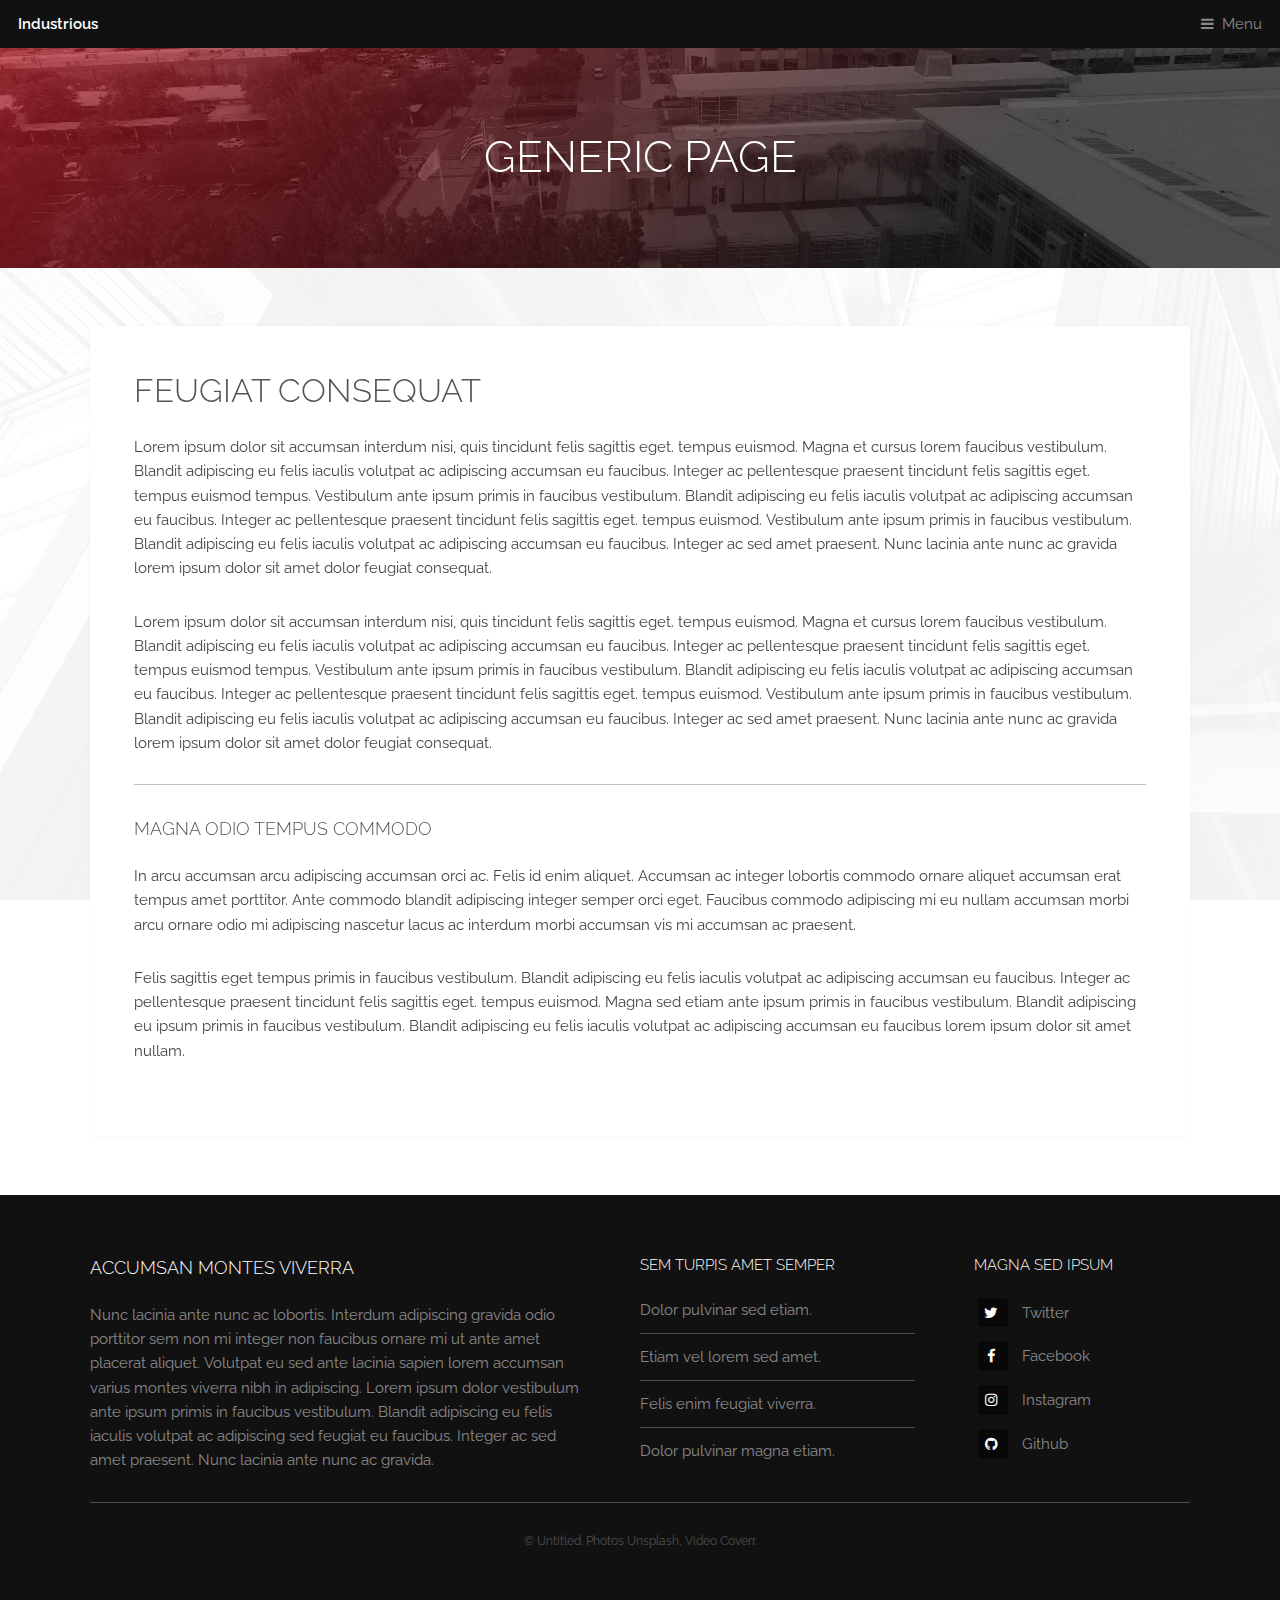
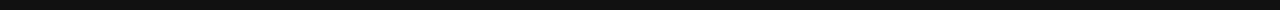
<file: generic.html>
<!DOCTYPE HTML>
<!--
	Industrious by TEMPLATED
	templated.co @templatedco
	Released for free under the Creative Commons Attribution 3.0 license (templated.co/license)
-->
<html>
	<head>
		<title>Generic Page - Industrious by TEMPLATED</title>
		<meta charset="utf-8" />
		<meta name="viewport" content="width=device-width, initial-scale=1, user-scalable=no" />
		<meta name="description" content="" />
		<meta name="keywords" content="" />
		<link rel="stylesheet" href="assets/css/main.css" />
	</head>
	<body class="is-preload">

		<!-- Header -->
			<header id="header">
				<a class="logo" href="index.html">Industrious</a>
				<nav>
					<a href="#menu">Menu</a>
				</nav>
			</header>

		<!-- Nav -->
			<nav id="menu">
				<ul class="links">
					<li><a href="index.html">Home</a></li>
					<li><a href="elements.html">Elements</a></li>
					<li><a href="generic.html">Generic</a></li>
				</ul>
			</nav>

		<!-- Heading -->
			<div id="heading" >
				<h1>Generic Page</h1>
			</div>

		<!-- Main -->
			<section id="main" class="wrapper">
				<div class="inner">
					<div class="content">
						<header>
							<h2>Feugiat consequat</h2>
						</header>
						<p>Lorem ipsum dolor sit accumsan interdum nisi, quis tincidunt felis sagittis eget. tempus euismod. Magna et cursus lorem faucibus vestibulum. Blandit adipiscing eu felis iaculis volutpat ac adipiscing accumsan eu faucibus. Integer ac pellentesque praesent tincidunt felis sagittis eget. tempus euismod tempus. Vestibulum ante ipsum primis in faucibus vestibulum. Blandit adipiscing eu felis iaculis volutpat ac adipiscing accumsan eu faucibus. Integer ac pellentesque praesent tincidunt felis sagittis eget. tempus euismod. Vestibulum ante ipsum primis in faucibus vestibulum. Blandit adipiscing eu felis iaculis volutpat ac adipiscing accumsan eu faucibus. Integer ac sed amet praesent. Nunc lacinia ante nunc ac gravida lorem ipsum dolor sit amet dolor feugiat consequat. </p>
						<p>Lorem ipsum dolor sit accumsan interdum nisi, quis tincidunt felis sagittis eget. tempus euismod. Magna et cursus lorem faucibus vestibulum. Blandit adipiscing eu felis iaculis volutpat ac adipiscing accumsan eu faucibus. Integer ac pellentesque praesent tincidunt felis sagittis eget. tempus euismod tempus. Vestibulum ante ipsum primis in faucibus vestibulum. Blandit adipiscing eu felis iaculis volutpat ac adipiscing accumsan eu faucibus. Integer ac pellentesque praesent tincidunt felis sagittis eget. tempus euismod. Vestibulum ante ipsum primis in faucibus vestibulum. Blandit adipiscing eu felis iaculis volutpat ac adipiscing accumsan eu faucibus. Integer ac sed amet praesent. Nunc lacinia ante nunc ac gravida lorem ipsum dolor sit amet dolor feugiat consequat. </p>
						<hr />
						<h3>Magna odio tempus commodo</h3>
						<p>In arcu accumsan arcu adipiscing accumsan orci ac. Felis id enim aliquet. Accumsan ac integer lobortis commodo ornare aliquet accumsan erat tempus amet porttitor. Ante commodo blandit adipiscing integer semper orci eget. Faucibus commodo adipiscing mi eu nullam accumsan morbi arcu ornare odio mi adipiscing nascetur lacus ac interdum morbi accumsan vis mi accumsan ac praesent.</p>
						<p>Felis sagittis eget tempus primis in faucibus vestibulum. Blandit adipiscing eu felis iaculis volutpat ac adipiscing accumsan eu faucibus. Integer ac pellentesque praesent tincidunt felis sagittis eget. tempus euismod. Magna sed etiam ante ipsum primis in faucibus vestibulum. Blandit adipiscing eu ipsum primis in faucibus vestibulum. Blandit adipiscing eu felis iaculis volutpat ac adipiscing accumsan eu faucibus lorem ipsum dolor sit amet nullam.</p>
					</div>
				</div>
			</section>

		<!-- Footer -->
			<footer id="footer">
				<div class="inner">
					<div class="content">
						<section>
							<h3>Accumsan montes viverra</h3>
							<p>Nunc lacinia ante nunc ac lobortis. Interdum adipiscing gravida odio porttitor sem non mi integer non faucibus ornare mi ut ante amet placerat aliquet. Volutpat eu sed ante lacinia sapien lorem accumsan varius montes viverra nibh in adipiscing. Lorem ipsum dolor vestibulum ante ipsum primis in faucibus vestibulum. Blandit adipiscing eu felis iaculis volutpat ac adipiscing sed feugiat eu faucibus. Integer ac sed amet praesent. Nunc lacinia ante nunc ac gravida.</p>
						</section>
						<section>
							<h4>Sem turpis amet semper</h4>
							<ul class="alt">
								<li><a href="#">Dolor pulvinar sed etiam.</a></li>
								<li><a href="#">Etiam vel lorem sed amet.</a></li>
								<li><a href="#">Felis enim feugiat viverra.</a></li>
								<li><a href="#">Dolor pulvinar magna etiam.</a></li>
							</ul>
						</section>
						<section>
							<h4>Magna sed ipsum</h4>
							<ul class="plain">
								<li><a href="#"><i class="icon fa-twitter">&nbsp;</i>Twitter</a></li>
								<li><a href="#"><i class="icon fa-facebook">&nbsp;</i>Facebook</a></li>
								<li><a href="#"><i class="icon fa-instagram">&nbsp;</i>Instagram</a></li>
								<li><a href="#"><i class="icon fa-github">&nbsp;</i>Github</a></li>
							</ul>
						</section>
					</div>
					<div class="copyright">
						&copy; Untitled. Photos <a href="https://unsplash.co">Unsplash</a>, Video <a href="https://coverr.co">Coverr</a>.
					</div>
				</div>
			</footer>

		<!-- Scripts -->
			<script src="assets/js/jquery.min.js"></script>
			<script src="assets/js/browser.min.js"></script>
			<script src="assets/js/breakpoints.min.js"></script>
			<script src="assets/js/util.js"></script>
			<script src="assets/js/main.js"></script>

	</body>
</html>
</file>
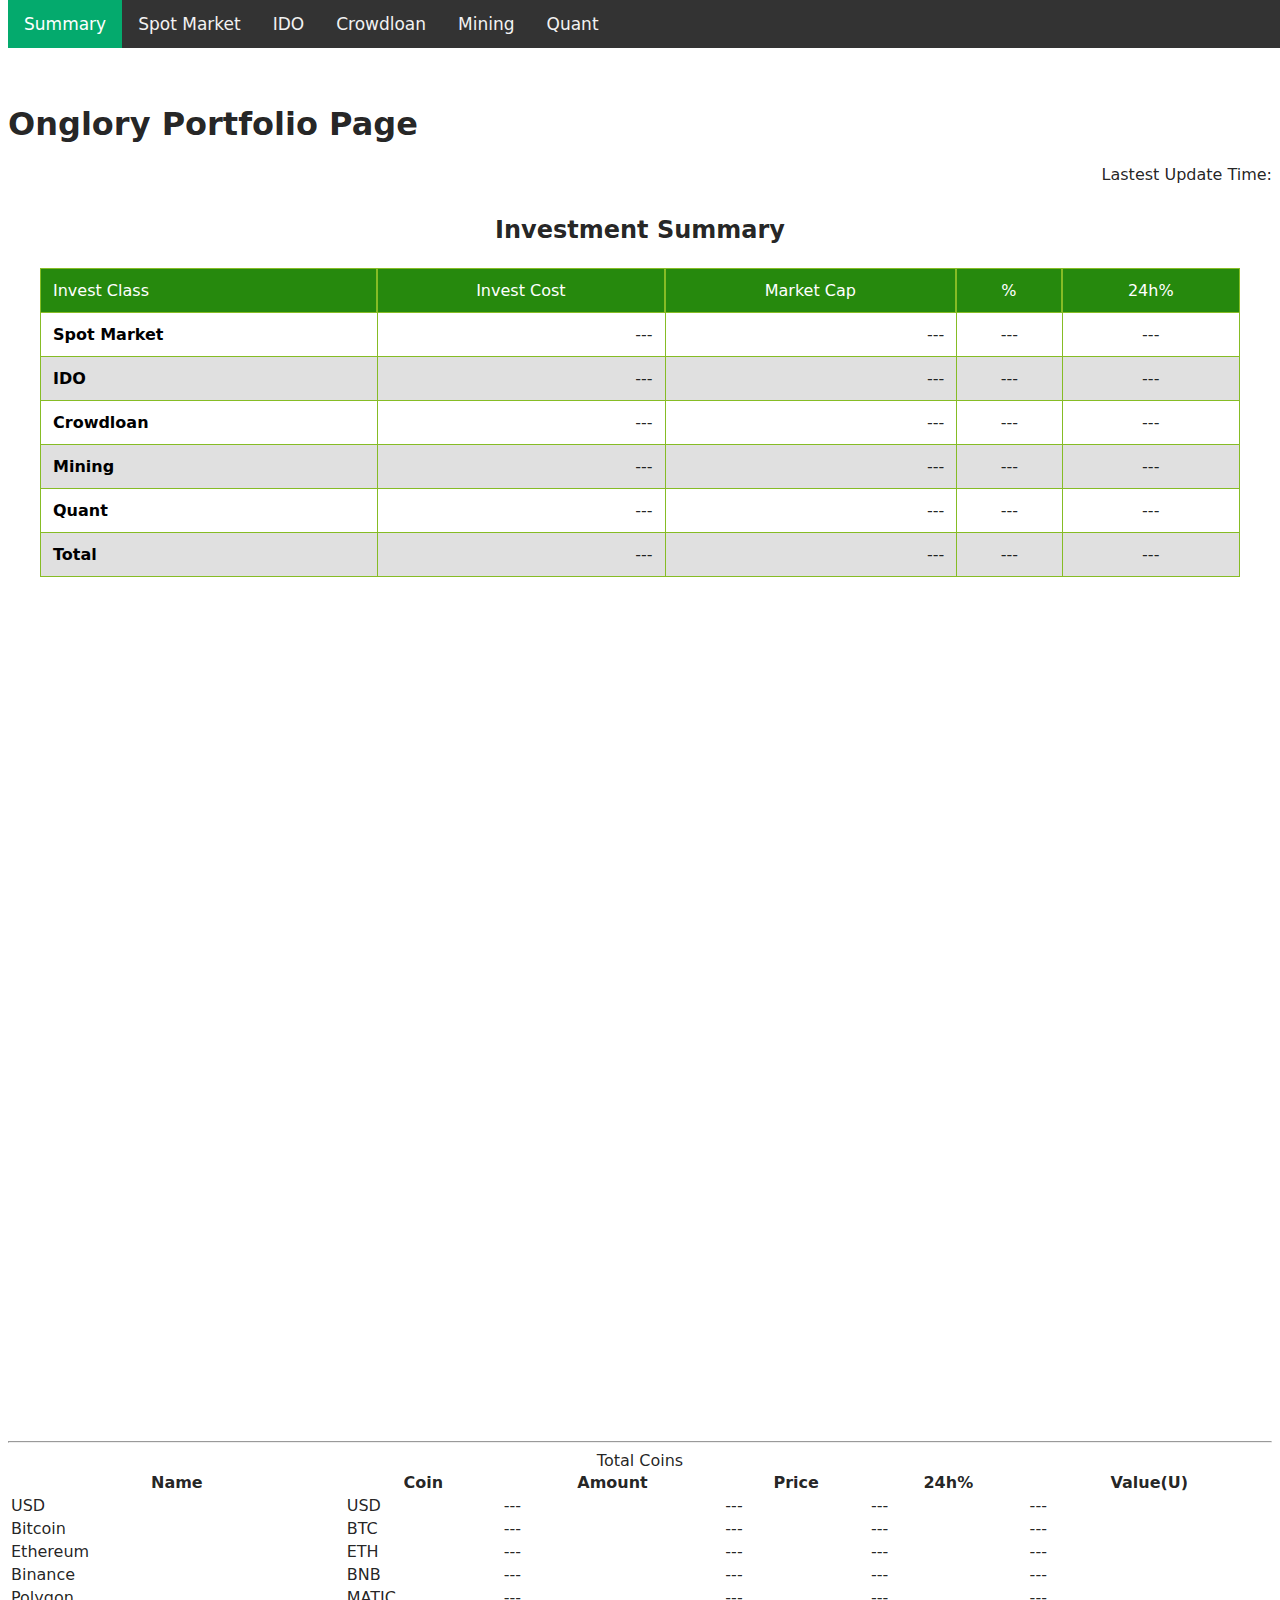
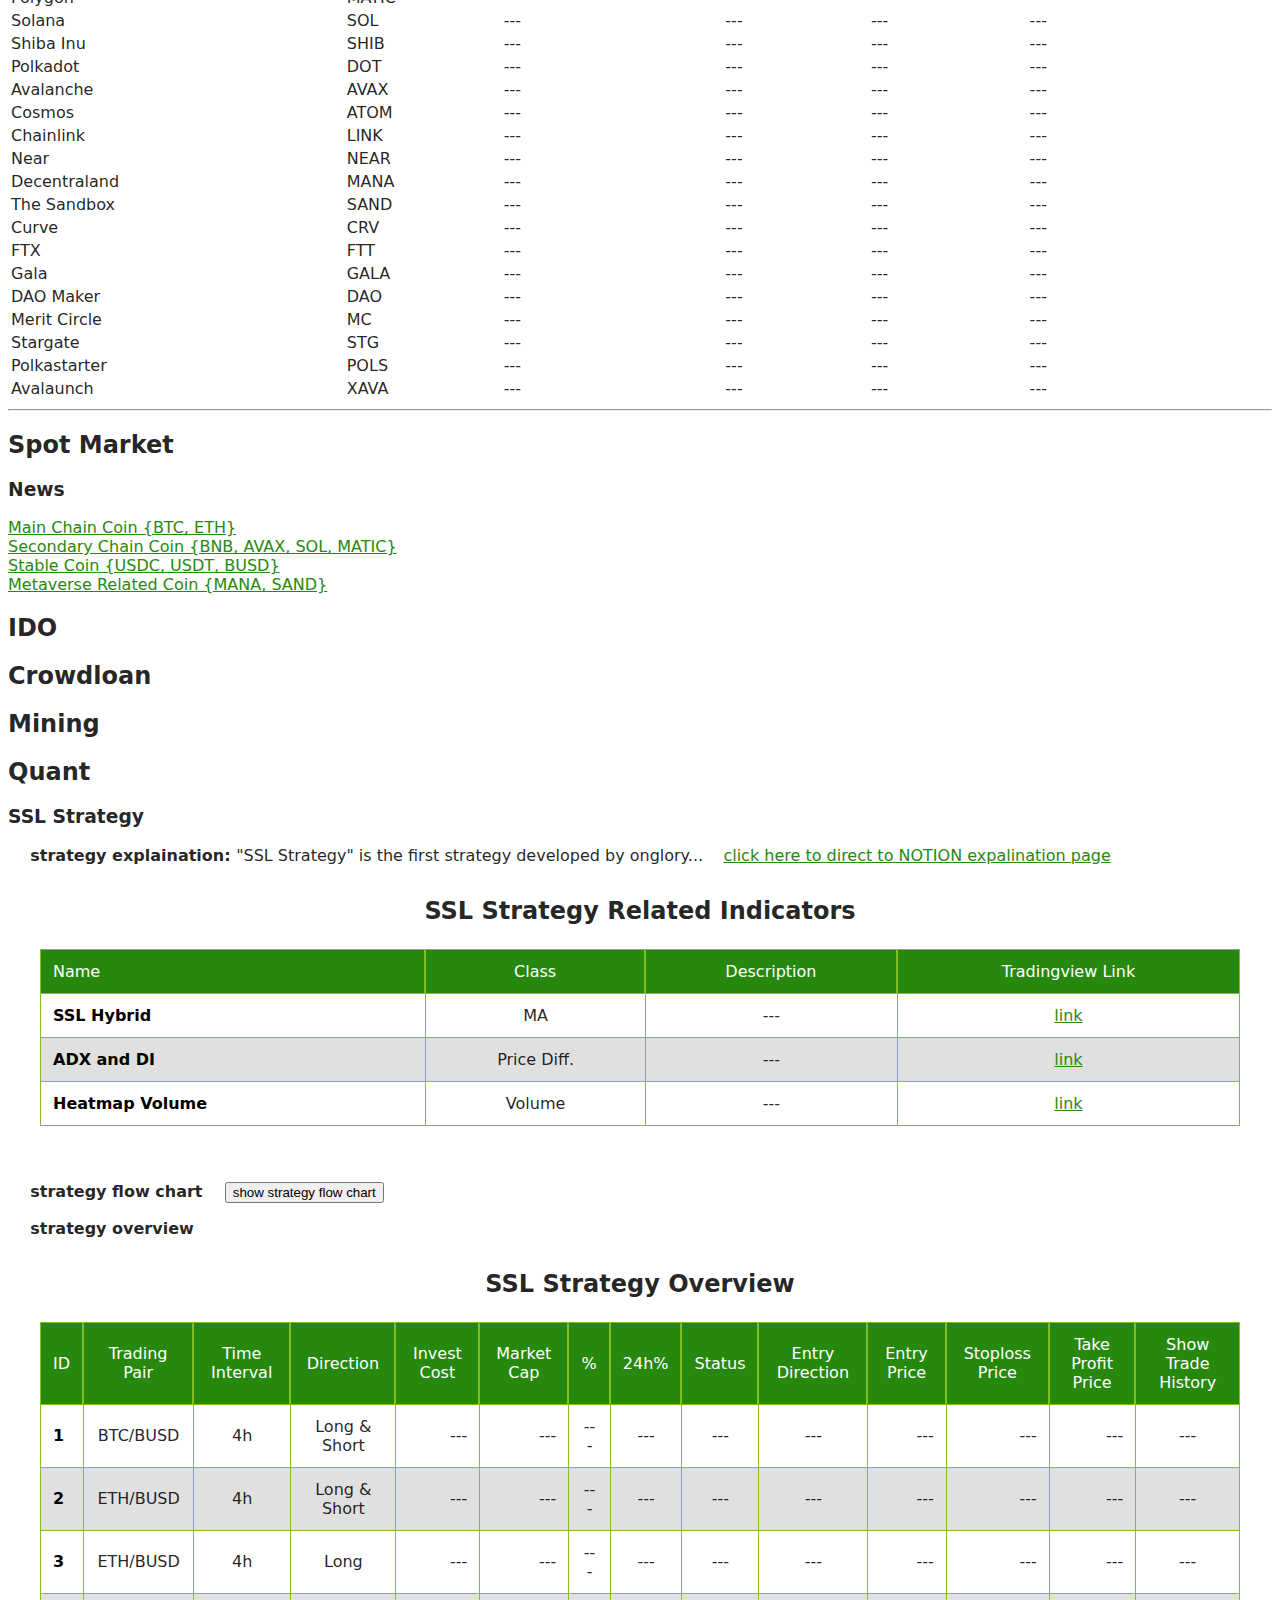
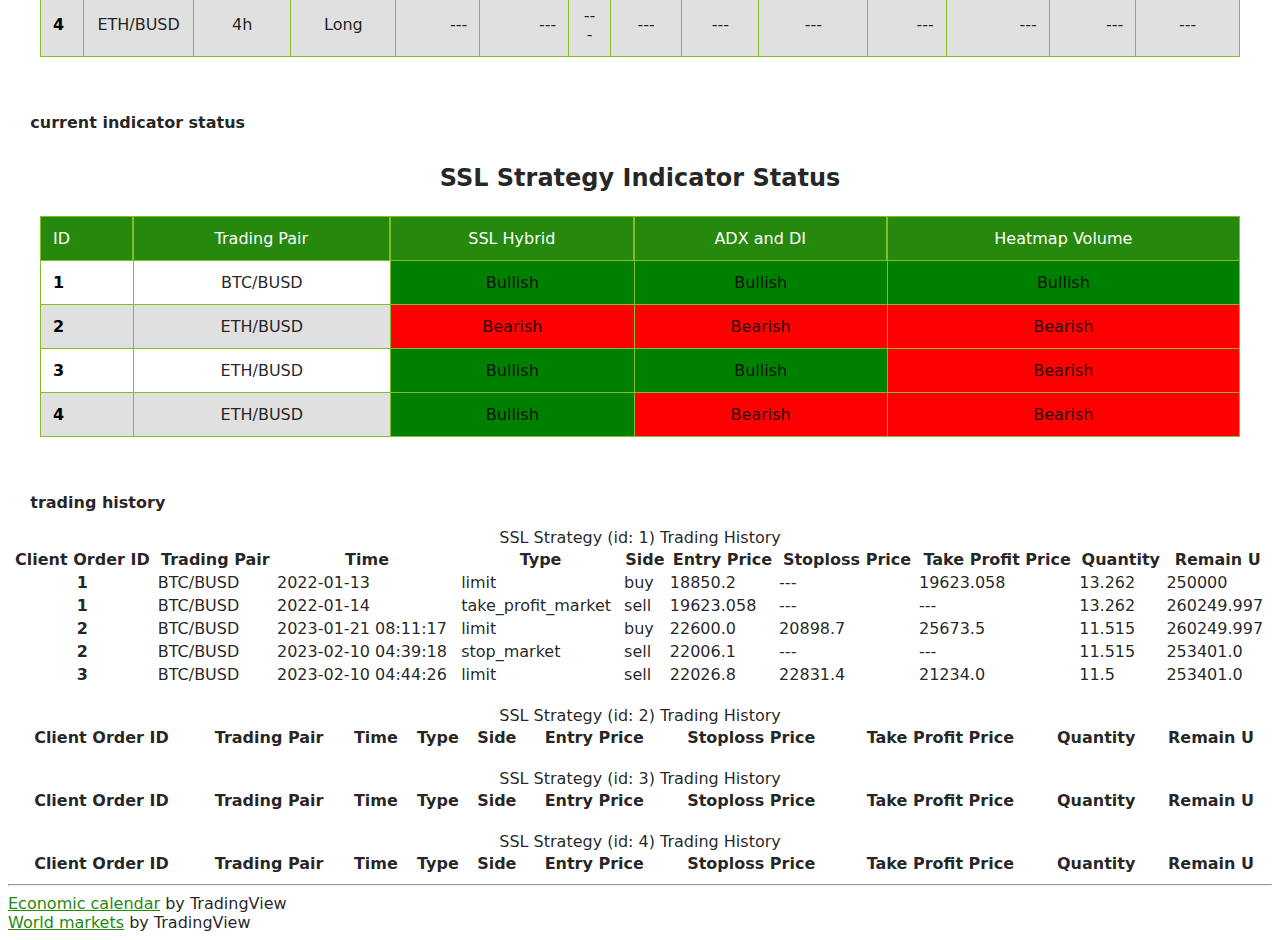
<file: onglory.html>
<!DOCTYPE html>
<html lan="en">

<head>
    <meta charset="UTF-8">
    <meta http-equiv="X-UA-Compatible" content="IE=edge">
    <meta name="viewport" content="width=device-width, initial-scale=1.0">
    <link rel="stylesheet" href="onglory.css">
    <link rel="stylesheet" href="https://cdnjs.cloudflare.com/ajax/libs/font-awesome/4.7.0/css/font-awesome.min.css">
    <title>Onglory protfolio</title>
    <!-- https://www.anychart.com/blog/2017/12/06/pie-chart-create-javascript/ -->
    <script src="https://cdn.anychart.com/releases/8.0.1/js/anychart-core.min.js"></script>
    <script src="https://cdn.anychart.com/releases/8.0.1/js/anychart-pie.min.js"></script>
</head>

<body>

    <br><br><br><br>
    <h1>Onglory Portfolio Page</h1>

    <p id="update_time" ; style="text-align:right;">Lastest Update Time: </p>
    <!-- <h1 id="ethereum-price">---</h1> -->

    <section id="summary">
        <div class="container" style="overflow-x: auto;">
            <table class="responsive-table">
                <caption>Investment Summary</caption>
                <thead>
                    <tr>
                        <th scope="col">Invest Class</th>
                        <th scope="col">Invest Cost</th>
                        <th scope="col">Market Cap</th>
                        <th scope="col">%</th>
                        <th scope="col">24h%</th>
                        <!-- <th scope="col">X</th> -->
                        <!-- <th scope="col">XXX</th> -->
                    </tr>
                </thead>
                <!-- <tfoot>
                    <tr>
                        <td colspan="7">Sources: <a
                                href="http://en.wikipedia.org/wiki/List_of_highest-grossing_animated_films"
                                rel="external">Wikipedia</a> &amp; <a
                                href="http://www.boxofficemojo.com/genres/chart/?id=animation.htm" rel="external">Box
                                Office Mojo</a>. Data is current as of March 31, 2021.</td>
                    </tr>
                </tfoot> -->
                <tbody>
                    <tr>
                        <th scope="row">Spot Market</th>
                        <td id="spot_cost" data-title="Invest Cost" data-type="currency">---</td>
                        <td id="spot_mc" data-title="Market Cap" data-type="currency">---</td>
                        <td id="spot_per" data-title="%">---</td>
                        <td id="spot_24" data-title="24h%">---</td>
                        <!-- <td id="spot_x" data-title="X">---</td> -->
                        <!-- <td id="spot_xxx" data-title="XXX">---</td> -->
                    </tr>
                    <tr>
                        <th scope="row">IDO</th>
                        <td id="ido_cost" data-title="Invest Cost" data-type="currency">---</td>
                        <td id="ido_mc" data-title="Market Cap" data-type="currency">---</td>
                        <td id="ido_per" data-title="%">---</td>
                        <td id="ido_24" data-title="24h%">---</td>
                        <!-- <td id="ido_x" data-title="X">---</td> -->
                        <!-- <td id="ido_xxx" data-title="XXX">---</td> -->
                    </tr>
                    <tr>
                        <th scope="row">Crowdloan</th>
                        <td id="crowdloan_cost" data-title="Invest Cost" data-type="currency">---</td>
                        <td id="crowdloan_mc" data-title="Market Cap" data-type="currency">---</td>
                        <td id="crowdloan_per" data-title="%">---</td>
                        <td id="crowdloan_24" data-title="24h%">---</td>
                        <!-- <td id="crowdloan_x" data-title="X">---</td> -->
                        <!-- <td id="crowdloan_xxx" data-title="XXX">---</td> -->
                    </tr>
                    <tr>
                        <th scope="row">Mining</th>
                        <td id="mining_cost" data-title="Invest Cost" data-type="currency">---</td>
                        <td id="mining_mc" data-title="Market Cap" data-type="currency">---</td>
                        <td id="mining_per" data-title="%">---</td>
                        <td id="mining_24" data-title="24h%">---</td>
                        <!-- <td id="mining_x" data-title="X">---</td> -->
                        <!-- <td id="mining_xxx" data-title="XXX">---</td> -->
                    </tr>
                    <tr>
                        <th scope="row">Quant</th>
                        <td id="quant_cost" data-title="Invest Cost" data-type="currency">---</td>
                        <td id="quant_mc" data-title="Market Cap" data-type="currency">---</td>
                        <td id="quant_per" data-title="%">---</td>
                        <td id="quant_24" data-title="24h%">---</td>
                        <!-- <td id="quant_x" data-title="X">---</td> -->
                        <!-- <td id="quant_xxx" data-title="XXX">---</td> -->
                    </tr>
                    <tr>
                        <th scope="row">Total</th>
                        <td id="total_cost" data-title="Invest Cost" data-type="currency">---</td>
                        <td id="total_mc" data-title="Market Cap" data-type="currency">---</td>
                        <td id="total_per" data-title="%">---</td>
                        <td id="total_24" data-title="24h%">---</td>
                        <!-- <td id="total_x" data-title="X">---</td> -->
                        <!-- <td id="total_xxx" data-title="XXX">---</td> -->
                    </tr>
                </tbody>
            </table>
        </div>

        <div id="pie_chart" style="width: 100%; height: 800px"></div>

        <hr>
        <!-- sortable? -->
        <table style="width: 100%; overflow-x: auto;" class="SortTable">
            <caption>Total Coins</caption>
            <tr>
                <th rolspan=“2”>Name</th>
                <th rolspan=“2”>Coin</th>
                <th rolspan=“2”>Amount</th>
                <th rolspan=“2”>Price</th>
                <th rolspan=“2”>24h%</th>
                <th rolspan=“2”>Value(U)</th>
            </tr>
            <!-- add data-title? -->
            <tr>
                <td>USD</td>
                <td id="usd_symbol">USD</td>
                <td id="usd_total_amount">---</td>
                <td id="usd_price">---</td>
                <td id="usd_24">---</td>
                <td id="usd_total_val" ; tag="sort_idx">---</td>
            </tr>
            <tr>
                <td>Bitcoin</td>
                <td id="bitcoin_symbol">BTC</td>
                <td id="bitcoin_total_amount">---</td>
                <td id="bitcoin_price">---</td>
                <td id="bitcoin_24">---</td>
                <td id="bitcoin_total_val" ; tag="sort_idx">---</td>
            </tr>
            <tr>
                <td>Ethereum</td>
                <td id="ethereum_symbol">ETH</td>
                <td id="ethereum_total_amount">---</td>
                <td id="ethereum_price">---</td>
                <td id="ethereum_24">---</td>
                <td id="ethereum_total_val" ; tag="sort_idx">---</td>
            </tr>
            <tr>
                <td>Binance</td>
                <td id="binancecoin_symbol">BNB</td>
                <td id="binancecoin_total_amount">---</td>
                <td id="binancecoin_price">---</td>
                <td id="binancecoin_24">---</td>
                <td id="binancecoin_total_val" ; tag="sort_idx">---</td>
            </tr>
            <tr>
                <td>Polygon</td>
                <td id="maticNetwork_symbol">MATIC</td>
                <td id="maticNetwork_total_amount">---</td>
                <td id="maticNetwork_price">---</td>
                <td id="maticNetwork_24">---</td>
                <td id="maticNetwork_total_val" ; tag="sort_idx">---</td>
            </tr>
            <tr>
                <td>Solana</td>
                <td id="solana_symbol">SOL</td>
                <td id="solana_total_amount">---</td>
                <td id="solana_price">---</td>
                <td id="solana_24">---</td>
                <td id="solana_total_val" ; tag="sort_idx">---</td>
            </tr>
            <tr>
                <td>Shiba Inu</td>
                <td id="shibaInu_symbol">SHIB</td>
                <td id="shibaInu_total_amount">---</td>
                <td id="shibaInu_price">---</td>
                <td id="shibaInu_24">---</td>
                <td id="shibaInu_total_val" ; tag="sort_idx">---</td>
            </tr>
            <tr>
                <td>Polkadot</td>
                <td id="polkadot_symbol">DOT</td>
                <td id="polkadot_total_amount">---</td>
                <td id="polkadot_price">---</td>
                <td id="polkadot_24">---</td>
                <td id="polkadot_total_val" ; tag="sort_idx">---</td>
            </tr>
            <tr>
                <td>Avalanche</td>
                <td id="avalanche_symbol">AVAX</td>
                <td id="avalanche_total_amount">---</td>
                <td id="avalanche_price">---</td>
                <td id="avalanche_24">---</td>
                <td id="avalanche_total_val" ; tag="sort_idx">---</td>
            </tr>
            <tr>
                <td>Cosmos</td>
                <td id="cosmos_symbol">ATOM</td>
                <td id="cosmos_total_amount">---</td>
                <td id="cosmos_price">---</td>
                <td id="cosmos_24">---</td>
                <td id="cosmos_total_val" ; tag="sort_idx">---</td>
            </tr>
            <tr>
                <td>Chainlink</td>
                <td id="chainlink_symbol">LINK</td>
                <td id="chainlink_total_amount">---</td>
                <td id="chainlink_price">---</td>
                <td id="chainlink_24">---</td>
                <td id="chainlink_total_val" ; tag="sort_idx">---</td>
            </tr>
            <tr>
                <td>Near</td>
                <td id="near_symbol">NEAR</td>
                <td id="near_total_amount">---</td>
                <td id="near_price">---</td>
                <td id="near_24">---</td>
                <td id="near_total_val" ; tag="sort_idx">---</td>
            </tr>
            <tr>
                <td>Decentraland</td>
                <td id="decentraland_symbol">MANA</td>
                <td id="decentraland_total_amount">---</td>
                <td id="decentraland_price">---</td>
                <td id="decentraland_24">---</td>
                <td id="decentraland_total_val" ; tag="sort_idx">---</td>
            </tr>
            <tr>
                <td>The Sandbox</td>
                <td id="theSandbox_symbol">SAND</td>
                <td id="theSandbox_total_amount">---</td>
                <td id="theSandbox_price">---</td>
                <td id="theSandbox_24">---</td>
                <td id="theSandbox_total_val" ; tag="sort_idx">---</td>
            </tr>
            <tr>
                <td>Curve</td>
                <td id="curveDaoToken_symbol">CRV</td>
                <td id="curveDaoToken_total_amount">---</td>
                <td id="curveDaoToken_price">---</td>
                <td id="curveDaoToken_24">---</td>
                <td id="curveDaoToken_total_val" ; tag="sort_idx">---</td>
            </tr>
            <tr>
                <td>FTX</td>
                <td id="ftxToken_symbol">FTT</td>
                <td id="ftxToken_total_amount">---</td>
                <td id="ftxToken_price">---</td>
                <td id="ftxToken_24">---</td>
                <td id="ftxToken_total_val" ; tag="sort_idx">---</td>
            </tr>
            <tr>
                <td>Gala</td>
                <td id="gala_symbol">GALA</td>
                <td id="gala_total_amount">---</td>
                <td id="gala_price">---</td>
                <td id="gala_24">---</td>
                <td id="gala_total_val" ; tag="sort_idx">---</td>
            </tr>
            <tr>
                <td>DAO Maker</td>
                <td id="daoMaker_symbol">DAO</td>
                <td id="daoMaker_total_amount">---</td>
                <td id="daoMaker_price">---</td>
                <td id="daoMaker_24">---</td>
                <td id="daoMaker_total_val" ; tag="sort_idx">---</td>
            </tr>
            <tr>
                <td>Merit Circle</td>
                <td id="meritCircle_symbol">MC</td>
                <td id="meritCircle_total_amount">---</td>
                <td id="meritCircle_price">---</td>
                <td id="meritCircle_24">---</td>
                <td id="meritCircle_total_val" ; tag="sort_idx">---</td>
            </tr>
            <tr>
                <td>Stargate</td>
                <td id="stargateFinance_symbol">STG</td>
                <td id="stargateFinance_total_amount">---</td>
                <td id="stargateFinance_price">---</td>
                <td id="stargateFinance_24">---</td>
                <td id="stargateFinance_total_val" ; tag="sort_idx">---</td>
            </tr>
            <tr>
                <td>Polkastarter</td>
                <td id="polkastarter_symbol">POLS</td>
                <td id="polkastarter_total_amount">---</td>
                <td id="polkastarter_price">---</td>
                <td id="polkastarter_24">---</td>
                <td id="polkastarter_total_val" ; tag="sort_idx">---</td>
            </tr>
            <tr>
                <td>Avalaunch</td>
                <td id="avalaunch_symbol">XAVA</td>
                <td id="avalaunch_total_amount">---</td>
                <td id="avalaunch_price">---</td>
                <td id="avalaunch_24">---</td>
                <td id="avalaunch_total_val" ; tag="sort_idx">---</td>
            </tr>
        </table>
        <hr>
    </section>

    <section id="spot">
        <h2>Spot Market</h2>

        <h3>News</h3>
        <!-- how to hide the news to make the page tidier? -->
        <!-- <button id=showMainChainCoinNews_button>Show Main Chain Coin News</button><br> -->
        <a href="https://cryptopanic.com/" target="_blank" data-news_feed="trending" data-bg_color="#FFFFFF"
            data-text_color="#333333" data-link_color="#0091C2" data-header_bg_color="#30343B" data-header_text_color="#FFFFFF"
            data-currencies="BTC,ETH" data-posts_limit="10" class="CryptoPanicWidget" id="cryptoPanicWidget_mainChainCoin"
            style="display:block">Main Chain Coin {BTC, ETH}</a>
        <!-- <button id=showSecondaryChainCoinNews_button>Show Secondary Chain Coin News</button><br> -->
        <a href="https://cryptopanic.com/" target="_blank" data-news_feed="trending" data-bg_color="#FFFFFF"
            data-text_color="#333333" data-link_color="#0091C2" data-header_bg_color="#30343B" data-header_text_color="#FFFFFF"
            data-currencies="BNB,AVAX,SOL,MATIC" data-posts_limit="10" class="CryptoPanicWidget"
            id="cryptoPanicWidget_secondaryChainCoin" style="display:block">Secondary Chain Coin {BNB, AVAX, SOL, MATIC}</a>
        
        <!-- <button id=showStableCoinNews_button>Show Stable Coin News</button><br> -->
        <a href="https://cryptopanic.com/" target="_blank" data-news_feed="trending" data-bg_color="#FFFFFF"
            data-text_color="#333333" data-link_color="#0091C2" data-header_bg_color="#30343B" data-header_text_color="#FFFFFF"
            data-currencies="USDC,USDT,BUSD" data-posts_limit="5" class="CryptoPanicWidget" id="cryptoPanicWidget_stableCoin"
            style="display:block">Stable Coin {USDC, USDT, BUSD}</a>
        
        <!-- <button id=showMetaverseRelatedCoinNews_button>Show Metaverse Related Coin News</button><br> -->
        <a href="https://cryptopanic.com/" target="_blank" data-news_feed="trending" data-bg_color="#FFFFFF"
            data-text_color="#333333" data-link_color="#0091C2" data-header_bg_color="#30343B" data-header_text_color="#FFFFFF"
            data-currencies="MANA,SAND" data-posts_limit="5" class="CryptoPanicWidget"
            id="cryptoPanicWidget_metaverseRelatedCoin" style="display:block">Metaverse Related Coin {MANA, SAND}</a>

        <script src="https://static.cryptopanic.com/static/js/widgets.min.js"></script>
    </section>

    <section id="ido"></section>
    <h2>IDO</h2>

    <section id="crowdloan"></section>
    <h2>Crowdloan</h2>

    <section id="mining"></section>
    <h2>Mining</h2>

    <section id="quant"></section>
    <h2>Quant</h2>
    <h3>SSL Strategy</h3>
    
    <p><strong>&nbsp;&nbsp;&nbsp;&nbsp;strategy explaination: </strong> "SSL Strategy" is the first strategy developed
        by onglory...&nbsp;&nbsp;&nbsp;&nbsp;<a
            href="https://www.notion.so/SSL-Hybrid-w-Heatmap-Volume-95ff538736fd4d83bd72189246e7047f?pvs=4">click here
            to direct to NOTION expalination page</a></p>
    <div class="container" style="overflow-x: auto;">
        <table class="responsive-table">
            <caption>SSL Strategy Related Indicators</caption>
            <thead>
                <tr>
                    <th scope="col">Name</th>
                    <th scope="col">Class</th>
                    <th scope="col">Description</th>
                    <th scope="col">Tradingview Link</th>
                </tr>
            </thead>
            <tbody>
                <tr>
                    <th scope="row">SSL Hybrid</th>
                    <td id="" data-title="Class">MA</td>
                    <td id="" data-title="Description">---</td>
                    <td id="" data-title="Tradingview Link"><a
                            href="https://in.tradingview.com/script/C3MlAWCw-SSL-Hybrid/">link</a></td>
                </tr>
                <tr>
                    <th scope="row">ADX and DI</th>
                    <td id="" data-title="Class">Price Diff.</td>
                    <td id="" data-title="Description">---</td>
                    <td id="" data-title="Tradingview Link"><a
                            href="https://in.tradingview.com/script/VTPMMOrx-ADX-and-DI/">link</a></td>
                </tr>
                <tr>
                    <th scope="row">Heatmap Volume</th>
                    <td id="" data-title="Class">Volume</td>
                    <td id="" data-title="Description">---</td>
                    <td id="" data-title="Tradingview Link"><a
                            href="https://in.tradingview.com/script/unWex8N4-Heatmap-Volume-xdecow/">link</a></td>
                </tr>
            </tbody>
        </table>
    </div>
    
    <p><strong>&nbsp;&nbsp;&nbsp;&nbsp;strategy flow chart&nbsp;&nbsp;&nbsp;&nbsp;</strong><button>show strategy flow chart</button></p>
    
    <p><strong>&nbsp;&nbsp;&nbsp;&nbsp;strategy overview </strong></p>
    <div class="container" style="overflow-x: auto;">
        <table class="responsive-table">
            <caption>SSL Strategy Overview</caption>
            <thead>
                <tr>
                    <th scope="col">ID</th>
                    <th scope="col">Trading Pair</th>
                    <th scope="col">Time Interval</th>
                    <th scope="col">Direction</th>
                    <th scope="col">Invest Cost</th>
                    <th scope="col">Market Cap</th>
                    <th scope="col">%</th>
                    <th scope="col">24h%</th>
                    <th scope="col">Status</th>
                    <th scope="col">Entry Direction</th>
                    <th scope="col">Entry Price</th>
                    <th scope="col">Stoploss Price</th>
                    <th scope="col">Take Profit Price</th>
                    <th scope="col">Show Trade History</th>
                </tr>
            </thead>
            <tbody>
                <tr>
                    <th scope="row">1</th>
                    <td id="" data-title="Trading Pair">BTC/BUSD</td>
                    <td id="" data-title="Time Interval">4h</td>
                    <td id="" data-title="Direction">Long & Short</td>
                    <td id="" data-title="Invest Cost" data-type="currency">---</td>
                    <td id="" data-title="Market Cap" data-type="currency">---</td>
                    <td id="" data-title="%">---</td>
                    <td id="" data-title="24h%">---</td>
                    <td id="" data-title="Status">---</td>
                    <td id="" data-title="Entry Direction">---</td>
                    <td id="" data-title="Entry Price" data-type="currency">---</td>
                    <td id="" data-title="Stoploss Price" data-type="currency">---</td>
                    <td id="" data-title="Take Profit Price" data-type="currency">---</td>
                    <td id="" data-title="Show Trade History">---</td>
                </tr>
                <tr>
                    <th scope="row">2</th>
                    <td id="" data-title="Trading Pair">ETH/BUSD</td>
                    <td id="" data-title="Time Interval">4h</td>
                    <td id="" data-title="Direction">Long & Short</td>
                    <td id="" data-title="Invest Cost" data-type="currency">---</td>
                    <td id="" data-title="Market Cap" data-type="currency">---</td>
                    <td id="" data-title="%">---</td>
                    <td id="" data-title="24h%">---</td>
                    <td id="" data-title="Status">---</td>
                    <td id="" data-title="Entry Direction">---</td>
                    <td id="" data-title="Entry Price" data-type="currency">---</td>
                    <td id="" data-title="Stoploss Price" data-type="currency">---</td>
                    <td id="" data-title="Take Profit Price" data-type="currency">---</td>
                    <td id="" data-title="Show Trade History">---</td>
                </tr>
                <tr>
                    <th scope="row">3</th>
                    <td id="" data-title="Trading Pair">ETH/BUSD</td>
                    <td id="" data-title="Time Interval">4h</td>
                    <td id="" data-title="Direction">Long</td>
                    <td id="" data-title="Invest Cost" data-type="currency">---</td>
                    <td id="" data-title="Market Cap" data-type="currency">---</td>
                    <td id="" data-title="%">---</td>
                    <td id="" data-title="24h%">---</td>
                    <td id="" data-title="Status">---</td>
                    <td id="" data-title="Entry Direction">---</td>
                    <td id="" data-title="Entry Price" data-type="currency">---</td>
                    <td id="" data-title="Stoploss Price" data-type="currency">---</td>
                    <td id="" data-title="Take Profit Price" data-type="currency">---</td>
                    <td id="" data-title="Show Trade History">---</td>
                </tr>
                <tr>
                    <th scope="row">4</th>
                    <td id="" data-title="Trading Pair">ETH/BUSD</td>
                    <td id="" data-title="Time Interval">4h</td>
                    <td id="" data-title="Direction">Long</td>
                    <td id="" data-title="Invest Cost" data-type="currency">---</td>
                    <td id="" data-title="Market Cap" data-type="currency">---</td>
                    <td id="" data-title="%">---</td>
                    <td id="" data-title="24h%">---</td>
                    <td id="" data-title="Status">---</td>
                    <td id="" data-title="Entry Direction">---</td>
                    <td id="" data-title="Entry Price" data-type="currency">---</td>
                    <td id="" data-title="Stoploss Price" data-type="currency">---</td>
                    <td id="" data-title="Take Profit Price" data-type="currency">---</td>
                    <td id="" data-title="Show Trade History">---</td>
                </tr>
            </tbody>
        </table>
    </div>

    <p><strong>&nbsp;&nbsp;&nbsp;&nbsp;current indicator status </strong></p>
    <div class="container" style="overflow-x: auto;">
        <table class="responsive-table">
            <caption>SSL Strategy Indicator Status</caption>
            <thead>
                <tr>
                    <th scope="col">ID</th>
                    <th scope="col">Trading Pair</th>
                    <th scope="col">SSL Hybrid</th>
                    <th scope="col">ADX and DI</th>
                    <th scope="col">Heatmap Volume</th>
                </tr>
            </thead>
            <tbody>
                <tr>
                    <th scope="row">1</th>
                    <td id="" data-title="Trading Pair">BTC/BUSD</td>
                    <td id="" data-title="SSL Hybrid" style="background-color: green;">Bullish</td>
                    <td id="" data-title="ADX and DI" style="background-color: green;">Bullish</td>
                    <td id="" data-title="Heatmap Volume" style="background-color: green;">Bullish</td>
                </tr>
                <tr>
                    <th scope="row">2</th>
                    <td id="" data-title="Trading Pair">ETH/BUSD</td>
                    <td id="" data-title="SSL Hybrid" style="background-color: red;">Bearish</td>
                    <td id="" data-title="ADX and DI" style="background-color: red;">Bearish</td>
                    <td id="" data-title="Heatmap Volume" style="background-color: red;">Bearish</td>
                </tr>
                <tr>
                    <th scope="row">3</th>
                    <td id="" data-title="Trading Pair">ETH/BUSD</td>
                    <td id="" data-title="SSL Hybrid" style="background-color: green;">Bullish</td>
                    <td id="" data-title="ADX and DI" style="background-color: green;">Bullish</td>
                    <td id="" data-title="Heatmap Volume" style="background-color: red;">Bearish</td>
                </tr>
                <tr>
                    <th scope="row">4</th>
                    <td id="" data-title="Trading Pair">ETH/BUSD</td>
                    <td id="" data-title="SSL Hybrid" style="background-color: green;">Bullish</td>
                    <td id="" data-title="ADX and DI" style="background-color: red;">Bearish</td>
                    <td id="" data-title="Heatmap Volume" style="background-color: red;">Bearish</td>
                </tr>
            </tbody>
        </table>
    </div>

    <p><strong>&nbsp;&nbsp;&nbsp;&nbsp;trading history </strong></p>
    <table style="width: 100%; overflow-x: auto;" class="SortTable">
        <caption>SSL Strategy (id: 1) Trading History</caption>
        <tr>
            <th scope="col">Client Order ID</th>
            <th scope="col">Trading Pair</th>
            <th scope="col">Time</th>
            <th scope="col">Type</th>
            <th scope="col">Side</th>
            <th scope="col">Entry Price</th>
            <th scope="col">Stoploss Price</th>
            <th scope="col">Take Profit Price</th>
            <th scope="col">Quantity</th>
            <th scope="col">Remain U</th>
        </tr>
        <!-- add data-title? -->
        <tr>
            <th scope="row">1</th>
            <td id="" data-title="Trading Pair">BTC/BUSD</td>
            <td id="" data-title="Time">2022-01-13</td>
            <td id="" data-title="Type">limit</td>
            <td id="" data-title="Side">buy</td>
            <td id="" data-title="Entry Price" data-type="currency">18850.2</td>
            <td id="" data-title="Stoploss Price" data-type="currency">---</td>
            <td id="" data-title="Take Profit Price" data-type="currency">19623.058</td>
            <td id="" data-title="Quantity" data-type="currency">13.262</td>
            <td id="" data-title="Remain U" data-type="currency">250000</td>
        </tr>
        <tr>
            <th scope="row">1</th>
            <td id="" data-title="Trading Pair">BTC/BUSD</td>
            <td id="" data-title="Time">2022-01-14</td>
            <td id="" data-title="Type">take_profit_market</td>
            <td id="" data-title="Side">sell</td>
            <td id="" data-title="Entry Price" data-type="currency">19623.058</td>
            <td id="" data-title="Stoploss Price" data-type="currency">---</td>
            <td id="" data-title="Take Profit Price" data-type="currency">---</td>
            <td id="" data-title="Quantity" data-type="currency">13.262</td>
            <td id="" data-title="Remain U" data-type="currency">260249.997</td>
        </tr>
        <tr>
            <th scope="row">2</th>
            <td id="" data-title="Trading Pair">BTC/BUSD</td>
            <td id="" data-title="Time">2023-01-21 08:11:17</td>
            <td id="" data-title="Type">limit</td>
            <td id="" data-title="Side">buy</td>
            <td id="" data-title="Entry Price" data-type="currency">22600.0</td>
            <td id="" data-title="Stoploss Price" data-type="currency">20898.7</td>
            <td id="" data-title="Take Profit Price" data-type="currency">25673.5</td>
            <td id="" data-title="Quantity" data-type="currency">11.515</td>
            <td id="" data-title="Remain U" data-type="currency">260249.997</td>
        </tr>
        <tr>
            <th scope="row">2</th>
            <td id="" data-title="Trading Pair">BTC/BUSD</td>
            <td id="" data-title="Time">2023-02-10 04:39:18</td>
            <td id="" data-title="Type">stop_market</td>
            <td id="" data-title="Side">sell</td>
            <td id="" data-title="Entry Price" data-type="currency">22006.1</td>
            <td id="" data-title="Stoploss Price" data-type="currency">---</td>
            <td id="" data-title="Take Profit Price" data-type="currency">---</td>
            <td id="" data-title="Quantity" data-type="currency">11.515</td>
            <td id="" data-title="Remain U" data-type="currency">253401.0</td>
        </tr>
        <tr>
            <th scope="row">3</th>
            <td id="" data-title="Trading Pair">BTC/BUSD</td>
            <td id="" data-title="Time">2023-02-10 04:44:26</td>
            <td id="" data-title="Type">limit</td>
            <td id="" data-title="Side">sell</td>
            <td id="" data-title="Entry Price" data-type="currency">22026.8</td>
            <td id="" data-title="Stoploss Price" data-type="currency">22831.4</td>
            <td id="" data-title="Take Profit Price" data-type="currency">21234.0</td>
            <td id="" data-title="Quantity" data-type="currency">11.5</td>
            <td id="" data-title="Remain U" data-type="currency">253401.0</td>
        </tr>
    </table>
    <br>
    <table style="width: 100%; overflow-x: auto;" class="SortTable">
        <caption>SSL Strategy (id: 2) Trading History</caption>
        <tr>
            <th scope="col">Client Order ID</th>
            <th scope="col">Trading Pair</th>
            <th scope="col">Time</th>
            <th scope="col">Type</th>
            <th scope="col">Side</th>
            <th scope="col">Entry Price</th>
            <th scope="col">Stoploss Price</th>
            <th scope="col">Take Profit Price</th>
            <th scope="col">Quantity</th>
            <th scope="col">Remain U</th>
        </tr>
    </table>
    <br>
    <table style="width: 100%; overflow-x: auto;" class="SortTable">
        <caption>SSL Strategy (id: 3) Trading History</caption>
        <tr>
            <th scope="col">Client Order ID</th>
            <th scope="col">Trading Pair</th>
            <th scope="col">Time</th>
            <th scope="col">Type</th>
            <th scope="col">Side</th>
            <th scope="col">Entry Price</th>
            <th scope="col">Stoploss Price</th>
            <th scope="col">Take Profit Price</th>
            <th scope="col">Quantity</th>
            <th scope="col">Remain U</th>
        </tr>
    </table>
    <br>
    <table style="width: 100%; overflow-x: auto;" class="SortTable">
        <caption>SSL Strategy (id: 4) Trading History</caption>
        <tr>
            <th scope="col">Client Order ID</th>
            <th scope="col">Trading Pair</th>
            <th scope="col">Time</th>
            <th scope="col">Type</th>
            <th scope="col">Side</th>
            <th scope="col">Entry Price</th>
            <th scope="col">Stoploss Price</th>
            <th scope="col">Take Profit Price</th>
            <th scope="col">Quantity</th>
            <th scope="col">Remain U</th>
        </tr>
    </table>

    <div class="topnav" id="myTopnav">
        <a href="#summary" class="active">Summary</a>
        <a href="#spot">Spot Market</a>
        <a href="#ido">IDO</a>
        <a href="#crowdloan">Crowdloan</a>
        <a href="#mining">Mining</a>
        <a href="#quant">Quant</a>
        </a>
    </div>

    <script src="onglory.js"></script>

    <hr>

    <!-- TradingView Widget BEGIN -->
    <div class="tradingview-widget-container">
    <div class="tradingview-widget-container__widget"></div>
    <div class="tradingview-widget-copyright"><a href="https://www.tradingview.com/economic-calendar/"
            rel="noopener" target="_blank"><span class="blue-text">Economic calendar</span></a> by TradingView</div>
    <script type="text/javascript" src="https://s3.tradingview.com/external-embedding/embed-widget-events.js" async>
        {
            "colorTheme": "light",
            "isTransparent": false,
            "width": "510",
            "height": "600",
            "locale": "en",
            "importanceFilter": "0,1",
            "currencyFilter": "USD,EUR,JPY,TWD,GBP"
        }</script>
    </div>
    <!-- TradingView Widget END -->

    <!-- TradingView Widget BEGIN -->
    <div class="tradingview-widget-container">
    <div class="tradingview-widget-container__widget"></div>
    <div class="tradingview-widget-copyright"><a href="https://www.tradingview.com/markets/" rel="noopener" target="_blank"><span class="blue-text">World markets</span></a> by TradingView</div>
    <script type="text/javascript" src="https://s3.tradingview.com/external-embedding/embed-widget-market-overview.js" async>
        {
        "colorTheme": "light",
        "dateRange": "12M",
        "showChart": true,
        "locale": "en",
        "largeChartUrl": "",
        "isTransparent": false,
        "showSymbolLogo": true,
        "showFloatingTooltip": false,
        "width": "400",
        "height": "660",
        "plotLineColorGrowing": "rgba(41, 98, 255, 1)",
        "plotLineColorFalling": "rgba(41, 98, 255, 1)",
        "gridLineColor": "rgba(240, 243, 250, 0)",
        "scaleFontColor": "rgba(106, 109, 120, 1)",
        "belowLineFillColorGrowing": "rgba(41, 98, 255, 0.12)",
        "belowLineFillColorFalling": "rgba(41, 98, 255, 0.12)",
        "belowLineFillColorGrowingBottom": "rgba(41, 98, 255, 0)",
        "belowLineFillColorFallingBottom": "rgba(41, 98, 255, 0)",
        "symbolActiveColor": "rgba(41, 98, 255, 0.12)",
        "tabs": [
        {
            "title": "Indices",
            "symbols": [
            {
                "s": "FOREXCOM:SPXUSD",
                "d": "S&P 500"
            },
            {
                "s": "FOREXCOM:NSXUSD",
                "d": "US 100"
            },
            {
                "s": "FOREXCOM:DJI",
                "d": "Dow 30"
            },
            {
                "s": "INDEX:NKY",
                "d": "Nikkei 225"
            },
            {
                "s": "INDEX:DEU40",
                "d": "DAX Index"
            },
            {
                "s": "FOREXCOM:UKXGBP",
                "d": "UK 100"
            }
            ],
            "originalTitle": "Indices"
        },
        {
            "title": "Futures",
            "symbols": [
            {
                "s": "CME_MINI:ES1!",
                "d": "S&P 500"
            },
            {
                "s": "CME:6E1!",
                "d": "Euro"
            },
            {
                "s": "COMEX:GC1!",
                "d": "Gold"
            },
            {
                "s": "NYMEX:CL1!",
                "d": "Crude Oil"
            },
            {
                "s": "NYMEX:NG1!",
                "d": "Natural Gas"
            },
            {
                "s": "CBOT:ZC1!",
                "d": "Corn"
            }
            ],
            "originalTitle": "Futures"
        },
        {
            "title": "Bonds",
            "symbols": [
            {
                "s": "CME:GE1!",
                "d": "Eurodollar"
            },
            {
                "s": "CBOT:ZB1!",
                "d": "T-Bond"
            },
            {
                "s": "CBOT:UB1!",
                "d": "Ultra T-Bond"
            },
            {
                "s": "EUREX:FGBL1!",
                "d": "Euro Bund"
            },
            {
                "s": "EUREX:FBTP1!",
                "d": "Euro BTP"
            },
            {
                "s": "EUREX:FGBM1!",
                "d": "Euro BOBL"
            }
            ],
            "originalTitle": "Bonds"
        },
        {
            "title": "Forex",
            "symbols": [
            {
                "s": "FX:EURUSD",
                "d": "EUR/USD"
            },
            {
                "s": "FX:GBPUSD",
                "d": "GBP/USD"
            },
            {
                "s": "FX:USDJPY",
                "d": "USD/JPY"
            },
            {
                "s": "FX:USDCHF",
                "d": "USD/CHF"
            },
            {
                "s": "FX:AUDUSD",
                "d": "AUD/USD"
            },
            {
                "s": "FX:USDCAD",
                "d": "USD/CAD"
            }
            ],
            "originalTitle": "Forex"
        }
        ]
    }
    </script>
    </div>
    <!-- TradingView Widget END -->

</body>

</html>
</file>
<file: onglory.css>
/* Split the screen in half */
.split {
    height: 100%;
    width: 50%;
    position: fixed;
    z-index: 1;
    top: 0;
    overflow-x: hidden;
    padding-top: 20px;
}

/* Control the left side */
.left {
    left: 0;
    /* background-color: #111; */
}

/* Control the right side */
.right {
    right: 0;
    /* background-color: red; */
}

/* If you want the content centered horizontally and vertically */
.centered {
    position: absolute;
    top: 50%;
    left: 50%;
    transform: translate(-50%, -50%);
    text-align: center;
}

/* Style the image inside the centered pie_chart, if needed */
.centered img {
    width: 150px;
    border-radius: 50%;
}

/* Add a black background color to the top navigation */
.topnav {
    background-color: #333;
    overflow: hidden;
    position: fixed;
    /* Set the navbar to fixed position */
    top: 0;
    /* Position the navbar at the top of the page */
    width: 100%;
    /* Full width */
}

/* Style the links inside the navigation bar */
.topnav a {
    float: left;
    display: block;
    color: #f2f2f2;
    text-align: center;
    padding: 14px 16px;
    text-decoration: none;
    font-size: 17px;
}

/* Change the color of links on hover */
.topnav a:hover {
    background-color: #ddd;
    color: black;
}

/* Add an active class to highlight the current page */
.topnav a.active {
    background-color: #04AA6D;
    color: white;
}

/* Hide the link that should open and close the topnav on small screens */
.topnav .icon {
    display: none;
}

html {
    box-sizing: border-box;
}

*,
*:before,
*:after {
    box-sizing: inherit;
}

body {
    font-family: system-ui, -apple-system, BlinkMacSystemFont, "Avenir Next", "Avenir", "Segoe UI", "Lucida Grande", "Helvetica Neue", "Helvetica", "Fira Sans", "Roboto", "Noto", "Droid Sans", "Cantarell", "Oxygen", "Ubuntu", "Franklin Gothic Medium", "Century Gothic", "Liberation Sans", sans-serif;
    color: rgba(0, 0, 0, 0.87);
}

a {
    color: #26890d;
}

a:hover,
a:focus {
    color: #046a38;
}

.container {
    margin: 5% 3%;
}

@media (min-width: 48em) {
    .container {
        margin: 2%;
    }
}

@media (min-width: 75em) {
    .container {
        margin: 2em auto;
        max-width: 75em;
    }
}

.responsive-table {
    width: 100%;
    margin-bottom: 1.5em;
    border-spacing: 0;
}

@media (min-width: 48em) {
    .responsive-table {
        font-size: 0.9em;
    }
}

@media (min-width: 62em) {
    .responsive-table {
        font-size: 1em;
    }
}

.responsive-table thead {
    position: absolute;
    clip: rect(1px 1px 1px 1px);
    /* IE6, IE7 */
    padding: 0;
    border: 0;
    height: 1px;
    width: 1px;
    overflow: hidden;
}

@media (min-width: 48em) {
    .responsive-table thead {
        position: relative;
        clip: auto;
        height: auto;
        width: auto;
        overflow: auto;
    }
}

.responsive-table thead th {
    background-color: #26890d;
    border: 1px solid #86bc25;
    font-weight: normal;
    text-align: center;
    color: white;
}

.responsive-table thead th:first-of-type {
    text-align: left;
}

.responsive-table tbody,
.responsive-table tr,
.responsive-table th,
.responsive-table td {
    display: block;
    padding: 0;
    text-align: left;
    white-space: normal;
}

@media (min-width: 48em) {
    .responsive-table tr {
        display: table-row;
    }
}

.responsive-table th,
.responsive-table td {
    padding: 0.5em;
    vertical-align: middle;
}

@media (min-width: 30em) {

    .responsive-table th,
    .responsive-table td {
        padding: 0.75em 0.5em;
    }
}

@media (min-width: 48em) {

    .responsive-table th,
    .responsive-table td {
        display: table-cell;
        padding: 0.5em;
    }
}

@media (min-width: 62em) {

    .responsive-table th,
    .responsive-table td {
        padding: 0.75em 0.5em;
    }
}

@media (min-width: 75em) {

    .responsive-table th,
    .responsive-table td {
        padding: 0.75em;
    }
}

.responsive-table caption {
    margin-bottom: 1em;
    font-size: 1em;
    font-weight: bold;
    text-align: center;
}

@media (min-width: 48em) {
    .responsive-table caption {
        font-size: 1.5em;
    }
}

.responsive-table tfoot {
    font-size: 0.8em;
    font-style: italic;
}

@media (min-width: 62em) {
    .responsive-table tfoot {
        font-size: 0.9em;
    }
}

@media (min-width: 48em) {
    .responsive-table tbody {
        display: table-row-group;
    }
}

.responsive-table tbody tr {
    margin-bottom: 1em;
}

@media (min-width: 48em) {
    .responsive-table tbody tr {
        display: table-row;
        border-width: 1px;
    }
}

.responsive-table tbody tr:last-of-type {
    margin-bottom: 0;
}

@media (min-width: 48em) {
    .responsive-table tbody tr:nth-of-type(even) {
        background-color: rgba(0, 0, 0, 0.12);
    }
}

.responsive-table tbody th[scope=row] {
    background-color: #26890d;
    color: white;
}

@media (min-width: 30em) {
    .responsive-table tbody th[scope=row] {
        border-left: 1px solid #86bc25;
        border-bottom: 1px solid #86bc25;
    }
}

@media (min-width: 48em) {
    .responsive-table tbody th[scope=row] {
        background-color: transparent;
        color: #000001;
        text-align: left;
    }
}

.responsive-table tbody td {
    text-align: right;
}

@media (min-width: 48em) {
    .responsive-table tbody td {
        border-left: 1px solid #86bc25;
        border-bottom: 1px solid #86bc25;
        text-align: center;
    }
}

@media (min-width: 48em) {
    .responsive-table tbody td:last-of-type {
        border-right: 1px solid #86bc25;
    }
}

.responsive-table tbody td[data-type=currency] {
    text-align: right;
}

.responsive-table tbody td[data-title]:before {
    content: attr(data-title);
    float: left;
    font-size: 0.8em;
    color: rgba(0, 0, 0, 0.54);
}

@media (min-width: 30em) {
    .responsive-table tbody td[data-title]:before {
        font-size: 0.9em;
    }
}

@media (min-width: 48em) {
    .responsive-table tbody td[data-title]:before {
        content: none;
    }
}
</file>
<file: assets/css/main.css>
@import url(font-awesome.min.css);
@import url("https://fonts.googleapis.com/css?family=Raleway:200,300,400,500,600");
/*
	Industrious by TEMPLATED
	templated.co @templatedco
	Released for free under the Creative Commons Attribution 3.0 license (templated.co/license)
*/
/* Basic */
@-ms-viewport {
  width: device-width; }
body {
  -ms-overflow-style: scrollbar; }

@media screen and (max-width: 480px) {
  html, body {
    min-width: 320px; } }
html {
  box-sizing: border-box; }

*, *:before, *:after {
  box-sizing: inherit; }

body {
  background: #ffffff; }
  body.is-preload *, body.is-preload *:before, body.is-preload *:after {
    -moz-animation: none !important;
    -webkit-animation: none !important;
    -ms-animation: none !important;
    animation: none !important;
    -moz-transition: none !important;
    -webkit-transition: none !important;
    -ms-transition: none !important;
    transition: none !important; }

html, body, div, span, applet, object,
iframe, h1, h2, h3, h4, h5, h6, p, blockquote,
pre, a, abbr, acronym, address, big, cite,
code, del, dfn, em, img, ins, kbd, q, s, samp,
small, strike, strong, sub, sup, tt, var, b,
u, i, center, dl, dt, dd, ol, ul, li, fieldset,
form, label, legend, table, caption, tbody,
tfoot, thead, tr, th, td, article, aside,
canvas, details, embed, figure, figcaption,
footer, header, hgroup, menu, nav, output, ruby,
section, summary, time, mark, audio, video {
  margin: 0;
  padding: 0;
  border: 0;
  font-size: 100%;
  font: inherit;
  vertical-align: baseline; }

article, aside, details, figcaption, figure,
footer, header, hgroup, menu, nav, section {
  display: block; }

body {
  line-height: 1; }

ol, ul {
  list-style: none; }

blockquote, q {
  quotes: none; }
  blockquote:before, blockquote:after, q:before, q:after {
    content: '';
    content: none; }

table {
  border-collapse: collapse;
  border-spacing: 0; }

body {
  -webkit-text-size-adjust: none; }

mark {
  background-color: transparent;
  color: inherit; }

input::-moz-focus-inner {
  border: 0;
  padding: 0; }

input, select, textarea {
  -moz-appearance: none;
  -webkit-appearance: none;
  -ms-appearance: none;
  appearance: none; }

/* Typography */
html {
  font-size: 13pt; }
  @media screen and (max-width: 1680px) {
    html {
      font-size: 11pt; } }
  @media screen and (max-width: 980px) {
    html {
      font-size: 12pt; } }
  @media screen and (max-width: 480px) {
    html {
      font-size: 11pt; } }

body {
  background-color: #ffffff;
  color: #444444; }

body, input, select, textarea {
  font-family: "Raleway", Arial, Helvetica, sans-serif;
  font-weight: 400;
  font-size: 1rem;
  line-height: 1.65; }

a {
  -moz-transition: color 0.2s ease-in-out;
  -webkit-transition: color 0.2s ease-in-out;
  -ms-transition: color 0.2s ease-in-out;
  transition: color 0.2s ease-in-out;
  text-decoration: underline; }
  a:hover {
    text-decoration: none; }

strong, b {
  font-weight: 600; }

em, i {
  font-style: italic; }

p {
  margin: 0 0 2rem 0; }

header.special {
  text-align: center;
  margin-bottom: 4rem; }
  header.special p {
    max-width: 75%;
    margin-left: auto;
    margin-right: auto; }

h1, h2, h3, h4, h5, h6 {
  font-weight: 300;
  line-height: 1.5;
  text-transform: uppercase;
  margin: 0 0 1.5rem 0; }
  h1 a, h2 a, h3 a, h4 a, h5 a, h6 a {
    color: inherit;
    text-decoration: none; }

h1 {
  font-size: 3rem;
  line-height: 1.2; }

h2 {
  font-size: 2.25rem;
  line-height: 1.3; }

h3 {
  font-size: 1.25rem; }

h4 {
  font-size: 1rem; }

h5 {
  font-size: 0.9rem; }

h6 {
  font-size: 0.7rem; }

@media screen and (max-width: 736px) {
  h1 {
    font-size: 2.75rem;
    line-height: 1.3; }

  h2 {
    font-size: 1.75rem;
    line-height: 1.5; }

  h3 {
    font-size: 1.25rem; } }
sub {
  font-size: 0.8rem;
  position: relative;
  top: 0.5rem; }

sup {
  font-size: 0.8rem;
  position: relative;
  top: -0.5rem; }

blockquote {
  border-left: solid 0.5rem;
  font-style: italic;
  margin: 0 0 2rem 0;
  padding: 1rem 0 1rem 2rem; }

code {
  border-radius: 4px;
  border: solid 1px;
  font-family: "Courier New", monospace;
  font-size: 0.9rem;
  margin: 0 0.25rem;
  padding: 0.25rem 0.65rem; }

pre {
  -webkit-overflow-scrolling: touch;
  font-family: "Courier New", monospace;
  font-size: 0.9rem;
  margin: 0 0 2rem 0; }
  pre code {
    display: block;
    line-height: 1.75;
    padding: 1rem 1.5rem;
    overflow-x: auto; }

hr {
  border: 0;
  border-bottom: solid 1px;
  margin: 2rem 0; }
  hr.major {
    margin: 4rem 0; }

input, select, textarea {
  color: #555555; }

a {
  color: #ce1b28; }

strong, b {
  color: #555555; }

h1, h2, h3, h4, h5, h6 {
  color: #555555; }

blockquote {
  border-left-color: rgba(0, 0, 0, 0.25); }

code {
  background: rgba(0, 0, 0, 0.075);
  border-color: rgba(0, 0, 0, 0.25); }

hr {
  border-bottom-color: rgba(0, 0, 0, 0.25); }

/* Inner */
.inner {
  margin: 0 auto;
  width: 75rem;
  max-width: calc(100% - 6rem); }
  @media screen and (max-width: 480px) {
    .inner {
      max-width: calc(100% - 3rem); } }

/* Button */
input[type="submit"],
input[type="reset"],
input[type="button"],
button,
.button {
  -moz-appearance: none;
  -webkit-appearance: none;
  -ms-appearance: none;
  appearance: none;
  -moz-transition: background-color 0.2s ease-in-out, box-shadow 0.2s ease-in-out, color 0.2s ease-in-out;
  -webkit-transition: background-color 0.2s ease-in-out, box-shadow 0.2s ease-in-out, color 0.2s ease-in-out;
  -ms-transition: background-color 0.2s ease-in-out, box-shadow 0.2s ease-in-out, color 0.2s ease-in-out;
  transition: background-color 0.2s ease-in-out, box-shadow 0.2s ease-in-out, color 0.2s ease-in-out;
  border: 0;
  border-radius: 4px;
  cursor: pointer;
  display: inline-block;
  font-weight: 600;
  height: 3.25rem;
  line-height: 3.25rem;
  padding: 0 1.75rem;
  text-align: center;
  text-decoration: none;
  white-space: nowrap; }
  input[type="submit"].small,
  input[type="reset"].small,
  input[type="button"].small,
  button.small,
  .button.small {
    font-size: 0.8rem;
    height: 2.4375rem;
    line-height: 2.4375rem;
    padding: 0 1.25rem; }
  input[type="submit"].large,
  input[type="reset"].large,
  input[type="button"].large,
  button.large,
  .button.large {
    font-size: 1.35rem;
    height: 4.0625rem;
    line-height: 4.0625rem;
    padding: 0 2rem; }
  input[type="submit"].wide,
  input[type="reset"].wide,
  input[type="button"].wide,
  button.wide,
  .button.wide {
    min-width: 13rem; }
  input[type="submit"].icon:before,
  input[type="reset"].icon:before,
  input[type="button"].icon:before,
  button.icon:before,
  .button.icon:before {
    margin-right: 0.5rem; }
  input[type="submit"].fit,
  input[type="reset"].fit,
  input[type="button"].fit,
  button.fit,
  .button.fit {
    width: 100%; }
  input[type="submit"].disabled, input[type="submit"]:disabled,
  input[type="reset"].disabled,
  input[type="reset"]:disabled,
  input[type="button"].disabled,
  input[type="button"]:disabled,
  button.disabled,
  button:disabled,
  .button.disabled,
  .button:disabled {
    pointer-events: none;
    opacity: 0.25; }

input[type="submit"],
input[type="reset"],
input[type="button"],
button,
.button {
  background-color: transparent;
  box-shadow: inset 0 0 0 1px #555555;
  color: #555555 !important; }
  input[type="submit"]:hover,
  input[type="reset"]:hover,
  input[type="button"]:hover,
  button:hover,
  .button:hover {
    box-shadow: inset 0 0 0 1px #ce1b28;
    color: #ce1b28 !important; }
    input[type="submit"]:hover:active,
    input[type="reset"]:hover:active,
    input[type="button"]:hover:active,
    button:hover:active,
    .button:hover:active {
      background-color: rgba(206, 27, 40, 0.25); }
  input[type="submit"].primary,
  input[type="reset"].primary,
  input[type="button"].primary,
  button.primary,
  .button.primary {
    box-shadow: none;
    background-color: #ce1b28;
    color: #ffffff !important; }
    input[type="submit"].primary:hover,
    input[type="reset"].primary:hover,
    input[type="button"].primary:hover,
    button.primary:hover,
    .button.primary:hover {
      background-color: #e2212f;
      box-shadow: none; }
      input[type="submit"].primary:hover:active,
      input[type="reset"].primary:hover:active,
      input[type="button"].primary:hover:active,
      button.primary:hover:active,
      .button.primary:hover:active {
        background-color: #b71824; }

/* Form */
form {
  margin: 0 0 2rem 0; }

input[type="text"],
input[type="password"],
input[type="email"],
input[type="tel"],
input[type="search"],
input[type="url"],
select,
textarea {
  -moz-appearance: none;
  -webkit-appearance: none;
  -ms-appearance: none;
  appearance: none;
  border-radius: 4px;
  border: none;
  border: solid 1px;
  color: inherit;
  display: block;
  outline: 0;
  padding: 0 1rem;
  text-decoration: none;
  width: 100%; }
  input[type="text"]:invalid,
  input[type="password"]:invalid,
  input[type="email"]:invalid,
  input[type="tel"]:invalid,
  input[type="search"]:invalid,
  input[type="url"]:invalid,
  select:invalid,
  textarea:invalid {
    box-shadow: none; }

label {
  display: block;
  font-size: 1rem;
  font-weight: 600;
  margin: 0 0 1rem 0; }

input[type="text"],
input[type="password"],
input[type="email"],
input[type="tel"],
input[type="search"],
input[type="url"] {
  height: 3.25rem; }

select {
  background-size: 1.25rem;
  background-repeat: no-repeat;
  background-position: calc(100% - 1rem) center;
  height: 3.25rem;
  padding-right: 3.25rem;
  text-overflow: ellipsis; }
  select:focus::-ms-value {
    background-color: transparent; }
  select::-ms-expand {
    display: none; }

textarea {
  padding: 0.75rem 1rem; }

input[type="checkbox"],
input[type="radio"] {
  -moz-appearance: none;
  -webkit-appearance: none;
  -ms-appearance: none;
  appearance: none;
  display: block;
  float: left;
  margin-right: -2rem;
  opacity: 0;
  width: 1rem;
  z-index: -1; }
  input[type="checkbox"] + label,
  input[type="radio"] + label {
    text-decoration: none;
    cursor: pointer;
    display: inline-block;
    font-size: 1rem;
    font-weight: 400;
    padding-left: 2.825rem;
    padding-right: 0.875rem;
    position: relative; }
    input[type="checkbox"] + label:before,
    input[type="radio"] + label:before {
      -moz-osx-font-smoothing: grayscale;
      -webkit-font-smoothing: antialiased;
      font-family: FontAwesome;
      font-style: normal;
      font-weight: normal;
      text-transform: none !important; }
    input[type="checkbox"] + label:before,
    input[type="radio"] + label:before {
      border-radius: 4px;
      border: solid 1px;
      content: '';
      display: inline-block;
      height: 1.95rem;
      left: 0;
      line-height: 1.86875rem;
      position: absolute;
      text-align: center;
      top: -0.1625rem;
      width: 1.95rem; }
  input[type="checkbox"]:checked + label:before,
  input[type="radio"]:checked + label:before {
    content: '\f00c'; }

input[type="checkbox"] + label:before {
  border-radius: 4px; }

input[type="radio"] + label:before {
  border-radius: 100%; }

::-webkit-input-placeholder {
  opacity: 1.0; }

:-moz-placeholder {
  opacity: 1.0; }

::-moz-placeholder {
  opacity: 1.0; }

:-ms-input-placeholder {
  opacity: 1.0; }

label {
  color: #555555; }

input[type="text"],
input[type="password"],
input[type="email"],
input[type="tel"],
input[type="search"],
input[type="url"],
select,
textarea {
  background-color: rgba(0, 0, 0, 0.075);
  border-color: rgba(0, 0, 0, 0.25); }
  input[type="text"]:focus,
  input[type="password"]:focus,
  input[type="email"]:focus,
  input[type="tel"]:focus,
  input[type="search"]:focus,
  input[type="url"]:focus,
  select:focus,
  textarea:focus {
    border-color: #ce1b28;
    box-shadow: 0 0 0 1px #ce1b28; }

select {
  background-image: url("data:image/svg+xml;charset=utf8,%3Csvg xmlns='http://www.w3.org/2000/svg' width='40' height='40' preserveAspectRatio='none' viewBox='0 0 40 40'%3E%3Cpath d='M9.4,12.3l10.4,10.4l10.4-10.4c0.2-0.2,0.5-0.4,0.9-0.4c0.3,0,0.6,0.1,0.9,0.4l3.3,3.3c0.2,0.2,0.4,0.5,0.4,0.9 c0,0.4-0.1,0.6-0.4,0.9L20.7,31.9c-0.2,0.2-0.5,0.4-0.9,0.4c-0.3,0-0.6-0.1-0.9-0.4L4.3,17.3c-0.2-0.2-0.4-0.5-0.4-0.9 c0-0.4,0.1-0.6,0.4-0.9l3.3-3.3c0.2-0.2,0.5-0.4,0.9-0.4S9.1,12.1,9.4,12.3z' fill='rgba(0, 0, 0, 0.25)' /%3E%3C/svg%3E"); }
  select option {
    color: #444444;
    background-color: #ffffff; }

input[type="checkbox"] + label,
input[type="radio"] + label {
  color: #444444; }
  input[type="checkbox"] + label:before,
  input[type="radio"] + label:before {
    background: rgba(0, 0, 0, 0.075);
    border-color: rgba(0, 0, 0, 0.25); }
input[type="checkbox"]:checked + label:before,
input[type="radio"]:checked + label:before {
  background-color: #ce1b28;
  border-color: #ce1b28;
  color: #ffffff; }
input[type="checkbox"]:focus + label:before,
input[type="radio"]:focus + label:before {
  border-color: #ce1b28;
  box-shadow: 0 0 0 1px #ce1b28; }

::-webkit-input-placeholder {
  color: #bbbbbb !important; }

:-moz-placeholder {
  color: #bbbbbb !important; }

::-moz-placeholder {
  color: #bbbbbb !important; }

:-ms-input-placeholder {
  color: #bbbbbb !important; }

/* List */
ol {
  list-style: decimal;
  margin: 0 0 2rem 0;
  padding-left: 1.25rem; }
  ol li {
    padding-left: 0.25rem; }

ul {
  list-style: disc;
  margin: 0 0 2rem 0;
  padding-left: 1rem; }
  ul li {
    padding-left: 0.325rem; }
  ul.plain {
    list-style: none;
    padding-left: 0; }
    ul.plain li {
      margin-bottom: 1rem; }
      ul.plain li .icon {
        border-radius: 4px;
        color: #ffffff;
        display: inline-block;
        margin-right: 1rem;
        text-align: center;
        width: 2rem;
        height: 2rem;
        line-height: 2rem;
        background: rgba(0, 0, 0, 0.5); }
  ul.alt {
    list-style: none;
    padding-left: 0; }
    ul.alt li {
      border-top: solid 1px;
      padding: 0.75rem 0; }
      ul.alt li:first-child {
        border-top: 0;
        padding-top: 0; }
      ul.alt li:last-child {
        padding-bottom: 0; }

dl {
  margin: 0 0 2rem 0; }
  dl dt {
    display: block;
    font-weight: 600;
    margin: 0 0 1rem 0; }
  dl dd {
    margin-left: 1.5rem; }

ul.alt li {
  border-top-color: rgba(0, 0, 0, 0.25); }

/* Table */
.table-wrapper {
  -webkit-overflow-scrolling: touch;
  overflow-x: auto; }

table {
  margin: 0 0 2rem 0;
  width: 100%; }
  table tbody tr {
    border: solid 1px;
    border-left: 0;
    border-right: 0; }
  table td {
    padding: 0.75rem 0.75rem; }
  table th {
    font-size: 0.9rem;
    font-weight: 600;
    padding: 0 0.75rem 0.75rem 0.75rem;
    text-align: left; }
  table thead {
    border-bottom: solid 2px; }
  table tfoot {
    border-top: solid 2px; }
  table.alt {
    border-collapse: separate; }
    table.alt tbody tr td {
      border: solid 1px;
      border-left-width: 0;
      border-top-width: 0; }
      table.alt tbody tr td:first-child {
        border-left-width: 1px; }
    table.alt tbody tr:first-child td {
      border-top-width: 1px; }
    table.alt thead {
      border-bottom: 0; }
    table.alt tfoot {
      border-top: 0; }

table tbody tr {
  border-color: rgba(0, 0, 0, 0.25); }
  table tbody tr:nth-child(2n + 1) {
    background-color: rgba(0, 0, 0, 0.075); }
table th {
  color: #555555; }
table thead {
  border-bottom-color: rgba(0, 0, 0, 0.25); }
table tfoot {
  border-top-color: rgba(0, 0, 0, 0.25); }
table.alt tbody tr td {
  border-color: rgba(0, 0, 0, 0.25); }

/* Highlights */
.highlights {
  width: 100%;
  margin: 2.5rem 0;
  display: -moz-flex;
  display: -webkit-flex;
  display: -ms-flex;
  display: flex;
  -moz-flex-wrap: wrap;
  -webkit-flex-wrap: wrap;
  -ms-flex-wrap: wrap;
  flex-wrap: wrap;
  -moz-align-items: -moz-stretch;
  -webkit-align-items: -webkit-stretch;
  -ms-align-items: -ms-stretch;
  align-items: stretch; }
  .highlights > * {
    -moz-flex-shrink: 1;
    -webkit-flex-shrink: 1;
    -ms-flex-shrink: 1;
    flex-shrink: 1;
    -moz-flex-grow: 0;
    -webkit-flex-grow: 0;
    -ms-flex-grow: 0;
    flex-grow: 0; }
  .highlights > * {
    width: 33.3333333333%; }
  .highlights > * {
    padding: 1.5rem;
    width: calc(33.3333333333% + 1rem); }
  .highlights > :nth-child(-n + 3) {
    padding-top: 0; }
  .highlights > :nth-last-child(-n + 3) {
    padding-bottom: 0; }
  .highlights > :nth-child(3n + 1) {
    padding-left: 0; }
  .highlights > :nth-child(3n) {
    padding-right: 0; }
  .highlights > :nth-child(3n + 1),
  .highlights > :nth-child(3n) {
    width: calc(33.3333333333% + -0.5rem); }
  .highlights .content {
    border-radius: 4px;
    height: 100%;
    padding: 3rem;
    text-align: center; }
    .highlights .content .icon {
      font-size: 5rem; }
  .highlights > div > :last-child {
    margin-bottom: 0; }
  @media screen and (max-width: 980px) {
    .highlights > * {
      width: 50%; }
    .highlights > * {
      padding: 1rem;
      width: calc(33.3333333333% + 0.6666666667rem); }
    .highlights > :nth-child(-n + 3) {
      padding-top: 1rem; }
    .highlights > :nth-last-child(-n + 3) {
      padding-bottom: 1rem; }
    .highlights > :nth-child(3n + 1) {
      padding-left: 1rem; }
    .highlights > :nth-child(3n) {
      padding-right: 1rem; }
    .highlights > :nth-child(3n + 1),
    .highlights > :nth-child(3n) {
      padding: 1rem;
      width: calc(50% + 1rem); }
    .highlights > * {
      padding: 1rem;
      width: calc(50% + 1rem); }
    .highlights > :nth-child(-n + 2) {
      padding-top: 0; }
    .highlights > :nth-last-child(-n + 2) {
      padding-bottom: 0; }
    .highlights > :nth-child(2n + 1) {
      padding-left: 0; }
    .highlights > :nth-child(2n) {
      padding-right: 0; }
    .highlights > :nth-child(2n + 1),
    .highlights > :nth-child(2n) {
      width: calc(50% + 0rem); }
    .highlights .content {
      padding: 2rem; } }
  @media screen and (max-width: 736px) {
    .highlights > * {
      width: 100%; }
    .highlights > * {
      padding: 1rem;
      width: calc(33.3333333333% + 0.6666666667rem); }
    .highlights > :nth-child(-n + 3) {
      padding-top: 1rem; }
    .highlights > :nth-last-child(-n + 3) {
      padding-bottom: 1rem; }
    .highlights > :nth-child(3n + 1) {
      padding-left: 1rem; }
    .highlights > :nth-child(3n) {
      padding-right: 1rem; }
    .highlights > :nth-child(3n + 1),
    .highlights > :nth-child(3n) {
      padding: 1rem;
      width: calc(100% + 2rem); }
    .highlights > * {
      padding: 1rem;
      width: calc(50% + 1rem); }
    .highlights > :nth-child(-n + 2) {
      padding-top: 1rem; }
    .highlights > :nth-last-child(-n + 2) {
      padding-bottom: 1rem; }
    .highlights > :nth-child(2n + 1) {
      padding-left: 1rem; }
    .highlights > :nth-child(2n) {
      padding-right: 1rem; }
    .highlights > :nth-child(2n + 1),
    .highlights > :nth-child(2n) {
      padding: 1rem;
      width: calc(100% + 2rem); }
    .highlights > * {
      padding: 1rem;
      width: calc(100% + 2rem); }
    .highlights > :nth-child(-n + 1) {
      padding-top: 0; }
    .highlights > :nth-last-child(-n + 1) {
      padding-bottom: 0; }
    .highlights > :nth-child(1n + 1) {
      padding-left: 0; }
    .highlights > :nth-child(1n) {
      padding-right: 0; }
    .highlights > :nth-child(1n + 1),
    .highlights > :nth-child(1n) {
      width: calc(100% + 1rem); } }

.highlights .content {
  background: #ffffff;
  box-shadow: 0px 0px 4px 1px rgba(0, 0, 0, 0.025); }

/* Testimonials */
.testimonials {
  margin: 2.5rem 0;
  width: 100%;
  display: -moz-flex;
  display: -webkit-flex;
  display: -ms-flex;
  display: flex;
  -moz-flex-wrap: wrap;
  -webkit-flex-wrap: wrap;
  -ms-flex-wrap: wrap;
  flex-wrap: wrap;
  -moz-align-items: -moz-stretch;
  -webkit-align-items: -webkit-stretch;
  -ms-align-items: -ms-stretch;
  align-items: stretch; }
  .testimonials > * {
    -moz-flex-shrink: 1;
    -webkit-flex-shrink: 1;
    -ms-flex-shrink: 1;
    flex-shrink: 1;
    -moz-flex-grow: 0;
    -webkit-flex-grow: 0;
    -ms-flex-grow: 0;
    flex-grow: 0; }
  .testimonials > * {
    width: 33.3333333333%; }
  .testimonials > * {
    padding: 1.5rem;
    width: calc(33.3333333333% + 1rem); }
  .testimonials > :nth-child(-n + 3) {
    padding-top: 0; }
  .testimonials > :nth-last-child(-n + 3) {
    padding-bottom: 0; }
  .testimonials > :nth-child(3n + 1) {
    padding-left: 0; }
  .testimonials > :nth-child(3n) {
    padding-right: 0; }
  .testimonials > :nth-child(3n + 1),
  .testimonials > :nth-child(3n) {
    width: calc(33.3333333333% + -0.5rem); }
  .testimonials .content {
    border-radius: 4px;
    height: 100%;
    padding: 3rem; }
    .testimonials .content .author {
      display: -moz-flex;
      display: -webkit-flex;
      display: -ms-flex;
      display: flex;
      -moz-align-items: center;
      -webkit-align-items: center;
      -ms-align-items: center;
      align-items: center; }
      .testimonials .content .author blockquote {
        margin: 0; }
      .testimonials .content .author .image {
        margin-right: 2rem;
        width: 20%; }
        .testimonials .content .author .image img {
          border-radius: 100%;
          max-width: 100%; }
    .testimonials .content .credit {
      font-size: 0.75rem; }
    .testimonials .content p:last-child {
      margin: 0; }
  .testimonials > div > :last-child {
    margin-bottom: 0; }
  @media screen and (max-width: 980px) {
    .testimonials > * {
      width: 50%; }
    .testimonials > * {
      padding: 1rem;
      width: calc(33.3333333333% + 0.6666666667rem); }
    .testimonials > :nth-child(-n + 3) {
      padding-top: 1rem; }
    .testimonials > :nth-last-child(-n + 3) {
      padding-bottom: 1rem; }
    .testimonials > :nth-child(3n + 1) {
      padding-left: 1rem; }
    .testimonials > :nth-child(3n) {
      padding-right: 1rem; }
    .testimonials > :nth-child(3n + 1),
    .testimonials > :nth-child(3n) {
      padding: 1rem;
      width: calc(50% + 1rem); }
    .testimonials > * {
      padding: 1rem;
      width: calc(50% + 1rem); }
    .testimonials > :nth-child(-n + 2) {
      padding-top: 0; }
    .testimonials > :nth-last-child(-n + 2) {
      padding-bottom: 0; }
    .testimonials > :nth-child(2n + 1) {
      padding-left: 0; }
    .testimonials > :nth-child(2n) {
      padding-right: 0; }
    .testimonials > :nth-child(2n + 1),
    .testimonials > :nth-child(2n) {
      width: calc(50% + 0rem); }
    .testimonials .content {
      padding: 2rem; } }
  @media screen and (max-width: 736px) {
    .testimonials > * {
      width: 100%; }
    .testimonials > * {
      padding: 1rem;
      width: calc(33.3333333333% + 0.6666666667rem); }
    .testimonials > :nth-child(-n + 3) {
      padding-top: 1rem; }
    .testimonials > :nth-last-child(-n + 3) {
      padding-bottom: 1rem; }
    .testimonials > :nth-child(3n + 1) {
      padding-left: 1rem; }
    .testimonials > :nth-child(3n) {
      padding-right: 1rem; }
    .testimonials > :nth-child(3n + 1),
    .testimonials > :nth-child(3n) {
      padding: 1rem;
      width: calc(100% + 2rem); }
    .testimonials > * {
      padding: 1rem;
      width: calc(50% + 1rem); }
    .testimonials > :nth-child(-n + 2) {
      padding-top: 1rem; }
    .testimonials > :nth-last-child(-n + 2) {
      padding-bottom: 1rem; }
    .testimonials > :nth-child(2n + 1) {
      padding-left: 1rem; }
    .testimonials > :nth-child(2n) {
      padding-right: 1rem; }
    .testimonials > :nth-child(2n + 1),
    .testimonials > :nth-child(2n) {
      padding: 1rem;
      width: calc(100% + 2rem); }
    .testimonials > * {
      padding: 1rem;
      width: calc(100% + 2rem); }
    .testimonials > :nth-child(-n + 1) {
      padding-top: 0; }
    .testimonials > :nth-last-child(-n + 1) {
      padding-bottom: 0; }
    .testimonials > :nth-child(1n + 1) {
      padding-left: 0; }
    .testimonials > :nth-child(1n) {
      padding-right: 0; }
    .testimonials > :nth-child(1n + 1),
    .testimonials > :nth-child(1n) {
      width: calc(100% + 1rem); } }

.testimonials .content {
  background: #ffffff;
  box-shadow: 0px 0px 4px 1px rgba(0, 0, 0, 0.025); }
  .testimonials .content .credit strong {
    color: #ce1b28; }

/* Actions */
ul.actions {
  display: -moz-flex;
  display: -webkit-flex;
  display: -ms-flex;
  display: flex;
  cursor: default;
  list-style: none;
  margin-left: -1rem;
  padding-left: 0; }
  ul.actions li {
    padding: 0 0 0 1rem;
    vertical-align: middle; }
  ul.actions.special {
    -moz-justify-content: center;
    -webkit-justify-content: center;
    -ms-justify-content: center;
    justify-content: center;
    width: calc(100% + 1rem); }
  ul.actions.stacked {
    -moz-flex-direction: column;
    -webkit-flex-direction: column;
    -ms-flex-direction: column;
    flex-direction: column;
    margin-left: 0; }
    ul.actions.stacked li {
      padding: 1.3rem 0 0 0; }
      ul.actions.stacked li:first-child {
        padding-top: 0; }
  ul.actions.fit {
    width: calc(100% + 1rem); }
    ul.actions.fit li {
      -moz-flex-grow: 1;
      -webkit-flex-grow: 1;
      -ms-flex-grow: 1;
      flex-grow: 1;
      -moz-flex-shrink: 1;
      -webkit-flex-shrink: 1;
      -ms-flex-shrink: 1;
      flex-shrink: 1;
      width: 100%; }
      ul.actions.fit li > * {
        width: 100%; }
    ul.actions.fit.stacked {
      width: 100%; }
  @media screen and (max-width: 480px) {
    ul.actions:not(.fixed) {
      -moz-flex-direction: column;
      -webkit-flex-direction: column;
      -ms-flex-direction: column;
      flex-direction: column;
      margin-left: 0;
      width: 100% !important; }
      ul.actions:not(.fixed) li {
        -moz-flex-grow: 1;
        -webkit-flex-grow: 1;
        -ms-flex-grow: 1;
        flex-grow: 1;
        -moz-flex-shrink: 1;
        -webkit-flex-shrink: 1;
        -ms-flex-shrink: 1;
        flex-shrink: 1;
        padding: 1rem 0 0 0;
        text-align: center;
        width: 100%; }
        ul.actions:not(.fixed) li > * {
          width: 100%; }
        ul.actions:not(.fixed) li:first-child {
          padding-top: 0; }
        ul.actions:not(.fixed) li input[type="submit"],
        ul.actions:not(.fixed) li input[type="reset"],
        ul.actions:not(.fixed) li input[type="button"],
        ul.actions:not(.fixed) li button,
        ul.actions:not(.fixed) li .button {
          width: 100%; }
          ul.actions:not(.fixed) li input[type="submit"].icon:before,
          ul.actions:not(.fixed) li input[type="reset"].icon:before,
          ul.actions:not(.fixed) li input[type="button"].icon:before,
          ul.actions:not(.fixed) li button.icon:before,
          ul.actions:not(.fixed) li .button.icon:before {
            margin-left: -0.5rem; } }

/* Grid */
.row {
  display: flex;
  flex-wrap: wrap;
  box-sizing: border-box; }
  .row > * {
    box-sizing: border-box; }
  .row.gtr-uniform > * > :last-child {
    margin-bottom: 0; }

.row > .imp {
  order: -1; }
.row > .col-1 {
  width: 8.3333333333%; }
.row > .off-1 {
  margin-left: 8.3333333333%; }
.row > .col-2 {
  width: 16.6666666667%; }
.row > .off-2 {
  margin-left: 16.6666666667%; }
.row > .col-3 {
  width: 25%; }
.row > .off-3 {
  margin-left: 25%; }
.row > .col-4 {
  width: 33.3333333333%; }
.row > .off-4 {
  margin-left: 33.3333333333%; }
.row > .col-5 {
  width: 41.6666666667%; }
.row > .off-5 {
  margin-left: 41.6666666667%; }
.row > .col-6 {
  width: 50%; }
.row > .off-6 {
  margin-left: 50%; }
.row > .col-7 {
  width: 58.3333333333%; }
.row > .off-7 {
  margin-left: 58.3333333333%; }
.row > .col-8 {
  width: 66.6666666667%; }
.row > .off-8 {
  margin-left: 66.6666666667%; }
.row > .col-9 {
  width: 75%; }
.row > .off-9 {
  margin-left: 75%; }
.row > .col-10 {
  width: 83.3333333333%; }
.row > .off-10 {
  margin-left: 83.3333333333%; }
.row > .col-11 {
  width: 91.6666666667%; }
.row > .off-11 {
  margin-left: 91.6666666667%; }
.row > .col-12 {
  width: 100%; }
.row > .off-12 {
  margin-left: 100%; }
.row.gtr-0 {
  margin-top: 0;
  margin-left: 0rem; }
  .row.gtr-0 > * {
    padding: 0 0 0 0rem; }
  .row.gtr-0.gtr-uniform {
    margin-top: 0rem; }
    .row.gtr-0.gtr-uniform > * {
      padding-top: 0rem; }
.row.gtr-25 {
  margin-top: 0;
  margin-left: -0.75rem; }
  .row.gtr-25 > * {
    padding: 0 0 0 0.75rem; }
  .row.gtr-25.gtr-uniform {
    margin-top: -0.75rem; }
    .row.gtr-25.gtr-uniform > * {
      padding-top: 0.75rem; }
.row.gtr-50 {
  margin-top: 0;
  margin-left: -1.5rem; }
  .row.gtr-50 > * {
    padding: 0 0 0 1.5rem; }
  .row.gtr-50.gtr-uniform {
    margin-top: -1.5rem; }
    .row.gtr-50.gtr-uniform > * {
      padding-top: 1.5rem; }
.row {
  margin-top: 0;
  margin-left: -3rem; }
  .row > * {
    padding: 0 0 0 3rem; }
  .row.gtr-uniform {
    margin-top: -3rem; }
    .row.gtr-uniform > * {
      padding-top: 3rem; }
.row.gtr-150 {
  margin-top: 0;
  margin-left: -4.5rem; }
  .row.gtr-150 > * {
    padding: 0 0 0 4.5rem; }
  .row.gtr-150.gtr-uniform {
    margin-top: -4.5rem; }
    .row.gtr-150.gtr-uniform > * {
      padding-top: 4.5rem; }
.row.gtr-200 {
  margin-top: 0;
  margin-left: -6rem; }
  .row.gtr-200 > * {
    padding: 0 0 0 6rem; }
  .row.gtr-200.gtr-uniform {
    margin-top: -6rem; }
    .row.gtr-200.gtr-uniform > * {
      padding-top: 6rem; }

@media screen and (max-width: 1680px) {
  .row {
    display: flex;
    flex-wrap: wrap;
    box-sizing: border-box; }
    .row > * {
      box-sizing: border-box; }
    .row.gtr-uniform > * > :last-child {
      margin-bottom: 0; }

  .row > .imp-xlarge {
    order: -1; }
  .row > .col-1-xlarge {
    width: 8.3333333333%; }
  .row > .off-1-xlarge {
    margin-left: 8.3333333333%; }
  .row > .col-2-xlarge {
    width: 16.6666666667%; }
  .row > .off-2-xlarge {
    margin-left: 16.6666666667%; }
  .row > .col-3-xlarge {
    width: 25%; }
  .row > .off-3-xlarge {
    margin-left: 25%; }
  .row > .col-4-xlarge {
    width: 33.3333333333%; }
  .row > .off-4-xlarge {
    margin-left: 33.3333333333%; }
  .row > .col-5-xlarge {
    width: 41.6666666667%; }
  .row > .off-5-xlarge {
    margin-left: 41.6666666667%; }
  .row > .col-6-xlarge {
    width: 50%; }
  .row > .off-6-xlarge {
    margin-left: 50%; }
  .row > .col-7-xlarge {
    width: 58.3333333333%; }
  .row > .off-7-xlarge {
    margin-left: 58.3333333333%; }
  .row > .col-8-xlarge {
    width: 66.6666666667%; }
  .row > .off-8-xlarge {
    margin-left: 66.6666666667%; }
  .row > .col-9-xlarge {
    width: 75%; }
  .row > .off-9-xlarge {
    margin-left: 75%; }
  .row > .col-10-xlarge {
    width: 83.3333333333%; }
  .row > .off-10-xlarge {
    margin-left: 83.3333333333%; }
  .row > .col-11-xlarge {
    width: 91.6666666667%; }
  .row > .off-11-xlarge {
    margin-left: 91.6666666667%; }
  .row > .col-12-xlarge {
    width: 100%; }
  .row > .off-12-xlarge {
    margin-left: 100%; }
  .row.gtr-0 {
    margin-top: 0;
    margin-left: 0rem; }
    .row.gtr-0 > * {
      padding: 0 0 0 0rem; }
    .row.gtr-0.gtr-uniform {
      margin-top: 0rem; }
      .row.gtr-0.gtr-uniform > * {
        padding-top: 0rem; }
  .row.gtr-25 {
    margin-top: 0;
    margin-left: -0.75rem; }
    .row.gtr-25 > * {
      padding: 0 0 0 0.75rem; }
    .row.gtr-25.gtr-uniform {
      margin-top: -0.75rem; }
      .row.gtr-25.gtr-uniform > * {
        padding-top: 0.75rem; }
  .row.gtr-50 {
    margin-top: 0;
    margin-left: -1.5rem; }
    .row.gtr-50 > * {
      padding: 0 0 0 1.5rem; }
    .row.gtr-50.gtr-uniform {
      margin-top: -1.5rem; }
      .row.gtr-50.gtr-uniform > * {
        padding-top: 1.5rem; }
  .row {
    margin-top: 0;
    margin-left: -3rem; }
    .row > * {
      padding: 0 0 0 3rem; }
    .row.gtr-uniform {
      margin-top: -3rem; }
      .row.gtr-uniform > * {
        padding-top: 3rem; }
  .row.gtr-150 {
    margin-top: 0;
    margin-left: -4.5rem; }
    .row.gtr-150 > * {
      padding: 0 0 0 4.5rem; }
    .row.gtr-150.gtr-uniform {
      margin-top: -4.5rem; }
      .row.gtr-150.gtr-uniform > * {
        padding-top: 4.5rem; }
  .row.gtr-200 {
    margin-top: 0;
    margin-left: -6rem; }
    .row.gtr-200 > * {
      padding: 0 0 0 6rem; }
    .row.gtr-200.gtr-uniform {
      margin-top: -6rem; }
      .row.gtr-200.gtr-uniform > * {
        padding-top: 6rem; } }
@media screen and (max-width: 1280px) {
  .row {
    display: flex;
    flex-wrap: wrap;
    box-sizing: border-box; }
    .row > * {
      box-sizing: border-box; }
    .row.gtr-uniform > * > :last-child {
      margin-bottom: 0; }

  .row > .imp-large {
    order: -1; }
  .row > .col-1-large {
    width: 8.3333333333%; }
  .row > .off-1-large {
    margin-left: 8.3333333333%; }
  .row > .col-2-large {
    width: 16.6666666667%; }
  .row > .off-2-large {
    margin-left: 16.6666666667%; }
  .row > .col-3-large {
    width: 25%; }
  .row > .off-3-large {
    margin-left: 25%; }
  .row > .col-4-large {
    width: 33.3333333333%; }
  .row > .off-4-large {
    margin-left: 33.3333333333%; }
  .row > .col-5-large {
    width: 41.6666666667%; }
  .row > .off-5-large {
    margin-left: 41.6666666667%; }
  .row > .col-6-large {
    width: 50%; }
  .row > .off-6-large {
    margin-left: 50%; }
  .row > .col-7-large {
    width: 58.3333333333%; }
  .row > .off-7-large {
    margin-left: 58.3333333333%; }
  .row > .col-8-large {
    width: 66.6666666667%; }
  .row > .off-8-large {
    margin-left: 66.6666666667%; }
  .row > .col-9-large {
    width: 75%; }
  .row > .off-9-large {
    margin-left: 75%; }
  .row > .col-10-large {
    width: 83.3333333333%; }
  .row > .off-10-large {
    margin-left: 83.3333333333%; }
  .row > .col-11-large {
    width: 91.6666666667%; }
  .row > .off-11-large {
    margin-left: 91.6666666667%; }
  .row > .col-12-large {
    width: 100%; }
  .row > .off-12-large {
    margin-left: 100%; }
  .row.gtr-0 {
    margin-top: 0;
    margin-left: 0rem; }
    .row.gtr-0 > * {
      padding: 0 0 0 0rem; }
    .row.gtr-0.gtr-uniform {
      margin-top: 0rem; }
      .row.gtr-0.gtr-uniform > * {
        padding-top: 0rem; }
  .row.gtr-25 {
    margin-top: 0;
    margin-left: -0.375rem; }
    .row.gtr-25 > * {
      padding: 0 0 0 0.375rem; }
    .row.gtr-25.gtr-uniform {
      margin-top: -0.375rem; }
      .row.gtr-25.gtr-uniform > * {
        padding-top: 0.375rem; }
  .row.gtr-50 {
    margin-top: 0;
    margin-left: -0.75rem; }
    .row.gtr-50 > * {
      padding: 0 0 0 0.75rem; }
    .row.gtr-50.gtr-uniform {
      margin-top: -0.75rem; }
      .row.gtr-50.gtr-uniform > * {
        padding-top: 0.75rem; }
  .row {
    margin-top: 0;
    margin-left: -1.5rem; }
    .row > * {
      padding: 0 0 0 1.5rem; }
    .row.gtr-uniform {
      margin-top: -1.5rem; }
      .row.gtr-uniform > * {
        padding-top: 1.5rem; }
  .row.gtr-150 {
    margin-top: 0;
    margin-left: -2.25rem; }
    .row.gtr-150 > * {
      padding: 0 0 0 2.25rem; }
    .row.gtr-150.gtr-uniform {
      margin-top: -2.25rem; }
      .row.gtr-150.gtr-uniform > * {
        padding-top: 2.25rem; }
  .row.gtr-200 {
    margin-top: 0;
    margin-left: -3rem; }
    .row.gtr-200 > * {
      padding: 0 0 0 3rem; }
    .row.gtr-200.gtr-uniform {
      margin-top: -3rem; }
      .row.gtr-200.gtr-uniform > * {
        padding-top: 3rem; } }
@media screen and (max-width: 980px) {
  .row {
    display: flex;
    flex-wrap: wrap;
    box-sizing: border-box; }
    .row > * {
      box-sizing: border-box; }
    .row.gtr-uniform > * > :last-child {
      margin-bottom: 0; }

  .row > .imp-medium {
    order: -1; }
  .row > .col-1-medium {
    width: 8.3333333333%; }
  .row > .off-1-medium {
    margin-left: 8.3333333333%; }
  .row > .col-2-medium {
    width: 16.6666666667%; }
  .row > .off-2-medium {
    margin-left: 16.6666666667%; }
  .row > .col-3-medium {
    width: 25%; }
  .row > .off-3-medium {
    margin-left: 25%; }
  .row > .col-4-medium {
    width: 33.3333333333%; }
  .row > .off-4-medium {
    margin-left: 33.3333333333%; }
  .row > .col-5-medium {
    width: 41.6666666667%; }
  .row > .off-5-medium {
    margin-left: 41.6666666667%; }
  .row > .col-6-medium {
    width: 50%; }
  .row > .off-6-medium {
    margin-left: 50%; }
  .row > .col-7-medium {
    width: 58.3333333333%; }
  .row > .off-7-medium {
    margin-left: 58.3333333333%; }
  .row > .col-8-medium {
    width: 66.6666666667%; }
  .row > .off-8-medium {
    margin-left: 66.6666666667%; }
  .row > .col-9-medium {
    width: 75%; }
  .row > .off-9-medium {
    margin-left: 75%; }
  .row > .col-10-medium {
    width: 83.3333333333%; }
  .row > .off-10-medium {
    margin-left: 83.3333333333%; }
  .row > .col-11-medium {
    width: 91.6666666667%; }
  .row > .off-11-medium {
    margin-left: 91.6666666667%; }
  .row > .col-12-medium {
    width: 100%; }
  .row > .off-12-medium {
    margin-left: 100%; }
  .row.gtr-0 {
    margin-top: 0;
    margin-left: 0rem; }
    .row.gtr-0 > * {
      padding: 0 0 0 0rem; }
    .row.gtr-0.gtr-uniform {
      margin-top: 0rem; }
      .row.gtr-0.gtr-uniform > * {
        padding-top: 0rem; }
  .row.gtr-25 {
    margin-top: 0;
    margin-left: -0.375rem; }
    .row.gtr-25 > * {
      padding: 0 0 0 0.375rem; }
    .row.gtr-25.gtr-uniform {
      margin-top: -0.375rem; }
      .row.gtr-25.gtr-uniform > * {
        padding-top: 0.375rem; }
  .row.gtr-50 {
    margin-top: 0;
    margin-left: -0.75rem; }
    .row.gtr-50 > * {
      padding: 0 0 0 0.75rem; }
    .row.gtr-50.gtr-uniform {
      margin-top: -0.75rem; }
      .row.gtr-50.gtr-uniform > * {
        padding-top: 0.75rem; }
  .row {
    margin-top: 0;
    margin-left: -1.5rem; }
    .row > * {
      padding: 0 0 0 1.5rem; }
    .row.gtr-uniform {
      margin-top: -1.5rem; }
      .row.gtr-uniform > * {
        padding-top: 1.5rem; }
  .row.gtr-150 {
    margin-top: 0;
    margin-left: -2.25rem; }
    .row.gtr-150 > * {
      padding: 0 0 0 2.25rem; }
    .row.gtr-150.gtr-uniform {
      margin-top: -2.25rem; }
      .row.gtr-150.gtr-uniform > * {
        padding-top: 2.25rem; }
  .row.gtr-200 {
    margin-top: 0;
    margin-left: -3rem; }
    .row.gtr-200 > * {
      padding: 0 0 0 3rem; }
    .row.gtr-200.gtr-uniform {
      margin-top: -3rem; }
      .row.gtr-200.gtr-uniform > * {
        padding-top: 3rem; } }
@media screen and (max-width: 736px) {
  .row {
    display: flex;
    flex-wrap: wrap;
    box-sizing: border-box; }
    .row > * {
      box-sizing: border-box; }
    .row.gtr-uniform > * > :last-child {
      margin-bottom: 0; }

  .row > .imp-small {
    order: -1; }
  .row > .col-1-small {
    width: 8.3333333333%; }
  .row > .off-1-small {
    margin-left: 8.3333333333%; }
  .row > .col-2-small {
    width: 16.6666666667%; }
  .row > .off-2-small {
    margin-left: 16.6666666667%; }
  .row > .col-3-small {
    width: 25%; }
  .row > .off-3-small {
    margin-left: 25%; }
  .row > .col-4-small {
    width: 33.3333333333%; }
  .row > .off-4-small {
    margin-left: 33.3333333333%; }
  .row > .col-5-small {
    width: 41.6666666667%; }
  .row > .off-5-small {
    margin-left: 41.6666666667%; }
  .row > .col-6-small {
    width: 50%; }
  .row > .off-6-small {
    margin-left: 50%; }
  .row > .col-7-small {
    width: 58.3333333333%; }
  .row > .off-7-small {
    margin-left: 58.3333333333%; }
  .row > .col-8-small {
    width: 66.6666666667%; }
  .row > .off-8-small {
    margin-left: 66.6666666667%; }
  .row > .col-9-small {
    width: 75%; }
  .row > .off-9-small {
    margin-left: 75%; }
  .row > .col-10-small {
    width: 83.3333333333%; }
  .row > .off-10-small {
    margin-left: 83.3333333333%; }
  .row > .col-11-small {
    width: 91.6666666667%; }
  .row > .off-11-small {
    margin-left: 91.6666666667%; }
  .row > .col-12-small {
    width: 100%; }
  .row > .off-12-small {
    margin-left: 100%; }
  .row.gtr-0 {
    margin-top: 0;
    margin-left: 0rem; }
    .row.gtr-0 > * {
      padding: 0 0 0 0rem; }
    .row.gtr-0.gtr-uniform {
      margin-top: 0rem; }
      .row.gtr-0.gtr-uniform > * {
        padding-top: 0rem; }
  .row.gtr-25 {
    margin-top: 0;
    margin-left: -0.3125rem; }
    .row.gtr-25 > * {
      padding: 0 0 0 0.3125rem; }
    .row.gtr-25.gtr-uniform {
      margin-top: -0.3125rem; }
      .row.gtr-25.gtr-uniform > * {
        padding-top: 0.3125rem; }
  .row.gtr-50 {
    margin-top: 0;
    margin-left: -0.625rem; }
    .row.gtr-50 > * {
      padding: 0 0 0 0.625rem; }
    .row.gtr-50.gtr-uniform {
      margin-top: -0.625rem; }
      .row.gtr-50.gtr-uniform > * {
        padding-top: 0.625rem; }
  .row {
    margin-top: 0;
    margin-left: -1.25rem; }
    .row > * {
      padding: 0 0 0 1.25rem; }
    .row.gtr-uniform {
      margin-top: -1.25rem; }
      .row.gtr-uniform > * {
        padding-top: 1.25rem; }
  .row.gtr-150 {
    margin-top: 0;
    margin-left: -1.875rem; }
    .row.gtr-150 > * {
      padding: 0 0 0 1.875rem; }
    .row.gtr-150.gtr-uniform {
      margin-top: -1.875rem; }
      .row.gtr-150.gtr-uniform > * {
        padding-top: 1.875rem; }
  .row.gtr-200 {
    margin-top: 0;
    margin-left: -2.5rem; }
    .row.gtr-200 > * {
      padding: 0 0 0 2.5rem; }
    .row.gtr-200.gtr-uniform {
      margin-top: -2.5rem; }
      .row.gtr-200.gtr-uniform > * {
        padding-top: 2.5rem; } }
@media screen and (max-width: 480px) {
  .row {
    display: flex;
    flex-wrap: wrap;
    box-sizing: border-box; }
    .row > * {
      box-sizing: border-box; }
    .row.gtr-uniform > * > :last-child {
      margin-bottom: 0; }

  .row > .imp-xsmall {
    order: -1; }
  .row > .col-1-xsmall {
    width: 8.3333333333%; }
  .row > .off-1-xsmall {
    margin-left: 8.3333333333%; }
  .row > .col-2-xsmall {
    width: 16.6666666667%; }
  .row > .off-2-xsmall {
    margin-left: 16.6666666667%; }
  .row > .col-3-xsmall {
    width: 25%; }
  .row > .off-3-xsmall {
    margin-left: 25%; }
  .row > .col-4-xsmall {
    width: 33.3333333333%; }
  .row > .off-4-xsmall {
    margin-left: 33.3333333333%; }
  .row > .col-5-xsmall {
    width: 41.6666666667%; }
  .row > .off-5-xsmall {
    margin-left: 41.6666666667%; }
  .row > .col-6-xsmall {
    width: 50%; }
  .row > .off-6-xsmall {
    margin-left: 50%; }
  .row > .col-7-xsmall {
    width: 58.3333333333%; }
  .row > .off-7-xsmall {
    margin-left: 58.3333333333%; }
  .row > .col-8-xsmall {
    width: 66.6666666667%; }
  .row > .off-8-xsmall {
    margin-left: 66.6666666667%; }
  .row > .col-9-xsmall {
    width: 75%; }
  .row > .off-9-xsmall {
    margin-left: 75%; }
  .row > .col-10-xsmall {
    width: 83.3333333333%; }
  .row > .off-10-xsmall {
    margin-left: 83.3333333333%; }
  .row > .col-11-xsmall {
    width: 91.6666666667%; }
  .row > .off-11-xsmall {
    margin-left: 91.6666666667%; }
  .row > .col-12-xsmall {
    width: 100%; }
  .row > .off-12-xsmall {
    margin-left: 100%; }
  .row.gtr-0 {
    margin-top: 0;
    margin-left: 0rem; }
    .row.gtr-0 > * {
      padding: 0 0 0 0rem; }
    .row.gtr-0.gtr-uniform {
      margin-top: 0rem; }
      .row.gtr-0.gtr-uniform > * {
        padding-top: 0rem; }
  .row.gtr-25 {
    margin-top: 0;
    margin-left: -0.3125rem; }
    .row.gtr-25 > * {
      padding: 0 0 0 0.3125rem; }
    .row.gtr-25.gtr-uniform {
      margin-top: -0.3125rem; }
      .row.gtr-25.gtr-uniform > * {
        padding-top: 0.3125rem; }
  .row.gtr-50 {
    margin-top: 0;
    margin-left: -0.625rem; }
    .row.gtr-50 > * {
      padding: 0 0 0 0.625rem; }
    .row.gtr-50.gtr-uniform {
      margin-top: -0.625rem; }
      .row.gtr-50.gtr-uniform > * {
        padding-top: 0.625rem; }
  .row {
    margin-top: 0;
    margin-left: -1.25rem; }
    .row > * {
      padding: 0 0 0 1.25rem; }
    .row.gtr-uniform {
      margin-top: -1.25rem; }
      .row.gtr-uniform > * {
        padding-top: 1.25rem; }
  .row.gtr-150 {
    margin-top: 0;
    margin-left: -1.875rem; }
    .row.gtr-150 > * {
      padding: 0 0 0 1.875rem; }
    .row.gtr-150.gtr-uniform {
      margin-top: -1.875rem; }
      .row.gtr-150.gtr-uniform > * {
        padding-top: 1.875rem; }
  .row.gtr-200 {
    margin-top: 0;
    margin-left: -2.5rem; }
    .row.gtr-200 > * {
      padding: 0 0 0 2.5rem; }
    .row.gtr-200.gtr-uniform {
      margin-top: -2.5rem; }
      .row.gtr-200.gtr-uniform > * {
        padding-top: 2.5rem; } }
/* Icon */
.icon {
  text-decoration: none;
  border-bottom: none;
  position: relative; }
  .icon:before {
    -moz-osx-font-smoothing: grayscale;
    -webkit-font-smoothing: antialiased;
    font-family: FontAwesome;
    font-style: normal;
    font-weight: normal;
    text-transform: none !important; }
  .icon > .label {
    display: none; }

/* Icons */
ul.icons {
  cursor: default;
  list-style: none;
  padding-left: 0; }
  ul.icons li {
    display: inline-block;
    padding: 0 1rem 0 0; }
    ul.icons li:last-child {
      padding-right: 0; }
    ul.icons li .icon:before {
      font-size: 2rem; }

/* Image */
.image {
  border-radius: 4px;
  border: 0;
  display: inline-block;
  position: relative; }
  .image img {
    border-radius: 4px;
    display: block; }
  .image.left, .image.right {
    max-width: 40%; }
    .image.left img, .image.right img {
      width: 100%; }
  .image.left {
    float: left;
    margin: 0 2rem 2rem 0;
    top: 0.25rem; }
  .image.right {
    float: right;
    margin: 0 0 2rem 2rem;
    top: 0.25rem; }
  .image.fit {
    display: block;
    margin: 0 0 2rem 0;
    width: 100%; }
    .image.fit img {
      width: 100%; }
  .image.main {
    display: block;
    margin: 0 0 3rem 0;
    width: 100%; }
    .image.main img {
      width: 100%; }

/* Wrapper */
.wrapper {
  padding: 8rem 0 6rem 0 ;
  position: relative;
  z-index: 1; }
  @media screen and (max-width: 1280px) {
    .wrapper {
      padding: 4rem 0 2rem 0 ; } }
  @media screen and (max-width: 736px) {
    .wrapper {
      padding: 3rem 0 1rem 0 ; } }
  @media screen and (max-width: 480px) {
    .wrapper {
      padding: 2rem 0 0.1rem 0 ; } }

/* Banner */
#banner {
  -ms-flex-align: center;
  -ms-flex-pack: center;
  background-color: #111111;
  color: rgba(255, 255, 255, 0.5);
  -moz-align-items: center;
  -webkit-align-items: center;
  -ms-align-items: center;
  align-items: center;
  display: -moz-flex;
  display: -webkit-flex;
  display: -ms-flex;
  display: flex;
  -moz-justify-content: center;
  -webkit-justify-content: center;
  -ms-justify-content: center;
  justify-content: center;
  background-image: url("../../images/banner.jpg");
  background-position: center;
  background-repeat: no-repeat;
  background-size: cover;
  border-top: 0;
  display: -ms-flexbox;
  height: 35rem !important;
  min-height: 35rem;
  overflow: hidden;
  position: relative;
  text-align: center;
  width: 100%; }
  #banner input, #banner select, #banner textarea {
    color: #ffffff; }
  #banner a {
    color: #ce1b28; }
  #banner strong, #banner b {
    color: #ffffff; }
  #banner h1, #banner h2, #banner h3, #banner h4, #banner h5, #banner h6 {
    color: #ffffff; }
  #banner blockquote {
    border-left-color: rgba(255, 255, 255, 0.25); }
  #banner code {
    background: rgba(255, 255, 255, 0.075);
    border-color: rgba(255, 255, 255, 0.25); }
  #banner hr {
    border-bottom-color: rgba(255, 255, 255, 0.25); }
  #banner input[type="submit"],
  #banner input[type="reset"],
  #banner input[type="button"],
  #banner button,
  #banner .button {
    background-color: transparent;
    box-shadow: inset 0 0 0 1px #ffffff;
    color: #ffffff !important; }
    #banner input[type="submit"]:hover,
    #banner input[type="reset"]:hover,
    #banner input[type="button"]:hover,
    #banner button:hover,
    #banner .button:hover {
      box-shadow: inset 0 0 0 1px #ce1b28;
      color: #ce1b28 !important; }
      #banner input[type="submit"]:hover:active,
      #banner input[type="reset"]:hover:active,
      #banner input[type="button"]:hover:active,
      #banner button:hover:active,
      #banner .button:hover:active {
        background-color: rgba(206, 27, 40, 0.25); }
    #banner input[type="submit"].primary,
    #banner input[type="reset"].primary,
    #banner input[type="button"].primary,
    #banner button.primary,
    #banner .button.primary {
      box-shadow: none;
      background-color: #ce1b28;
      color: #ffffff !important; }
      #banner input[type="submit"].primary:hover,
      #banner input[type="reset"].primary:hover,
      #banner input[type="button"].primary:hover,
      #banner button.primary:hover,
      #banner .button.primary:hover {
        background-color: #e2212f;
        box-shadow: none; }
        #banner input[type="submit"].primary:hover:active,
        #banner input[type="reset"].primary:hover:active,
        #banner input[type="button"].primary:hover:active,
        #banner button.primary:hover:active,
        #banner .button.primary:hover:active {
          background-color: #b71824; }
  #banner label {
    color: #ffffff; }
  #banner input[type="text"],
  #banner input[type="password"],
  #banner input[type="email"],
  #banner input[type="tel"],
  #banner input[type="search"],
  #banner input[type="url"],
  #banner select,
  #banner textarea {
    background-color: rgba(255, 255, 255, 0.075);
    border-color: rgba(255, 255, 255, 0.25); }
    #banner input[type="text"]:focus,
    #banner input[type="password"]:focus,
    #banner input[type="email"]:focus,
    #banner input[type="tel"]:focus,
    #banner input[type="search"]:focus,
    #banner input[type="url"]:focus,
    #banner select:focus,
    #banner textarea:focus {
      border-color: #ce1b28;
      box-shadow: 0 0 0 1px #ce1b28; }
  #banner select {
    background-image: url("data:image/svg+xml;charset=utf8,%3Csvg xmlns='http://www.w3.org/2000/svg' width='40' height='40' preserveAspectRatio='none' viewBox='0 0 40 40'%3E%3Cpath d='M9.4,12.3l10.4,10.4l10.4-10.4c0.2-0.2,0.5-0.4,0.9-0.4c0.3,0,0.6,0.1,0.9,0.4l3.3,3.3c0.2,0.2,0.4,0.5,0.4,0.9 c0,0.4-0.1,0.6-0.4,0.9L20.7,31.9c-0.2,0.2-0.5,0.4-0.9,0.4c-0.3,0-0.6-0.1-0.9-0.4L4.3,17.3c-0.2-0.2-0.4-0.5-0.4-0.9 c0-0.4,0.1-0.6,0.4-0.9l3.3-3.3c0.2-0.2,0.5-0.4,0.9-0.4S9.1,12.1,9.4,12.3z' fill='rgba(255, 255, 255, 0.25)' /%3E%3C/svg%3E"); }
    #banner select option {
      color: rgba(255, 255, 255, 0.5);
      background-color: #111111; }
  #banner input[type="checkbox"] + label,
  #banner input[type="radio"] + label {
    color: rgba(255, 255, 255, 0.5); }
    #banner input[type="checkbox"] + label:before,
    #banner input[type="radio"] + label:before {
      background: rgba(255, 255, 255, 0.075);
      border-color: rgba(255, 255, 255, 0.25); }
  #banner input[type="checkbox"]:checked + label:before,
  #banner input[type="radio"]:checked + label:before {
    background-color: #ce1b28;
    border-color: #ce1b28;
    color: #ffffff; }
  #banner input[type="checkbox"]:focus + label:before,
  #banner input[type="radio"]:focus + label:before {
    border-color: #ce1b28;
    box-shadow: 0 0 0 1px #ce1b28; }
  #banner ::-webkit-input-placeholder {
    color: rgba(255, 255, 255, 0.4) !important; }
  #banner :-moz-placeholder {
    color: rgba(255, 255, 255, 0.4) !important; }
  #banner ::-moz-placeholder {
    color: rgba(255, 255, 255, 0.4) !important; }
  #banner :-ms-input-placeholder {
    color: rgba(255, 255, 255, 0.4) !important; }
  #banner ul.alt li {
    border-top-color: rgba(255, 255, 255, 0.25); }
  #banner table tbody tr {
    border-color: rgba(255, 255, 255, 0.25); }
    #banner table tbody tr:nth-child(2n + 1) {
      background-color: rgba(255, 255, 255, 0.075); }
  #banner table th {
    color: #ffffff; }
  #banner table thead {
    border-bottom-color: rgba(255, 255, 255, 0.25); }
  #banner table tfoot {
    border-top-color: rgba(255, 255, 255, 0.25); }
  #banner table.alt tbody tr td {
    border-color: rgba(255, 255, 255, 0.25); }
  #banner .highlights .content {
    background: #111111;
    box-shadow: 0px 0px 4px 1px rgba(255, 255, 255, 0.025); }
  #banner .testimonials .content {
    background: #111111;
    box-shadow: 0px 0px 4px 1px rgba(255, 255, 255, 0.025); }
    #banner .testimonials .content .credit strong {
      color: #ce1b28; }
  #banner > .inner {
    -moz-transform: scale(1.0);
    -webkit-transform: scale(1.0);
    -ms-transform: scale(1.0);
    transform: scale(1.0);
    -moz-transition: opacity 1s ease, -moz-transform 1s ease;
    -webkit-transition: opacity 1s ease, -webkit-transform 1s ease;
    -ms-transition: opacity 1s ease, -ms-transform 1s ease;
    transition: opacity 1s ease, transform 1s ease;
    opacity: 1;
    position: relative;
    z-index: 3; }
    #banner > .inner > :last-child {
      margin-bottom: 0; }
  #banner h1 {
    font-size: 4rem;
    margin-bottom: 1rem; }
  #banner p {
    font-size: 1.5rem; }
  #banner a {
    color: rgba(255, 255, 255, 0.5);
    text-decoration: none; }
    #banner a:hover {
      color: #ffffff; }
  #banner video {
    -moz-transform: translateX(50%) translateY(50%);
    -webkit-transform: translateX(50%) translateY(50%);
    -ms-transform: translateX(50%) translateY(50%);
    transform: translateX(50%) translateY(50%);
    bottom: 50%;
    height: auto;
    min-height: 100%;
    min-width: 100%;
    overflow: hidden;
    position: absolute;
    right: 50%;
    width: auto; }
  #banner:before {
    -moz-transition: opacity 3s ease;
    -webkit-transition: opacity 3s ease;
    -ms-transition: opacity 3s ease;
    transition: opacity 3s ease;
    -moz-transition-delay: 1.25s;
    -webkit-transition-delay: 1.25s;
    -ms-transition-delay: 1.25s;
    transition-delay: 1.25s;
    background: #111111;
    content: '';
    display: block;
    height: 100%;
    left: 0;
    opacity: 0.45;
    position: absolute;
    top: 0;
    width: 100%;
    z-index: 1; }
  #banner:after {
    background: linear-gradient(135deg, #ce1b28 0%, #111111 74%);
    content: ' ';
    display: block;
    height: 100%;
    left: 0;
    opacity: 0.6;
    position: absolute;
    top: 0;
    webkit-linear-gradientidth: 100%;
    width: 100%;
    z-index: 1; }
  #banner.small {
    height: 30vh !important;
    min-height: 30vh; }
  @media screen and (max-width: 1280px) {
    #banner video {
      display: none; } }
  @media screen and (max-width: 736px) {
    #banner {
      height: auto !important;
      min-height: 0;
      padding: 4rem 2rem 4rem 2rem; }
      #banner .inner {
        width: 100%; }
      #banner h1 {
        font-size: 1.75rem;
        margin-bottom: 0.5rem;
        padding-bottom: 0; }
      #banner p {
        font-size: 1.25rem; }
      #banner br {
        display: none; }
      #banner .button {
        width: 100%; } }
  @media screen and (max-width: 480px) {
    #banner p {
      font-size: 1rem; } }
  body.is-preload #banner .inner {
    -moz-transform: scale(0.99);
    -webkit-transform: scale(0.99);
    -ms-transform: scale(0.99);
    transform: scale(0.99);
    opacity: 0; }
  body.is-preload #banner:before {
    opacity: 1; }

/* Travel banner */
#banner_travel {
  -ms-flex-align: center;
  -ms-flex-pack: center;
  background-color: #111111;
  color: rgba(255, 255, 255, 0.5);
  -moz-align-items: center;
  -webkit-align-items: center;
  -ms-align-items: center;
  align-items: center;
  display: -moz-flex;
  display: -webkit-flex;
  display: -ms-flex;
  display: flex;
  -moz-justify-content: center;
  -webkit-justify-content: center;
  -ms-justify-content: center;
  justify-content: center;
  background-image: url("../../images/travelnphoto/singapore_watershow_3.png");
  background-position: center;
  background-repeat: no-repeat;
  background-size: cover;
  border-top: 0;
  display: -ms-flexbox;
  height: 35rem !important;
  min-height: 35rem;
  overflow: hidden;
  position: relative;
  text-align: center;
  width: 100%; }
  #banner_travel input, #banner_travel select, #banner_travel textarea {
    color: #ffffff; }
  #banner_travel a {
    color: #ce1b28; }
  #banner_travel strong, #banner_travel b {
    color: #ffffff; }
  #banner_travel h1, #banner_travel h2, #banner_travel h3, #banner_travel h4, #banner_travel h5, #banner_travel h6 {
    color: #ffffff; }
  #banner_travel blockquote {
    border-left-color: rgba(255, 255, 255, 0.25); }
  #banner_travel code {
    background: rgba(255, 255, 255, 0.075);
    border-color: rgba(255, 255, 255, 0.25); }
  #banner_travel hr {
    border-bottom-color: rgba(255, 255, 255, 0.25); }
  #banner_travel input[type="submit"],
  #banner_travel input[type="reset"],
  #banner_travel input[type="button"],
  #banner_travel button,
  #banner_travel .button {
    background-color: transparent;
    box-shadow: inset 0 0 0 1px #ffffff;
    color: #ffffff !important; }
    #banner_travel input[type="submit"]:hover,
    #banner_travel input[type="reset"]:hover,
    #banner_travel input[type="button"]:hover,
    #banner_travel button:hover,
    #banner_travel .button:hover {
      box-shadow: inset 0 0 0 1px #ce1b28;
      color: #ce1b28 !important; }
      #banner_travel input[type="submit"]:hover:active,
      #banner_travel input[type="reset"]:hover:active,
      #banner_travel input[type="button"]:hover:active,
      #banner_travel button:hover:active,
      #banner_travel .button:hover:active {
        background-color: rgba(206, 27, 40, 0.25); }
    #banner_travel input[type="submit"].primary,
    #banner_travel input[type="reset"].primary,
    #banner_travel input[type="button"].primary,
    #banner_travel button.primary,
    #banner_travel .button.primary {
      box-shadow: none;
      background-color: #ce1b28;
      color: #ffffff !important; }
      #banner_travel input[type="submit"].primary:hover,
      #banner_travel input[type="reset"].primary:hover,
      #banner_travel input[type="button"].primary:hover,
      #banner_travel button.primary:hover,
      #banner_travel .button.primary:hover {
        background-color: #e2212f;
        box-shadow: none; }
        #banner_travel input[type="submit"].primary:hover:active,
        #banner_travel input[type="reset"].primary:hover:active,
        #banner_travel input[type="button"].primary:hover:active,
        #banner_travel button.primary:hover:active,
        #banner_travel .button.primary:hover:active {
          background-color: #b71824; }
  #banner_travel label {
    color: #ffffff; }
  #banner_travel input[type="text"],
  #banner_travel input[type="password"],
  #banner_travel input[type="email"],
  #banner_travel input[type="tel"],
  #banner_travel input[type="search"],
  #banner_travel input[type="url"],
  #banner_travel select,
  #banner_travel textarea {
    background-color: rgba(255, 255, 255, 0.075);
    border-color: rgba(255, 255, 255, 0.25); }
    #banner_travel input[type="text"]:focus,
    #banner_travel input[type="password"]:focus,
    #banner_travel input[type="email"]:focus,
    #banner_travel input[type="tel"]:focus,
    #banner_travel input[type="search"]:focus,
    #banner_travel input[type="url"]:focus,
    #banner_travel select:focus,
    #banner_travel textarea:focus {
      border-color: #ce1b28;
      box-shadow: 0 0 0 1px #ce1b28; }
  #banner_travel select {
    background-image: url("data:image/svg+xml;charset=utf8,%3Csvg xmlns='http://www.w3.org/2000/svg' width='40' height='40' preserveAspectRatio='none' viewBox='0 0 40 40'%3E%3Cpath d='M9.4,12.3l10.4,10.4l10.4-10.4c0.2-0.2,0.5-0.4,0.9-0.4c0.3,0,0.6,0.1,0.9,0.4l3.3,3.3c0.2,0.2,0.4,0.5,0.4,0.9 c0,0.4-0.1,0.6-0.4,0.9L20.7,31.9c-0.2,0.2-0.5,0.4-0.9,0.4c-0.3,0-0.6-0.1-0.9-0.4L4.3,17.3c-0.2-0.2-0.4-0.5-0.4-0.9 c0-0.4,0.1-0.6,0.4-0.9l3.3-3.3c0.2-0.2,0.5-0.4,0.9-0.4S9.1,12.1,9.4,12.3z' fill='rgba(255, 255, 255, 0.25)' /%3E%3C/svg%3E"); }
    #banner_travel select option {
      color: rgba(255, 255, 255, 0.5);
      background-color: #111111; }
  #banner_travel input[type="checkbox"] + label,
  #banner_travel input[type="radio"] + label {
    color: rgba(255, 255, 255, 0.5); }
    #banner_travel input[type="checkbox"] + label:before,
    #banner_travel input[type="radio"] + label:before {
      background: rgba(255, 255, 255, 0.075);
      border-color: rgba(255, 255, 255, 0.25); }
  #banner_travel input[type="checkbox"]:checked + label:before,
  #banner_travel input[type="radio"]:checked + label:before {
    background-color: #ce1b28;
    border-color: #ce1b28;
    color: #ffffff; }
  #banner_travel input[type="checkbox"]:focus + label:before,
  #banner_travel input[type="radio"]:focus + label:before {
    border-color: #ce1b28;
    box-shadow: 0 0 0 1px #ce1b28; }
  #banner_travel ::-webkit-input-placeholder {
    color: rgba(255, 255, 255, 0.4) !important; }
  #banner_travel :-moz-placeholder {
    color: rgba(255, 255, 255, 0.4) !important; }
  #banner_travel ::-moz-placeholder {
    color: rgba(255, 255, 255, 0.4) !important; }
  #banner_travel :-ms-input-placeholder {
    color: rgba(255, 255, 255, 0.4) !important; }
  #banner_travel ul.alt li {
    border-top-color: rgba(255, 255, 255, 0.25); }
  #banner_travel table tbody tr {
    border-color: rgba(255, 255, 255, 0.25); }
    #banner_travel table tbody tr:nth-child(2n + 1) {
      background-color: rgba(255, 255, 255, 0.075); }
  #banner_travel table th {
    color: #ffffff; }
  #banner_travel table thead {
    border-bottom-color: rgba(255, 255, 255, 0.25); }
  #banner_travel table tfoot {
    border-top-color: rgba(255, 255, 255, 0.25); }
  #banner_travel table.alt tbody tr td {
    border-color: rgba(255, 255, 255, 0.25); }
  #banner_travel .highlights .content {
    background: #111111;
    box-shadow: 0px 0px 4px 1px rgba(255, 255, 255, 0.025); }
  #banner_travel .testimonials .content {
    background: #111111;
    box-shadow: 0px 0px 4px 1px rgba(255, 255, 255, 0.025); }
    #banner_travel .testimonials .content .credit strong {
      color: #ce1b28; }
  #banner_travel > .inner {
    -moz-transform: scale(1.0);
    -webkit-transform: scale(1.0);
    -ms-transform: scale(1.0);
    transform: scale(1.0);
    -moz-transition: opacity 1s ease, -moz-transform 1s ease;
    -webkit-transition: opacity 1s ease, -webkit-transform 1s ease;
    -ms-transition: opacity 1s ease, -ms-transform 1s ease;
    transition: opacity 1s ease, transform 1s ease;
    opacity: 1;
    position: relative;
    z-index: 3; }
    #banner_travel > .inner > :last-child {
      margin-bottom: 0; }
  #banner_travel h1 {
    font-size: 4rem;
    margin-bottom: 1rem; }
  #banner_travel p {
    font-size: 1.5rem; }
  #banner_travel a {
    color: rgba(255, 255, 255, 0.5);
    text-decoration: none; }
    #banner_travel a:hover {
      color: #ffffff; }
  #banner_travel video {
    -moz-transform: translateX(50%) translateY(50%);
    -webkit-transform: translateX(50%) translateY(50%);
    -ms-transform: translateX(50%) translateY(50%);
    transform: translateX(50%) translateY(50%);
    bottom: 50%;
    height: auto;
    min-height: 100%;
    min-width: 100%;
    overflow: hidden;
    position: absolute;
    right: 50%;
    width: auto; }
  #banner_travel:before {
    -moz-transition: opacity 3s ease;
    -webkit-transition: opacity 3s ease;
    -ms-transition: opacity 3s ease;
    transition: opacity 3s ease;
    -moz-transition-delay: 1.25s;
    -webkit-transition-delay: 1.25s;
    -ms-transition-delay: 1.25s;
    transition-delay: 1.25s;
    background: #111111;
    content: '';
    display: block;
    height: 100%;
    left: 0;
    opacity: 0.45;
    position: absolute;
    top: 0;
    width: 100%;
    z-index: 1; }
  #banner_travel:after {
    background: linear-gradient(135deg, #ce1b28 0%, #111111 74%);
    content: ' ';
    display: block;
    height: 100%;
    left: 0;
    opacity: 0.6;
    position: absolute;
    top: 0;
    webkit-linear-gradientidth: 100%;
    width: 100%;
    z-index: 1; }
  #banner_travel.small {
    height: 30vh !important;
    min-height: 30vh; }
  @media screen and (max-width: 1280px) {
    #banner_travel video {
      display: none; } }
  @media screen and (max-width: 736px) {
    #banner_travel {
      height: auto !important;
      min-height: 0;
      padding: 4rem 2rem 4rem 2rem; }
      #banner_travel .inner {
        width: 100%; }
      #banner_travel h1 {
        font-size: 1.75rem;
        margin-bottom: 0.5rem;
        padding-bottom: 0; }
      #banner_travel p {
        font-size: 1.25rem; }
      #banner_travel br {
        display: none; }
      #banner_travel .button {
        width: 100%; } }
  @media screen and (max-width: 480px) {
    #banner_travel p {
      font-size: 1rem; } }
  body.is-preload #banner_travel .inner {
    -moz-transform: scale(0.99);
    -webkit-transform: scale(0.99);
    -ms-transform: scale(0.99);
    transform: scale(0.99);
    opacity: 0; }
  body.is-preload #banner_travel:before {
    opacity: 1; }

/* CTA */
#cta {
  background-color: #ce1b28;
  color: rgba(255, 255, 255, 0.75);
  background-attachment: fixed;
  background-image: linear-gradient(rgba(206, 27, 40, 0.25), rgba(206, 27, 40, 0.25)), url(../../images/cta01.jpg);
  background-position: bottom;
  background-repeat: no-repeat;
  background-size: cover;
  position: relative;
  text-align: center;
  z-index: 1; }
  #cta input, #cta select, #cta textarea {
    color: #ffffff; }
  #cta a {
    color: #ffffff; }
  #cta strong, #cta b {
    color: #ffffff; }
  #cta h1, #cta h2, #cta h3, #cta h4, #cta h5, #cta h6 {
    color: #ffffff; }
  #cta blockquote {
    border-left-color: rgba(255, 255, 255, 0.25); }
  #cta code {
    background: rgba(255, 255, 255, 0.075);
    border-color: rgba(255, 255, 255, 0.25); }
  #cta hr {
    border-bottom-color: rgba(255, 255, 255, 0.25); }
  #cta input[type="submit"],
  #cta input[type="reset"],
  #cta input[type="button"],
  #cta button,
  #cta .button {
    background-color: transparent;
    box-shadow: inset 0 0 0 1px #ffffff;
    color: #ffffff !important; }
    #cta input[type="submit"]:hover,
    #cta input[type="reset"]:hover,
    #cta input[type="button"]:hover,
    #cta button:hover,
    #cta .button:hover {
      background-color: rgba(255, 255, 255, 0.1); }
      #cta input[type="submit"]:hover:active,
      #cta input[type="reset"]:hover:active,
      #cta input[type="button"]:hover:active,
      #cta button:hover:active,
      #cta .button:hover:active {
        background-color: rgba(255, 255, 255, 0.25); }
    #cta input[type="submit"].primary,
    #cta input[type="reset"].primary,
    #cta input[type="button"].primary,
    #cta button.primary,
    #cta .button.primary {
      box-shadow: none;
      background-color: #ffffff;
      color: #ce1b28 !important; }
      #cta input[type="submit"].primary:hover,
      #cta input[type="reset"].primary:hover,
      #cta input[type="button"].primary:hover,
      #cta button.primary:hover,
      #cta .button.primary:hover {
        background-color: rgba(255, 255, 255, 0.875);
        box-shadow: none; }
        #cta input[type="submit"].primary:hover:active,
        #cta input[type="reset"].primary:hover:active,
        #cta input[type="button"].primary:hover:active,
        #cta button.primary:hover:active,
        #cta .button.primary:hover:active {
          background-color: rgba(255, 255, 255, 0.5); }
  #cta label {
    color: #ffffff; }
  #cta input[type="text"],
  #cta input[type="password"],
  #cta input[type="email"],
  #cta input[type="tel"],
  #cta input[type="search"],
  #cta input[type="url"],
  #cta select,
  #cta textarea {
    background-color: rgba(255, 255, 255, 0.075);
    border-color: rgba(255, 255, 255, 0.25); }
    #cta input[type="text"]:focus,
    #cta input[type="password"]:focus,
    #cta input[type="email"]:focus,
    #cta input[type="tel"]:focus,
    #cta input[type="search"]:focus,
    #cta input[type="url"]:focus,
    #cta select:focus,
    #cta textarea:focus {
      border-color: #ffffff;
      box-shadow: 0 0 0 1px #ffffff; }
  #cta select {
    background-image: url("data:image/svg+xml;charset=utf8,%3Csvg xmlns='http://www.w3.org/2000/svg' width='40' height='40' preserveAspectRatio='none' viewBox='0 0 40 40'%3E%3Cpath d='M9.4,12.3l10.4,10.4l10.4-10.4c0.2-0.2,0.5-0.4,0.9-0.4c0.3,0,0.6,0.1,0.9,0.4l3.3,3.3c0.2,0.2,0.4,0.5,0.4,0.9 c0,0.4-0.1,0.6-0.4,0.9L20.7,31.9c-0.2,0.2-0.5,0.4-0.9,0.4c-0.3,0-0.6-0.1-0.9-0.4L4.3,17.3c-0.2-0.2-0.4-0.5-0.4-0.9 c0-0.4,0.1-0.6,0.4-0.9l3.3-3.3c0.2-0.2,0.5-0.4,0.9-0.4S9.1,12.1,9.4,12.3z' fill='rgba(255, 255, 255, 0.25)' /%3E%3C/svg%3E"); }
    #cta select option {
      color: rgba(255, 255, 255, 0.75);
      background-color: #ce1b28; }
  #cta input[type="checkbox"] + label,
  #cta input[type="radio"] + label {
    color: rgba(255, 255, 255, 0.75); }
    #cta input[type="checkbox"] + label:before,
    #cta input[type="radio"] + label:before {
      background: rgba(255, 255, 255, 0.075);
      border-color: rgba(255, 255, 255, 0.25); }
  #cta input[type="checkbox"]:checked + label:before,
  #cta input[type="radio"]:checked + label:before {
    background-color: #ffffff;
    border-color: #ffffff;
    color: #ce1b28; }
  #cta input[type="checkbox"]:focus + label:before,
  #cta input[type="radio"]:focus + label:before {
    border-color: #ffffff;
    box-shadow: 0 0 0 1px #ffffff; }
  #cta ::-webkit-input-placeholder {
    color: rgba(255, 255, 255, 0.4) !important; }
  #cta :-moz-placeholder {
    color: rgba(255, 255, 255, 0.4) !important; }
  #cta ::-moz-placeholder {
    color: rgba(255, 255, 255, 0.4) !important; }
  #cta :-ms-input-placeholder {
    color: rgba(255, 255, 255, 0.4) !important; }
  #cta ul.alt li {
    border-top-color: rgba(255, 255, 255, 0.25); }
  #cta table tbody tr {
    border-color: rgba(255, 255, 255, 0.25); }
    #cta table tbody tr:nth-child(2n + 1) {
      background-color: rgba(255, 255, 255, 0.075); }
  #cta table th {
    color: #ffffff; }
  #cta table thead {
    border-bottom-color: rgba(255, 255, 255, 0.25); }
  #cta table tfoot {
    border-top-color: rgba(255, 255, 255, 0.25); }
  #cta table.alt tbody tr td {
    border-color: rgba(255, 255, 255, 0.25); }
  #cta .highlights .content {
    background: #ce1b28;
    box-shadow: 0px 0px 4px 1px rgba(255, 255, 255, 0.025); }
  #cta .testimonials .content {
    background: #ce1b28;
    box-shadow: 0px 0px 4px 1px rgba(255, 255, 255, 0.025); }
    #cta .testimonials .content .credit strong {
      color: #ce1b28; }
  #cta .inner {
    position: relative;
    z-index: 3; }
  @media screen and (max-width: 980px) {
    #cta {
      background-attachment: scroll; } }

/* hawaii */
#hawaii {
  background-color: #ce1b28;
  color: rgba(255, 255, 255, 0.75);
  background-attachment: fixed;
  background-image: linear-gradient(rgba(206, 27, 40, 0.25), rgba(206, 27, 40, 0.25)), url(../../images/travelnphoto/plane_1.jpg);
  background-position: bottom;
  background-repeat: no-repeat;
  background-size: cover;
  position: relative;
  text-align: center;
  z-index: 1; }
  #hawaii input, #hawaii select, #hawaii textarea {
    color: #ffffff; }
  #hawaii a {
    color: #ffffff; }
  #hawaii strong, #hawaii b {
    color: #ffffff; }
  #hawaii h1, #hawaii h2, #hawaii h3, #hawaii h4, #hawaii h5, #hawaii h6 {
    color: #ffffff; }
  #hawaii blockquote {
    border-left-color: rgba(255, 255, 255, 0.25); }
  #hawaii code {
    background: rgba(255, 255, 255, 0.075);
    border-color: rgba(255, 255, 255, 0.25); }
  #hawaii hr {
    border-bottom-color: rgba(255, 255, 255, 0.25); }
  #hawaii input[type="submit"],
  #hawaii input[type="reset"],
  #hawaii input[type="button"],
  #hawaii button,
  #hawaii .button {
    background-color: transparent;
    box-shadow: inset 0 0 0 1px #ffffff;
    color: #ffffff !important; }
    #hawaii input[type="submit"]:hover,
    #hawaii input[type="reset"]:hover,
    #hawaii input[type="button"]:hover,
    #hawaii button:hover,
    #hawaii .button:hover {
      background-color: rgba(255, 255, 255, 0.1); }
      #hawaii input[type="submit"]:hover:active,
      #hawaii input[type="reset"]:hover:active,
      #hawaii input[type="button"]:hover:active,
      #hawaii button:hover:active,
      #hawaii .button:hover:active {
        background-color: rgba(255, 255, 255, 0.25); }
    #hawaii input[type="submit"].primary,
    #hawaii input[type="reset"].primary,
    #hawaii input[type="button"].primary,
    #hawaii button.primary,
    #hawaii .button.primary {
      box-shadow: none;
      background-color: #ffffff;
      color: #ce1b28 !important; }
      #hawaii input[type="submit"].primary:hover,
      #hawaii input[type="reset"].primary:hover,
      #hawaii input[type="button"].primary:hover,
      #hawaii button.primary:hover,
      #hawaii .button.primary:hover {
        background-color: rgba(255, 255, 255, 0.875);
        box-shadow: none; }
        #hawaii input[type="submit"].primary:hover:active,
        #hawaii input[type="reset"].primary:hover:active,
        #hawaii input[type="button"].primary:hover:active,
        #hawaii button.primary:hover:active,
        #hawaii .button.primary:hover:active {
          background-color: rgba(255, 255, 255, 0.5); }
  #hawaii label {
    color: #ffffff; }
  #hawaii input[type="text"],
  #hawaii input[type="password"],
  #hawaii input[type="email"],
  #hawaii input[type="tel"],
  #hawaii input[type="search"],
  #hawaii input[type="url"],
  #hawaii select,
  #hawaii textarea {
    background-color: rgba(255, 255, 255, 0.075);
    border-color: rgba(255, 255, 255, 0.25); }
    #hawaii input[type="text"]:focus,
    #hawaii input[type="password"]:focus,
    #hawaii input[type="email"]:focus,
    #hawaii input[type="tel"]:focus,
    #hawaii input[type="search"]:focus,
    #hawaii input[type="url"]:focus,
    #hawaii select:focus,
    #hawaii textarea:focus {
      border-color: #ffffff;
      box-shadow: 0 0 0 1px #ffffff; }
  #hawaii select {
    background-image: url("data:image/svg+xml;charset=utf8,%3Csvg xmlns='http://www.w3.org/2000/svg' width='40' height='40' preserveAspectRatio='none' viewBox='0 0 40 40'%3E%3Cpath d='M9.4,12.3l10.4,10.4l10.4-10.4c0.2-0.2,0.5-0.4,0.9-0.4c0.3,0,0.6,0.1,0.9,0.4l3.3,3.3c0.2,0.2,0.4,0.5,0.4,0.9 c0,0.4-0.1,0.6-0.4,0.9L20.7,31.9c-0.2,0.2-0.5,0.4-0.9,0.4c-0.3,0-0.6-0.1-0.9-0.4L4.3,17.3c-0.2-0.2-0.4-0.5-0.4-0.9 c0-0.4,0.1-0.6,0.4-0.9l3.3-3.3c0.2-0.2,0.5-0.4,0.9-0.4S9.1,12.1,9.4,12.3z' fill='rgba(255, 255, 255, 0.25)' /%3E%3C/svg%3E"); }
    #hawaii select option {
      color: rgba(255, 255, 255, 0.75);
      background-color: #ce1b28; }
  #hawaii input[type="checkbox"] + label,
  #hawaii input[type="radio"] + label {
    color: rgba(255, 255, 255, 0.75); }
    #hawaii input[type="checkbox"] + label:before,
    #hawaii input[type="radio"] + label:before {
      background: rgba(255, 255, 255, 0.075);
      border-color: rgba(255, 255, 255, 0.25); }
  #hawaii input[type="checkbox"]:checked + label:before,
  #hawaii input[type="radio"]:checked + label:before {
    background-color: #ffffff;
    border-color: #ffffff;
    color: #ce1b28; }
  #hawaii input[type="checkbox"]:focus + label:before,
  #hawaii input[type="radio"]:focus + label:before {
    border-color: #ffffff;
    box-shadow: 0 0 0 1px #ffffff; }
  #hawaii ::-webkit-input-placeholder {
    color: rgba(255, 255, 255, 0.4) !important; }
  #hawaii :-moz-placeholder {
    color: rgba(255, 255, 255, 0.4) !important; }
  #hawaii ::-moz-placeholder {
    color: rgba(255, 255, 255, 0.4) !important; }
  #hawaii :-ms-input-placeholder {
    color: rgba(255, 255, 255, 0.4) !important; }
  #hawaii ul.alt li {
    border-top-color: rgba(255, 255, 255, 0.25); }
  #hawaii table tbody tr {
    border-color: rgba(255, 255, 255, 0.25); }
    #hawaii table tbody tr:nth-child(2n + 1) {
      background-color: rgba(255, 255, 255, 0.075); }
  #hawaii table th {
    color: #ffffff; }
  #hawaii table thead {
    border-bottom-color: rgba(255, 255, 255, 0.25); }
  #hawaii table tfoot {
    border-top-color: rgba(255, 255, 255, 0.25); }
  #hawaii table.alt tbody tr td {
    border-color: rgba(255, 255, 255, 0.25); }
  #hawaii .highlights .content {
    background: #ce1b28;
    box-shadow: 0px 0px 4px 1px rgba(255, 255, 255, 0.025); }
  #hawaii .testimonials .content {
    background: #ce1b28;
    box-shadow: 0px 0px 4px 1px rgba(255, 255, 255, 0.025); }
    #hawaii .testimonials .content .credit strong {
      color: #ce1b28; }
  #hawaii .inner {
    position: relative;
    z-index: 3; }
  @media screen and (max-width: 980px) {
    #hawaii {
      background-attachment: scroll; } }

/* nepal */
#nepal {
  background-color: #ce1b28;
  color: rgba(255, 255, 255, 0.75);
  background-attachment: fixed;
  background-image: linear-gradient(rgba(206, 27, 40, 0.25), rgba(206, 27, 40, 0.25)), url(../../images/travelnphoto/nepal_himalaya.jpg);
  background-position: bottom;
  background-repeat: no-repeat;
  background-size: cover;
  position: relative;
  text-align: center;
  z-index: 1; }
  #nepal input, #nepal select, #nepal textarea {
    color: #ffffff; }
  #nepal a {
    color: #ffffff; }
  #nepal strong, #nepal b {
    color: #ffffff; }
  #nepal h1, #nepal h2, #nepal h3, #nepal h4, #nepal h5, #nepal h6 {
    color: #ffffff; }
  #nepal blockquote {
    border-left-color: rgba(255, 255, 255, 0.25); }
  #nepal code {
    background: rgba(255, 255, 255, 0.075);
    border-color: rgba(255, 255, 255, 0.25); }
  #nepal hr {
    border-bottom-color: rgba(255, 255, 255, 0.25); }
  #nepal input[type="submit"],
  #nepal input[type="reset"],
  #nepal input[type="button"],
  #nepal button,
  #nepal .button {
    background-color: transparent;
    box-shadow: inset 0 0 0 1px #ffffff;
    color: #ffffff !important; }
    #nepal input[type="submit"]:hover,
    #nepal input[type="reset"]:hover,
    #nepal input[type="button"]:hover,
    #nepal button:hover,
    #nepal .button:hover {
      background-color: rgba(255, 255, 255, 0.1); }
      #nepal input[type="submit"]:hover:active,
      #nepal input[type="reset"]:hover:active,
      #nepal input[type="button"]:hover:active,
      #nepal button:hover:active,
      #nepal .button:hover:active {
        background-color: rgba(255, 255, 255, 0.25); }
    #nepal input[type="submit"].primary,
    #nepal input[type="reset"].primary,
    #nepal input[type="button"].primary,
    #nepal button.primary,
    #nepal .button.primary {
      box-shadow: none;
      background-color: #ffffff;
      color: #ce1b28 !important; }
      #nepal input[type="submit"].primary:hover,
      #nepal input[type="reset"].primary:hover,
      #nepal input[type="button"].primary:hover,
      #nepal button.primary:hover,
      #nepal .button.primary:hover {
        background-color: rgba(255, 255, 255, 0.875);
        box-shadow: none; }
        #nepal input[type="submit"].primary:hover:active,
        #nepal input[type="reset"].primary:hover:active,
        #nepal input[type="button"].primary:hover:active,
        #nepal button.primary:hover:active,
        #nepal .button.primary:hover:active {
          background-color: rgba(255, 255, 255, 0.5); }
  #nepal label {
    color: #ffffff; }
  #nepal input[type="text"],
  #nepal input[type="password"],
  #nepal input[type="email"],
  #nepal input[type="tel"],
  #nepal input[type="search"],
  #nepal input[type="url"],
  #nepal select,
  #nepal textarea {
    background-color: rgba(255, 255, 255, 0.075);
    border-color: rgba(255, 255, 255, 0.25); }
    #nepal input[type="text"]:focus,
    #nepal input[type="password"]:focus,
    #nepal input[type="email"]:focus,
    #nepal input[type="tel"]:focus,
    #nepal input[type="search"]:focus,
    #nepal input[type="url"]:focus,
    #nepal select:focus,
    #nepal textarea:focus {
      border-color: #ffffff;
      box-shadow: 0 0 0 1px #ffffff; }
  #nepal select {
    background-image: url("data:image/svg+xml;charset=utf8,%3Csvg xmlns='http://www.w3.org/2000/svg' width='40' height='40' preserveAspectRatio='none' viewBox='0 0 40 40'%3E%3Cpath d='M9.4,12.3l10.4,10.4l10.4-10.4c0.2-0.2,0.5-0.4,0.9-0.4c0.3,0,0.6,0.1,0.9,0.4l3.3,3.3c0.2,0.2,0.4,0.5,0.4,0.9 c0,0.4-0.1,0.6-0.4,0.9L20.7,31.9c-0.2,0.2-0.5,0.4-0.9,0.4c-0.3,0-0.6-0.1-0.9-0.4L4.3,17.3c-0.2-0.2-0.4-0.5-0.4-0.9 c0-0.4,0.1-0.6,0.4-0.9l3.3-3.3c0.2-0.2,0.5-0.4,0.9-0.4S9.1,12.1,9.4,12.3z' fill='rgba(255, 255, 255, 0.25)' /%3E%3C/svg%3E"); }
    #nepal select option {
      color: rgba(255, 255, 255, 0.75);
      background-color: #ce1b28; }
  #nepal input[type="checkbox"] + label,
  #nepal input[type="radio"] + label {
    color: rgba(255, 255, 255, 0.75); }
    #nepal input[type="checkbox"] + label:before,
    #nepal input[type="radio"] + label:before {
      background: rgba(255, 255, 255, 0.075);
      border-color: rgba(255, 255, 255, 0.25); }
  #nepal input[type="checkbox"]:checked + label:before,
  #nepal input[type="radio"]:checked + label:before {
    background-color: #ffffff;
    border-color: #ffffff;
    color: #ce1b28; }
  #nepal input[type="checkbox"]:focus + label:before,
  #nepal input[type="radio"]:focus + label:before {
    border-color: #ffffff;
    box-shadow: 0 0 0 1px #ffffff; }
  #nepal ::-webkit-input-placeholder {
    color: rgba(255, 255, 255, 0.4) !important; }
  #nepal :-moz-placeholder {
    color: rgba(255, 255, 255, 0.4) !important; }
  #nepal ::-moz-placeholder {
    color: rgba(255, 255, 255, 0.4) !important; }
  #nepal :-ms-input-placeholder {
    color: rgba(255, 255, 255, 0.4) !important; }
  #nepal ul.alt li {
    border-top-color: rgba(255, 255, 255, 0.25); }
  #nepal table tbody tr {
    border-color: rgba(255, 255, 255, 0.25); }
    #nepal table tbody tr:nth-child(2n + 1) {
      background-color: rgba(255, 255, 255, 0.075); }
  #nepal table th {
    color: #ffffff; }
  #nepal table thead {
    border-bottom-color: rgba(255, 255, 255, 0.25); }
  #nepal table tfoot {
    border-top-color: rgba(255, 255, 255, 0.25); }
  #nepal table.alt tbody tr td {
    border-color: rgba(255, 255, 255, 0.25); }
  #nepal .highlights .content {
    background: #ce1b28;
    box-shadow: 0px 0px 4px 1px rgba(255, 255, 255, 0.025); }
  #nepal .testimonials .content {
    background: #ce1b28;
    box-shadow: 0px 0px 4px 1px rgba(255, 255, 255, 0.025); }
    #nepal .testimonials .content .credit strong {
      color: #ce1b28; }
  #nepal .inner {
    position: relative;
    z-index: 3; }
  @media screen and (max-width: 980px) {
    #nepal {
      background-attachment: scroll; } }

/* boston */
#boston {
  background-color: #ce1b28;
  color: rgba(255, 255, 255, 0.75);
  background-attachment: fixed;
  background-image: linear-gradient(rgba(206, 27, 40, 0.25), rgba(206, 27, 40, 0.25)), url(../../images/travelnphoto/plane_2.jpg);
  background-position: bottom;
  background-repeat: no-repeat;
  background-size: cover;
  position: relative;
  text-align: center;
  z-index: 1; }
  #boston input, #boston select, #boston textarea {
    color: #ffffff; }
  #boston a {
    color: #ffffff; }
  #boston strong, #boston b {
    color: #ffffff; }
  #boston h1, #boston h2, #boston h3, #boston h4, #boston h5, #boston h6 {
    color: #ffffff; }
  #boston blockquote {
    border-left-color: rgba(255, 255, 255, 0.25); }
  #boston code {
    background: rgba(255, 255, 255, 0.075);
    border-color: rgba(255, 255, 255, 0.25); }
  #boston hr {
    border-bottom-color: rgba(255, 255, 255, 0.25); }
  #boston input[type="submit"],
  #boston input[type="reset"],
  #boston input[type="button"],
  #boston button,
  #boston .button {
    background-color: transparent;
    box-shadow: inset 0 0 0 1px #ffffff;
    color: #ffffff !important; }
    #boston input[type="submit"]:hover,
    #boston input[type="reset"]:hover,
    #boston input[type="button"]:hover,
    #boston button:hover,
    #boston .button:hover {
      background-color: rgba(255, 255, 255, 0.1); }
      #boston input[type="submit"]:hover:active,
      #boston input[type="reset"]:hover:active,
      #boston input[type="button"]:hover:active,
      #boston button:hover:active,
      #boston .button:hover:active {
        background-color: rgba(255, 255, 255, 0.25); }
    #boston input[type="submit"].primary,
    #boston input[type="reset"].primary,
    #boston input[type="button"].primary,
    #boston button.primary,
    #boston .button.primary {
      box-shadow: none;
      background-color: #ffffff;
      color: #ce1b28 !important; }
      #boston input[type="submit"].primary:hover,
      #boston input[type="reset"].primary:hover,
      #boston input[type="button"].primary:hover,
      #boston button.primary:hover,
      #boston .button.primary:hover {
        background-color: rgba(255, 255, 255, 0.875);
        box-shadow: none; }
        #boston input[type="submit"].primary:hover:active,
        #boston input[type="reset"].primary:hover:active,
        #boston input[type="button"].primary:hover:active,
        #boston button.primary:hover:active,
        #boston .button.primary:hover:active {
          background-color: rgba(255, 255, 255, 0.5); }
  #boston label {
    color: #ffffff; }
  #boston input[type="text"],
  #boston input[type="password"],
  #boston input[type="email"],
  #boston input[type="tel"],
  #boston input[type="search"],
  #boston input[type="url"],
  #boston select,
  #boston textarea {
    background-color: rgba(255, 255, 255, 0.075);
    border-color: rgba(255, 255, 255, 0.25); }
    #boston input[type="text"]:focus,
    #boston input[type="password"]:focus,
    #boston input[type="email"]:focus,
    #boston input[type="tel"]:focus,
    #boston input[type="search"]:focus,
    #boston input[type="url"]:focus,
    #boston select:focus,
    #boston textarea:focus {
      border-color: #ffffff;
      box-shadow: 0 0 0 1px #ffffff; }
  #boston select {
    background-image: url("data:image/svg+xml;charset=utf8,%3Csvg xmlns='http://www.w3.org/2000/svg' width='40' height='40' preserveAspectRatio='none' viewBox='0 0 40 40'%3E%3Cpath d='M9.4,12.3l10.4,10.4l10.4-10.4c0.2-0.2,0.5-0.4,0.9-0.4c0.3,0,0.6,0.1,0.9,0.4l3.3,3.3c0.2,0.2,0.4,0.5,0.4,0.9 c0,0.4-0.1,0.6-0.4,0.9L20.7,31.9c-0.2,0.2-0.5,0.4-0.9,0.4c-0.3,0-0.6-0.1-0.9-0.4L4.3,17.3c-0.2-0.2-0.4-0.5-0.4-0.9 c0-0.4,0.1-0.6,0.4-0.9l3.3-3.3c0.2-0.2,0.5-0.4,0.9-0.4S9.1,12.1,9.4,12.3z' fill='rgba(255, 255, 255, 0.25)' /%3E%3C/svg%3E"); }
    #boston select option {
      color: rgba(255, 255, 255, 0.75);
      background-color: #ce1b28; }
  #boston input[type="checkbox"] + label,
  #boston input[type="radio"] + label {
    color: rgba(255, 255, 255, 0.75); }
    #boston input[type="checkbox"] + label:before,
    #boston input[type="radio"] + label:before {
      background: rgba(255, 255, 255, 0.075);
      border-color: rgba(255, 255, 255, 0.25); }
  #boston input[type="checkbox"]:checked + label:before,
  #boston input[type="radio"]:checked + label:before {
    background-color: #ffffff;
    border-color: #ffffff;
    color: #ce1b28; }
  #boston input[type="checkbox"]:focus + label:before,
  #boston input[type="radio"]:focus + label:before {
    border-color: #ffffff;
    box-shadow: 0 0 0 1px #ffffff; }
  #boston ::-webkit-input-placeholder {
    color: rgba(255, 255, 255, 0.4) !important; }
  #boston :-moz-placeholder {
    color: rgba(255, 255, 255, 0.4) !important; }
  #boston ::-moz-placeholder {
    color: rgba(255, 255, 255, 0.4) !important; }
  #boston :-ms-input-placeholder {
    color: rgba(255, 255, 255, 0.4) !important; }
  #boston ul.alt li {
    border-top-color: rgba(255, 255, 255, 0.25); }
  #boston table tbody tr {
    border-color: rgba(255, 255, 255, 0.25); }
    #boston table tbody tr:nth-child(2n + 1) {
      background-color: rgba(255, 255, 255, 0.075); }
  #boston table th {
    color: #ffffff; }
  #boston table thead {
    border-bottom-color: rgba(255, 255, 255, 0.25); }
  #boston table tfoot {
    border-top-color: rgba(255, 255, 255, 0.25); }
  #boston table.alt tbody tr td {
    border-color: rgba(255, 255, 255, 0.25); }
  #boston .highlights .content {
    background: #ce1b28;
    box-shadow: 0px 0px 4px 1px rgba(255, 255, 255, 0.025); }
  #boston .testimonials .content {
    background: #ce1b28;
    box-shadow: 0px 0px 4px 1px rgba(255, 255, 255, 0.025); }
    #boston .testimonials .content .credit strong {
      color: #ce1b28; }
  #boston .inner {
    position: relative;
    z-index: 3; }
  @media screen and (max-width: 980px) {
    #boston {
      background-attachment: scroll; } }

/* pittsburgh */
#pittsburgh {
  background-color: #ce1b28;
  color: rgba(255, 255, 255, 0.75);
  background-attachment: fixed;
  background-image: linear-gradient(rgba(206, 27, 40, 0.25), rgba(206, 27, 40, 0.25)), url(../../images/travelnphoto/pittsburgh_nightscene_1.jpg);
  background-position: bottom;
  background-repeat: no-repeat;
  background-size: cover;
  position: relative;
  text-align: center;
  z-index: 1; }
  #pittsburgh input, #pittsburgh select, #pittsburgh textarea {
    color: #ffffff; }
  #pittsburgh a {
    color: #ffffff; }
  #pittsburgh strong, #pittsburgh b {
    color: #ffffff; }
  #pittsburgh h1, #pittsburgh h2, #pittsburgh h3, #pittsburgh h4, #pittsburgh h5, #pittsburgh h6 {
    color: #ffffff; }
  #pittsburgh blockquote {
    border-left-color: rgba(255, 255, 255, 0.25); }
  #pittsburgh code {
    background: rgba(255, 255, 255, 0.075);
    border-color: rgba(255, 255, 255, 0.25); }
  #pittsburgh hr {
    border-bottom-color: rgba(255, 255, 255, 0.25); }
  #pittsburgh input[type="submit"],
  #pittsburgh input[type="reset"],
  #pittsburgh input[type="button"],
  #pittsburgh button,
  #pittsburgh .button {
    background-color: transparent;
    box-shadow: inset 0 0 0 1px #ffffff;
    color: #ffffff !important; }
    #pittsburgh input[type="submit"]:hover,
    #pittsburgh input[type="reset"]:hover,
    #pittsburgh input[type="button"]:hover,
    #pittsburgh button:hover,
    #pittsburgh .button:hover {
      background-color: rgba(255, 255, 255, 0.1); }
      #pittsburgh input[type="submit"]:hover:active,
      #pittsburgh input[type="reset"]:hover:active,
      #pittsburgh input[type="button"]:hover:active,
      #pittsburgh button:hover:active,
      #pittsburgh .button:hover:active {
        background-color: rgba(255, 255, 255, 0.25); }
    #pittsburgh input[type="submit"].primary,
    #pittsburgh input[type="reset"].primary,
    #pittsburgh input[type="button"].primary,
    #pittsburgh button.primary,
    #pittsburgh .button.primary {
      box-shadow: none;
      background-color: #ffffff;
      color: #ce1b28 !important; }
      #pittsburgh input[type="submit"].primary:hover,
      #pittsburgh input[type="reset"].primary:hover,
      #pittsburgh input[type="button"].primary:hover,
      #pittsburgh button.primary:hover,
      #pittsburgh .button.primary:hover {
        background-color: rgba(255, 255, 255, 0.875);
        box-shadow: none; }
        #pittsburgh input[type="submit"].primary:hover:active,
        #pittsburgh input[type="reset"].primary:hover:active,
        #pittsburgh input[type="button"].primary:hover:active,
        #pittsburgh button.primary:hover:active,
        #pittsburgh .button.primary:hover:active {
          background-color: rgba(255, 255, 255, 0.5); }
  #pittsburgh label {
    color: #ffffff; }
  #pittsburgh input[type="text"],
  #pittsburgh input[type="password"],
  #pittsburgh input[type="email"],
  #pittsburgh input[type="tel"],
  #pittsburgh input[type="search"],
  #pittsburgh input[type="url"],
  #pittsburgh select,
  #pittsburgh textarea {
    background-color: rgba(255, 255, 255, 0.075);
    border-color: rgba(255, 255, 255, 0.25); }
    #pittsburgh input[type="text"]:focus,
    #pittsburgh input[type="password"]:focus,
    #pittsburgh input[type="email"]:focus,
    #pittsburgh input[type="tel"]:focus,
    #pittsburgh input[type="search"]:focus,
    #pittsburgh input[type="url"]:focus,
    #pittsburgh select:focus,
    #pittsburgh textarea:focus {
      border-color: #ffffff;
      box-shadow: 0 0 0 1px #ffffff; }
  #pittsburgh select {
    background-image: url("data:image/svg+xml;charset=utf8,%3Csvg xmlns='http://www.w3.org/2000/svg' width='40' height='40' preserveAspectRatio='none' viewBox='0 0 40 40'%3E%3Cpath d='M9.4,12.3l10.4,10.4l10.4-10.4c0.2-0.2,0.5-0.4,0.9-0.4c0.3,0,0.6,0.1,0.9,0.4l3.3,3.3c0.2,0.2,0.4,0.5,0.4,0.9 c0,0.4-0.1,0.6-0.4,0.9L20.7,31.9c-0.2,0.2-0.5,0.4-0.9,0.4c-0.3,0-0.6-0.1-0.9-0.4L4.3,17.3c-0.2-0.2-0.4-0.5-0.4-0.9 c0-0.4,0.1-0.6,0.4-0.9l3.3-3.3c0.2-0.2,0.5-0.4,0.9-0.4S9.1,12.1,9.4,12.3z' fill='rgba(255, 255, 255, 0.25)' /%3E%3C/svg%3E"); }
    #pittsburgh select option {
      color: rgba(255, 255, 255, 0.75);
      background-color: #ce1b28; }
  #pittsburgh input[type="checkbox"] + label,
  #pittsburgh input[type="radio"] + label {
    color: rgba(255, 255, 255, 0.75); }
    #pittsburgh input[type="checkbox"] + label:before,
    #pittsburgh input[type="radio"] + label:before {
      background: rgba(255, 255, 255, 0.075);
      border-color: rgba(255, 255, 255, 0.25); }
  #pittsburgh input[type="checkbox"]:checked + label:before,
  #pittsburgh input[type="radio"]:checked + label:before {
    background-color: #ffffff;
    border-color: #ffffff;
    color: #ce1b28; }
  #pittsburgh input[type="checkbox"]:focus + label:before,
  #pittsburgh input[type="radio"]:focus + label:before {
    border-color: #ffffff;
    box-shadow: 0 0 0 1px #ffffff; }
  #pittsburgh ::-webkit-input-placeholder {
    color: rgba(255, 255, 255, 0.4) !important; }
  #pittsburgh :-moz-placeholder {
    color: rgba(255, 255, 255, 0.4) !important; }
  #pittsburgh ::-moz-placeholder {
    color: rgba(255, 255, 255, 0.4) !important; }
  #pittsburgh :-ms-input-placeholder {
    color: rgba(255, 255, 255, 0.4) !important; }
  #pittsburgh ul.alt li {
    border-top-color: rgba(255, 255, 255, 0.25); }
  #pittsburgh table tbody tr {
    border-color: rgba(255, 255, 255, 0.25); }
    #pittsburgh table tbody tr:nth-child(2n + 1) {
      background-color: rgba(255, 255, 255, 0.075); }
  #pittsburgh table th {
    color: #ffffff; }
  #pittsburgh table thead {
    border-bottom-color: rgba(255, 255, 255, 0.25); }
  #pittsburgh table tfoot {
    border-top-color: rgba(255, 255, 255, 0.25); }
  #pittsburgh table.alt tbody tr td {
    border-color: rgba(255, 255, 255, 0.25); }
  #pittsburgh .highlights .content {
    background: #ce1b28;
    box-shadow: 0px 0px 4px 1px rgba(255, 255, 255, 0.025); }
  #pittsburgh .testimonials .content {
    background: #ce1b28;
    box-shadow: 0px 0px 4px 1px rgba(255, 255, 255, 0.025); }
    #pittsburgh .testimonials .content .credit strong {
      color: #ce1b28; }
  #pittsburgh .inner {
    position: relative;
    z-index: 3; }
  @media screen and (max-width: 980px) {
    #pittsburgh {
      background-attachment: scroll; } }

/* macau */
#macau {
  background-color: #ce1b28;
  color: rgba(255, 255, 255, 0.75);
  background-attachment: fixed;
  background-image: linear-gradient(rgba(206, 27, 40, 0.25), rgba(206, 27, 40, 0.25)), url(../../images/travelnphoto/macau_hotelRiver.jpg);
  background-position: bottom;
  background-repeat: no-repeat;
  background-size: cover;
  position: relative;
  text-align: center;
  z-index: 1; }
  #macau input, #macau select, #macau textarea {
    color: #ffffff; }
  #macau a {
    color: #ffffff; }
  #macau strong, #macau b {
    color: #ffffff; }
  #macau h1, #macau h2, #macau h3, #macau h4, #macau h5, #macau h6 {
    color: #ffffff; }
  #macau blockquote {
    border-left-color: rgba(255, 255, 255, 0.25); }
  #macau code {
    background: rgba(255, 255, 255, 0.075);
    border-color: rgba(255, 255, 255, 0.25); }
  #macau hr {
    border-bottom-color: rgba(255, 255, 255, 0.25); }
  #macau input[type="submit"],
  #macau input[type="reset"],
  #macau input[type="button"],
  #macau button,
  #macau .button {
    background-color: transparent;
    box-shadow: inset 0 0 0 1px #ffffff;
    color: #ffffff !important; }
    #macau input[type="submit"]:hover,
    #macau input[type="reset"]:hover,
    #macau input[type="button"]:hover,
    #macau button:hover,
    #macau .button:hover {
      background-color: rgba(255, 255, 255, 0.1); }
      #macau input[type="submit"]:hover:active,
      #macau input[type="reset"]:hover:active,
      #macau input[type="button"]:hover:active,
      #macau button:hover:active,
      #macau .button:hover:active {
        background-color: rgba(255, 255, 255, 0.25); }
    #macau input[type="submit"].primary,
    #macau input[type="reset"].primary,
    #macau input[type="button"].primary,
    #macau button.primary,
    #macau .button.primary {
      box-shadow: none;
      background-color: #ffffff;
      color: #ce1b28 !important; }
      #macau input[type="submit"].primary:hover,
      #macau input[type="reset"].primary:hover,
      #macau input[type="button"].primary:hover,
      #macau button.primary:hover,
      #macau .button.primary:hover {
        background-color: rgba(255, 255, 255, 0.875);
        box-shadow: none; }
        #macau input[type="submit"].primary:hover:active,
        #macau input[type="reset"].primary:hover:active,
        #macau input[type="button"].primary:hover:active,
        #macau button.primary:hover:active,
        #macau .button.primary:hover:active {
          background-color: rgba(255, 255, 255, 0.5); }
  #macau label {
    color: #ffffff; }
  #macau input[type="text"],
  #macau input[type="password"],
  #macau input[type="email"],
  #macau input[type="tel"],
  #macau input[type="search"],
  #macau input[type="url"],
  #macau select,
  #macau textarea {
    background-color: rgba(255, 255, 255, 0.075);
    border-color: rgba(255, 255, 255, 0.25); }
    #macau input[type="text"]:focus,
    #macau input[type="password"]:focus,
    #macau input[type="email"]:focus,
    #macau input[type="tel"]:focus,
    #macau input[type="search"]:focus,
    #macau input[type="url"]:focus,
    #macau select:focus,
    #macau textarea:focus {
      border-color: #ffffff;
      box-shadow: 0 0 0 1px #ffffff; }
  #macau select {
    background-image: url("data:image/svg+xml;charset=utf8,%3Csvg xmlns='http://www.w3.org/2000/svg' width='40' height='40' preserveAspectRatio='none' viewBox='0 0 40 40'%3E%3Cpath d='M9.4,12.3l10.4,10.4l10.4-10.4c0.2-0.2,0.5-0.4,0.9-0.4c0.3,0,0.6,0.1,0.9,0.4l3.3,3.3c0.2,0.2,0.4,0.5,0.4,0.9 c0,0.4-0.1,0.6-0.4,0.9L20.7,31.9c-0.2,0.2-0.5,0.4-0.9,0.4c-0.3,0-0.6-0.1-0.9-0.4L4.3,17.3c-0.2-0.2-0.4-0.5-0.4-0.9 c0-0.4,0.1-0.6,0.4-0.9l3.3-3.3c0.2-0.2,0.5-0.4,0.9-0.4S9.1,12.1,9.4,12.3z' fill='rgba(255, 255, 255, 0.25)' /%3E%3C/svg%3E"); }
    #macau select option {
      color: rgba(255, 255, 255, 0.75);
      background-color: #ce1b28; }
  #macau input[type="checkbox"] + label,
  #macau input[type="radio"] + label {
    color: rgba(255, 255, 255, 0.75); }
    #macau input[type="checkbox"] + label:before,
    #macau input[type="radio"] + label:before {
      background: rgba(255, 255, 255, 0.075);
      border-color: rgba(255, 255, 255, 0.25); }
  #macau input[type="checkbox"]:checked + label:before,
  #macau input[type="radio"]:checked + label:before {
    background-color: #ffffff;
    border-color: #ffffff;
    color: #ce1b28; }
  #macau input[type="checkbox"]:focus + label:before,
  #macau input[type="radio"]:focus + label:before {
    border-color: #ffffff;
    box-shadow: 0 0 0 1px #ffffff; }
  #macau ::-webkit-input-placeholder {
    color: rgba(255, 255, 255, 0.4) !important; }
  #macau :-moz-placeholder {
    color: rgba(255, 255, 255, 0.4) !important; }
  #macau ::-moz-placeholder {
    color: rgba(255, 255, 255, 0.4) !important; }
  #macau :-ms-input-placeholder {
    color: rgba(255, 255, 255, 0.4) !important; }
  #macau ul.alt li {
    border-top-color: rgba(255, 255, 255, 0.25); }
  #macau table tbody tr {
    border-color: rgba(255, 255, 255, 0.25); }
    #macau table tbody tr:nth-child(2n + 1) {
      background-color: rgba(255, 255, 255, 0.075); }
  #macau table th {
    color: #ffffff; }
  #macau table thead {
    border-bottom-color: rgba(255, 255, 255, 0.25); }
  #macau table tfoot {
    border-top-color: rgba(255, 255, 255, 0.25); }
  #macau table.alt tbody tr td {
    border-color: rgba(255, 255, 255, 0.25); }
  #macau .highlights .content {
    background: #ce1b28;
    box-shadow: 0px 0px 4px 1px rgba(255, 255, 255, 0.025); }
  #macau .testimonials .content {
    background: #ce1b28;
    box-shadow: 0px 0px 4px 1px rgba(255, 255, 255, 0.025); }
    #macau .testimonials .content .credit strong {
      color: #ce1b28; }
  #macau .inner {
    position: relative;
    z-index: 3; }
  @media screen and (max-width: 980px) {
    #macau {
      background-attachment: scroll; } }

/* singapore */
#singapore {
  background-color: #ce1b28;
  color: rgba(255, 255, 255, 0.75);
  background-attachment: fixed;
  background-image: linear-gradient(rgba(206, 27, 40, 0.25), rgba(206, 27, 40, 0.25)), url(../../images/travelnphoto/singapore_marinaBaySands_2.jpg);
  background-position: bottom;
  background-repeat: no-repeat;
  background-size: cover;
  position: relative;
  text-align: center;
  z-index: 1; }
  #singapore input, #singapore select, #singapore textarea {
    color: #ffffff; }
  #singapore a {
    color: #ffffff; }
  #singapore strong, #singapore b {
    color: #ffffff; }
  #singapore h1, #singapore h2, #singapore h3, #singapore h4, #singapore h5, #singapore h6 {
    color: #ffffff; }
  #singapore blockquote {
    border-left-color: rgba(255, 255, 255, 0.25); }
  #singapore code {
    background: rgba(255, 255, 255, 0.075);
    border-color: rgba(255, 255, 255, 0.25); }
  #singapore hr {
    border-bottom-color: rgba(255, 255, 255, 0.25); }
  #singapore input[type="submit"],
  #singapore input[type="reset"],
  #singapore input[type="button"],
  #singapore button,
  #singapore .button {
    background-color: transparent;
    box-shadow: inset 0 0 0 1px #ffffff;
    color: #ffffff !important; }
    #singapore input[type="submit"]:hover,
    #singapore input[type="reset"]:hover,
    #singapore input[type="button"]:hover,
    #singapore button:hover,
    #singapore .button:hover {
      background-color: rgba(255, 255, 255, 0.1); }
      #singapore input[type="submit"]:hover:active,
      #singapore input[type="reset"]:hover:active,
      #singapore input[type="button"]:hover:active,
      #singapore button:hover:active,
      #singapore .button:hover:active {
        background-color: rgba(255, 255, 255, 0.25); }
    #singapore input[type="submit"].primary,
    #singapore input[type="reset"].primary,
    #singapore input[type="button"].primary,
    #singapore button.primary,
    #singapore .button.primary {
      box-shadow: none;
      background-color: #ffffff;
      color: #ce1b28 !important; }
      #singapore input[type="submit"].primary:hover,
      #singapore input[type="reset"].primary:hover,
      #singapore input[type="button"].primary:hover,
      #singapore button.primary:hover,
      #singapore .button.primary:hover {
        background-color: rgba(255, 255, 255, 0.875);
        box-shadow: none; }
        #singapore input[type="submit"].primary:hover:active,
        #singapore input[type="reset"].primary:hover:active,
        #singapore input[type="button"].primary:hover:active,
        #singapore button.primary:hover:active,
        #singapore .button.primary:hover:active {
          background-color: rgba(255, 255, 255, 0.5); }
  #singapore label {
    color: #ffffff; }
  #singapore input[type="text"],
  #singapore input[type="password"],
  #singapore input[type="email"],
  #singapore input[type="tel"],
  #singapore input[type="search"],
  #singapore input[type="url"],
  #singapore select,
  #singapore textarea {
    background-color: rgba(255, 255, 255, 0.075);
    border-color: rgba(255, 255, 255, 0.25); }
    #singapore input[type="text"]:focus,
    #singapore input[type="password"]:focus,
    #singapore input[type="email"]:focus,
    #singapore input[type="tel"]:focus,
    #singapore input[type="search"]:focus,
    #singapore input[type="url"]:focus,
    #singapore select:focus,
    #singapore textarea:focus {
      border-color: #ffffff;
      box-shadow: 0 0 0 1px #ffffff; }
  #singapore select {
    background-image: url("data:image/svg+xml;charset=utf8,%3Csvg xmlns='http://www.w3.org/2000/svg' width='40' height='40' preserveAspectRatio='none' viewBox='0 0 40 40'%3E%3Cpath d='M9.4,12.3l10.4,10.4l10.4-10.4c0.2-0.2,0.5-0.4,0.9-0.4c0.3,0,0.6,0.1,0.9,0.4l3.3,3.3c0.2,0.2,0.4,0.5,0.4,0.9 c0,0.4-0.1,0.6-0.4,0.9L20.7,31.9c-0.2,0.2-0.5,0.4-0.9,0.4c-0.3,0-0.6-0.1-0.9-0.4L4.3,17.3c-0.2-0.2-0.4-0.5-0.4-0.9 c0-0.4,0.1-0.6,0.4-0.9l3.3-3.3c0.2-0.2,0.5-0.4,0.9-0.4S9.1,12.1,9.4,12.3z' fill='rgba(255, 255, 255, 0.25)' /%3E%3C/svg%3E"); }
    #singapore select option {
      color: rgba(255, 255, 255, 0.75);
      background-color: #ce1b28; }
  #singapore input[type="checkbox"] + label,
  #singapore input[type="radio"] + label {
    color: rgba(255, 255, 255, 0.75); }
    #singapore input[type="checkbox"] + label:before,
    #singapore input[type="radio"] + label:before {
      background: rgba(255, 255, 255, 0.075);
      border-color: rgba(255, 255, 255, 0.25); }
  #singapore input[type="checkbox"]:checked + label:before,
  #singapore input[type="radio"]:checked + label:before {
    background-color: #ffffff;
    border-color: #ffffff;
    color: #ce1b28; }
  #singapore input[type="checkbox"]:focus + label:before,
  #singapore input[type="radio"]:focus + label:before {
    border-color: #ffffff;
    box-shadow: 0 0 0 1px #ffffff; }
  #singapore ::-webkit-input-placeholder {
    color: rgba(255, 255, 255, 0.4) !important; }
  #singapore :-moz-placeholder {
    color: rgba(255, 255, 255, 0.4) !important; }
  #singapore ::-moz-placeholder {
    color: rgba(255, 255, 255, 0.4) !important; }
  #singapore :-ms-input-placeholder {
    color: rgba(255, 255, 255, 0.4) !important; }
  #singapore ul.alt li {
    border-top-color: rgba(255, 255, 255, 0.25); }
  #singapore table tbody tr {
    border-color: rgba(255, 255, 255, 0.25); }
    #singapore table tbody tr:nth-child(2n + 1) {
      background-color: rgba(255, 255, 255, 0.075); }
  #singapore table th {
    color: #ffffff; }
  #singapore table thead {
    border-bottom-color: rgba(255, 255, 255, 0.25); }
  #singapore table tfoot {
    border-top-color: rgba(255, 255, 255, 0.25); }
  #singapore table.alt tbody tr td {
    border-color: rgba(255, 255, 255, 0.25); }
  #singapore .highlights .content {
    background: #ce1b28;
    box-shadow: 0px 0px 4px 1px rgba(255, 255, 255, 0.025); }
  #singapore .testimonials .content {
    background: #ce1b28;
    box-shadow: 0px 0px 4px 1px rgba(255, 255, 255, 0.025); }
    #singapore .testimonials .content .credit strong {
      color: #ce1b28; }
  #singapore .inner {
    position: relative;
    z-index: 3; }
  @media screen and (max-width: 980px) {
    #singapore {
      background-attachment: scroll; } }

/* seattle */
#seattle {
  background-color: #ce1b28;
  color: rgba(255, 255, 255, 0.75);
  background-attachment: fixed;
  background-image: linear-gradient(rgba(206, 27, 40, 0.25), rgba(206, 27, 40, 0.25)), url(../../images/travelnphoto/seattle_livingplace.JPG);
  background-position: bottom;
  background-repeat: no-repeat;
  background-size: cover;
  position: relative;
  text-align: center;
  z-index: 1; }
  #seattle input, #seattle select, #seattle textarea {
    color: #ffffff; }
  #seattle a {
    color: #ffffff; }
  #seattle strong, #seattle b {
    color: #ffffff; }
  #seattle h1, #seattle h2, #seattle h3, #seattle h4, #seattle h5, #seattle h6 {
    color: #ffffff; }
  #seattle blockquote {
    border-left-color: rgba(255, 255, 255, 0.25); }
  #seattle code {
    background: rgba(255, 255, 255, 0.075);
    border-color: rgba(255, 255, 255, 0.25); }
  #seattle hr {
    border-bottom-color: rgba(255, 255, 255, 0.25); }
  #seattle input[type="submit"],
  #seattle input[type="reset"],
  #seattle input[type="button"],
  #seattle button,
  #seattle .button {
    background-color: transparent;
    box-shadow: inset 0 0 0 1px #ffffff;
    color: #ffffff !important; }
    #seattle input[type="submit"]:hover,
    #seattle input[type="reset"]:hover,
    #seattle input[type="button"]:hover,
    #seattle button:hover,
    #seattle .button:hover {
      background-color: rgba(255, 255, 255, 0.1); }
      #seattle input[type="submit"]:hover:active,
      #seattle input[type="reset"]:hover:active,
      #seattle input[type="button"]:hover:active,
      #seattle button:hover:active,
      #seattle .button:hover:active {
        background-color: rgba(255, 255, 255, 0.25); }
    #seattle input[type="submit"].primary,
    #seattle input[type="reset"].primary,
    #seattle input[type="button"].primary,
    #seattle button.primary,
    #seattle .button.primary {
      box-shadow: none;
      background-color: #ffffff;
      color: #ce1b28 !important; }
      #seattle input[type="submit"].primary:hover,
      #seattle input[type="reset"].primary:hover,
      #seattle input[type="button"].primary:hover,
      #seattle button.primary:hover,
      #seattle .button.primary:hover {
        background-color: rgba(255, 255, 255, 0.875);
        box-shadow: none; }
        #seattle input[type="submit"].primary:hover:active,
        #seattle input[type="reset"].primary:hover:active,
        #seattle input[type="button"].primary:hover:active,
        #seattle button.primary:hover:active,
        #seattle .button.primary:hover:active {
          background-color: rgba(255, 255, 255, 0.5); }
  #seattle label {
    color: #ffffff; }
  #seattle input[type="text"],
  #seattle input[type="password"],
  #seattle input[type="email"],
  #seattle input[type="tel"],
  #seattle input[type="search"],
  #seattle input[type="url"],
  #seattle select,
  #seattle textarea {
    background-color: rgba(255, 255, 255, 0.075);
    border-color: rgba(255, 255, 255, 0.25); }
    #seattle input[type="text"]:focus,
    #seattle input[type="password"]:focus,
    #seattle input[type="email"]:focus,
    #seattle input[type="tel"]:focus,
    #seattle input[type="search"]:focus,
    #seattle input[type="url"]:focus,
    #seattle select:focus,
    #seattle textarea:focus {
      border-color: #ffffff;
      box-shadow: 0 0 0 1px #ffffff; }
  #seattle select {
    background-image: url("data:image/svg+xml;charset=utf8,%3Csvg xmlns='http://www.w3.org/2000/svg' width='40' height='40' preserveAspectRatio='none' viewBox='0 0 40 40'%3E%3Cpath d='M9.4,12.3l10.4,10.4l10.4-10.4c0.2-0.2,0.5-0.4,0.9-0.4c0.3,0,0.6,0.1,0.9,0.4l3.3,3.3c0.2,0.2,0.4,0.5,0.4,0.9 c0,0.4-0.1,0.6-0.4,0.9L20.7,31.9c-0.2,0.2-0.5,0.4-0.9,0.4c-0.3,0-0.6-0.1-0.9-0.4L4.3,17.3c-0.2-0.2-0.4-0.5-0.4-0.9 c0-0.4,0.1-0.6,0.4-0.9l3.3-3.3c0.2-0.2,0.5-0.4,0.9-0.4S9.1,12.1,9.4,12.3z' fill='rgba(255, 255, 255, 0.25)' /%3E%3C/svg%3E"); }
    #seattle select option {
      color: rgba(255, 255, 255, 0.75);
      background-color: #ce1b28; }
  #seattle input[type="checkbox"] + label,
  #seattle input[type="radio"] + label {
    color: rgba(255, 255, 255, 0.75); }
    #seattle input[type="checkbox"] + label:before,
    #seattle input[type="radio"] + label:before {
      background: rgba(255, 255, 255, 0.075);
      border-color: rgba(255, 255, 255, 0.25); }
  #seattle input[type="checkbox"]:checked + label:before,
  #seattle input[type="radio"]:checked + label:before {
    background-color: #ffffff;
    border-color: #ffffff;
    color: #ce1b28; }
  #seattle input[type="checkbox"]:focus + label:before,
  #seattle input[type="radio"]:focus + label:before {
    border-color: #ffffff;
    box-shadow: 0 0 0 1px #ffffff; }
  #seattle ::-webkit-input-placeholder {
    color: rgba(255, 255, 255, 0.4) !important; }
  #seattle :-moz-placeholder {
    color: rgba(255, 255, 255, 0.4) !important; }
  #seattle ::-moz-placeholder {
    color: rgba(255, 255, 255, 0.4) !important; }
  #seattle :-ms-input-placeholder {
    color: rgba(255, 255, 255, 0.4) !important; }
  #seattle ul.alt li {
    border-top-color: rgba(255, 255, 255, 0.25); }
  #seattle table tbody tr {
    border-color: rgba(255, 255, 255, 0.25); }
    #seattle table tbody tr:nth-child(2n + 1) {
      background-color: rgba(255, 255, 255, 0.075); }
  #seattle table th {
    color: #ffffff; }
  #seattle table thead {
    border-bottom-color: rgba(255, 255, 255, 0.25); }
  #seattle table tfoot {
    border-top-color: rgba(255, 255, 255, 0.25); }
  #seattle table.alt tbody tr td {
    border-color: rgba(255, 255, 255, 0.25); }
  #seattle .highlights .content {
    background: #ce1b28;
    box-shadow: 0px 0px 4px 1px rgba(255, 255, 255, 0.025); }
  #seattle .testimonials .content {
    background: #ce1b28;
    box-shadow: 0px 0px 4px 1px rgba(255, 255, 255, 0.025); }
    #seattle .testimonials .content .credit strong {
      color: #ce1b28; }
  #seattle .inner {
    position: relative;
    z-index: 3; }
  @media screen and (max-width: 980px) {
    #seattle {
      background-attachment: scroll; } }

/* vancouver */
#vancouver {
  background-color: #ce1b28;
  color: rgba(255, 255, 255, 0.75);
  background-attachment: fixed;
  background-image: linear-gradient(rgba(206, 27, 40, 0.25), rgba(206, 27, 40, 0.25)), url(../../images/travelnphoto/vancouver_gastown.JPG);
  background-position: bottom;
  background-repeat: no-repeat;
  background-size: cover;
  position: relative;
  text-align: center;
  z-index: 1; }
  #vancouver input, #vancouver select, #vancouver textarea {
    color: #ffffff; }
  #vancouver a {
    color: #ffffff; }
  #vancouver strong, #vancouver b {
    color: #ffffff; }
  #vancouver h1, #vancouver h2, #vancouver h3, #vancouver h4, #vancouver h5, #vancouver h6 {
    color: #ffffff; }
  #vancouver blockquote {
    border-left-color: rgba(255, 255, 255, 0.25); }
  #vancouver code {
    background: rgba(255, 255, 255, 0.075);
    border-color: rgba(255, 255, 255, 0.25); }
  #vancouver hr {
    border-bottom-color: rgba(255, 255, 255, 0.25); }
  #vancouver input[type="submit"],
  #vancouver input[type="reset"],
  #vancouver input[type="button"],
  #vancouver button,
  #vancouver .button {
    background-color: transparent;
    box-shadow: inset 0 0 0 1px #ffffff;
    color: #ffffff !important; }
    #vancouver input[type="submit"]:hover,
    #vancouver input[type="reset"]:hover,
    #vancouver input[type="button"]:hover,
    #vancouver button:hover,
    #vancouver .button:hover {
      background-color: rgba(255, 255, 255, 0.1); }
      #vancouver input[type="submit"]:hover:active,
      #vancouver input[type="reset"]:hover:active,
      #vancouver input[type="button"]:hover:active,
      #vancouver button:hover:active,
      #vancouver .button:hover:active {
        background-color: rgba(255, 255, 255, 0.25); }
    #vancouver input[type="submit"].primary,
    #vancouver input[type="reset"].primary,
    #vancouver input[type="button"].primary,
    #vancouver button.primary,
    #vancouver .button.primary {
      box-shadow: none;
      background-color: #ffffff;
      color: #ce1b28 !important; }
      #vancouver input[type="submit"].primary:hover,
      #vancouver input[type="reset"].primary:hover,
      #vancouver input[type="button"].primary:hover,
      #vancouver button.primary:hover,
      #vancouver .button.primary:hover {
        background-color: rgba(255, 255, 255, 0.875);
        box-shadow: none; }
        #vancouver input[type="submit"].primary:hover:active,
        #vancouver input[type="reset"].primary:hover:active,
        #vancouver input[type="button"].primary:hover:active,
        #vancouver button.primary:hover:active,
        #vancouver .button.primary:hover:active {
          background-color: rgba(255, 255, 255, 0.5); }
  #vancouver label {
    color: #ffffff; }
  #vancouver input[type="text"],
  #vancouver input[type="password"],
  #vancouver input[type="email"],
  #vancouver input[type="tel"],
  #vancouver input[type="search"],
  #vancouver input[type="url"],
  #vancouver select,
  #vancouver textarea {
    background-color: rgba(255, 255, 255, 0.075);
    border-color: rgba(255, 255, 255, 0.25); }
    #vancouver input[type="text"]:focus,
    #vancouver input[type="password"]:focus,
    #vancouver input[type="email"]:focus,
    #vancouver input[type="tel"]:focus,
    #vancouver input[type="search"]:focus,
    #vancouver input[type="url"]:focus,
    #vancouver select:focus,
    #vancouver textarea:focus {
      border-color: #ffffff;
      box-shadow: 0 0 0 1px #ffffff; }
  #vancouver select {
    background-image: url("data:image/svg+xml;charset=utf8,%3Csvg xmlns='http://www.w3.org/2000/svg' width='40' height='40' preserveAspectRatio='none' viewBox='0 0 40 40'%3E%3Cpath d='M9.4,12.3l10.4,10.4l10.4-10.4c0.2-0.2,0.5-0.4,0.9-0.4c0.3,0,0.6,0.1,0.9,0.4l3.3,3.3c0.2,0.2,0.4,0.5,0.4,0.9 c0,0.4-0.1,0.6-0.4,0.9L20.7,31.9c-0.2,0.2-0.5,0.4-0.9,0.4c-0.3,0-0.6-0.1-0.9-0.4L4.3,17.3c-0.2-0.2-0.4-0.5-0.4-0.9 c0-0.4,0.1-0.6,0.4-0.9l3.3-3.3c0.2-0.2,0.5-0.4,0.9-0.4S9.1,12.1,9.4,12.3z' fill='rgba(255, 255, 255, 0.25)' /%3E%3C/svg%3E"); }
    #vancouver select option {
      color: rgba(255, 255, 255, 0.75);
      background-color: #ce1b28; }
  #vancouver input[type="checkbox"] + label,
  #vancouver input[type="radio"] + label {
    color: rgba(255, 255, 255, 0.75); }
    #vancouver input[type="checkbox"] + label:before,
    #vancouver input[type="radio"] + label:before {
      background: rgba(255, 255, 255, 0.075);
      border-color: rgba(255, 255, 255, 0.25); }
  #vancouver input[type="checkbox"]:checked + label:before,
  #vancouver input[type="radio"]:checked + label:before {
    background-color: #ffffff;
    border-color: #ffffff;
    color: #ce1b28; }
  #vancouver input[type="checkbox"]:focus + label:before,
  #vancouver input[type="radio"]:focus + label:before {
    border-color: #ffffff;
    box-shadow: 0 0 0 1px #ffffff; }
  #vancouver ::-webkit-input-placeholder {
    color: rgba(255, 255, 255, 0.4) !important; }
  #vancouver :-moz-placeholder {
    color: rgba(255, 255, 255, 0.4) !important; }
  #vancouver ::-moz-placeholder {
    color: rgba(255, 255, 255, 0.4) !important; }
  #vancouver :-ms-input-placeholder {
    color: rgba(255, 255, 255, 0.4) !important; }
  #vancouver ul.alt li {
    border-top-color: rgba(255, 255, 255, 0.25); }
  #vancouver table tbody tr {
    border-color: rgba(255, 255, 255, 0.25); }
    #vancouver table tbody tr:nth-child(2n + 1) {
      background-color: rgba(255, 255, 255, 0.075); }
  #vancouver table th {
    color: #ffffff; }
  #vancouver table thead {
    border-bottom-color: rgba(255, 255, 255, 0.25); }
  #vancouver table tfoot {
    border-top-color: rgba(255, 255, 255, 0.25); }
  #vancouver table.alt tbody tr td {
    border-color: rgba(255, 255, 255, 0.25); }
  #vancouver .highlights .content {
    background: #ce1b28;
    box-shadow: 0px 0px 4px 1px rgba(255, 255, 255, 0.025); }
  #vancouver .testimonials .content {
    background: #ce1b28;
    box-shadow: 0px 0px 4px 1px rgba(255, 255, 255, 0.025); }
    #vancouver .testimonials .content .credit strong {
      color: #ce1b28; }
  #vancouver .inner {
    position: relative;
    z-index: 3; }
  @media screen and (max-width: 980px) {
    #vancouver {
      background-attachment: scroll; } }

/* whistler */
#whistler {
  background-color: #ce1b28;
  color: rgba(255, 255, 255, 0.75);
  background-attachment: fixed;
  background-image: linear-gradient(rgba(206, 27, 40, 0.25), rgba(206, 27, 40, 0.25)), url(../../images/travelnphoto/whistler_mountainstone.JPG);
  background-position: bottom;
  background-repeat: no-repeat;
  background-size: cover;
  position: relative;
  text-align: center;
  z-index: 1; }
  #whistler input, #whistler select, #whistler textarea {
    color: #ffffff; }
  #whistler a {
    color: #ffffff; }
  #whistler strong, #whistler b {
    color: #ffffff; }
  #whistler h1, #whistler h2, #whistler h3, #whistler h4, #whistler h5, #whistler h6 {
    color: #ffffff; }
  #whistler blockquote {
    border-left-color: rgba(255, 255, 255, 0.25); }
  #whistler code {
    background: rgba(255, 255, 255, 0.075);
    border-color: rgba(255, 255, 255, 0.25); }
  #whistler hr {
    border-bottom-color: rgba(255, 255, 255, 0.25); }
  #whistler input[type="submit"],
  #whistler input[type="reset"],
  #whistler input[type="button"],
  #whistler button,
  #whistler .button {
    background-color: transparent;
    box-shadow: inset 0 0 0 1px #ffffff;
    color: #ffffff !important; }
    #whistler input[type="submit"]:hover,
    #whistler input[type="reset"]:hover,
    #whistler input[type="button"]:hover,
    #whistler button:hover,
    #whistler .button:hover {
      background-color: rgba(255, 255, 255, 0.1); }
      #whistler input[type="submit"]:hover:active,
      #whistler input[type="reset"]:hover:active,
      #whistler input[type="button"]:hover:active,
      #whistler button:hover:active,
      #whistler .button:hover:active {
        background-color: rgba(255, 255, 255, 0.25); }
    #whistler input[type="submit"].primary,
    #whistler input[type="reset"].primary,
    #whistler input[type="button"].primary,
    #whistler button.primary,
    #whistler .button.primary {
      box-shadow: none;
      background-color: #ffffff;
      color: #ce1b28 !important; }
      #whistler input[type="submit"].primary:hover,
      #whistler input[type="reset"].primary:hover,
      #whistler input[type="button"].primary:hover,
      #whistler button.primary:hover,
      #whistler .button.primary:hover {
        background-color: rgba(255, 255, 255, 0.875);
        box-shadow: none; }
        #whistler input[type="submit"].primary:hover:active,
        #whistler input[type="reset"].primary:hover:active,
        #whistler input[type="button"].primary:hover:active,
        #whistler button.primary:hover:active,
        #whistler .button.primary:hover:active {
          background-color: rgba(255, 255, 255, 0.5); }
  #whistler label {
    color: #ffffff; }
  #whistler input[type="text"],
  #whistler input[type="password"],
  #whistler input[type="email"],
  #whistler input[type="tel"],
  #whistler input[type="search"],
  #whistler input[type="url"],
  #whistler select,
  #whistler textarea {
    background-color: rgba(255, 255, 255, 0.075);
    border-color: rgba(255, 255, 255, 0.25); }
    #whistler input[type="text"]:focus,
    #whistler input[type="password"]:focus,
    #whistler input[type="email"]:focus,
    #whistler input[type="tel"]:focus,
    #whistler input[type="search"]:focus,
    #whistler input[type="url"]:focus,
    #whistler select:focus,
    #whistler textarea:focus {
      border-color: #ffffff;
      box-shadow: 0 0 0 1px #ffffff; }
  #whistler select {
    background-image: url("data:image/svg+xml;charset=utf8,%3Csvg xmlns='http://www.w3.org/2000/svg' width='40' height='40' preserveAspectRatio='none' viewBox='0 0 40 40'%3E%3Cpath d='M9.4,12.3l10.4,10.4l10.4-10.4c0.2-0.2,0.5-0.4,0.9-0.4c0.3,0,0.6,0.1,0.9,0.4l3.3,3.3c0.2,0.2,0.4,0.5,0.4,0.9 c0,0.4-0.1,0.6-0.4,0.9L20.7,31.9c-0.2,0.2-0.5,0.4-0.9,0.4c-0.3,0-0.6-0.1-0.9-0.4L4.3,17.3c-0.2-0.2-0.4-0.5-0.4-0.9 c0-0.4,0.1-0.6,0.4-0.9l3.3-3.3c0.2-0.2,0.5-0.4,0.9-0.4S9.1,12.1,9.4,12.3z' fill='rgba(255, 255, 255, 0.25)' /%3E%3C/svg%3E"); }
    #whistler select option {
      color: rgba(255, 255, 255, 0.75);
      background-color: #ce1b28; }
  #whistler input[type="checkbox"] + label,
  #whistler input[type="radio"] + label {
    color: rgba(255, 255, 255, 0.75); }
    #whistler input[type="checkbox"] + label:before,
    #whistler input[type="radio"] + label:before {
      background: rgba(255, 255, 255, 0.075);
      border-color: rgba(255, 255, 255, 0.25); }
  #whistler input[type="checkbox"]:checked + label:before,
  #whistler input[type="radio"]:checked + label:before {
    background-color: #ffffff;
    border-color: #ffffff;
    color: #ce1b28; }
  #whistler input[type="checkbox"]:focus + label:before,
  #whistler input[type="radio"]:focus + label:before {
    border-color: #ffffff;
    box-shadow: 0 0 0 1px #ffffff; }
  #whistler ::-webkit-input-placeholder {
    color: rgba(255, 255, 255, 0.4) !important; }
  #whistler :-moz-placeholder {
    color: rgba(255, 255, 255, 0.4) !important; }
  #whistler ::-moz-placeholder {
    color: rgba(255, 255, 255, 0.4) !important; }
  #whistler :-ms-input-placeholder {
    color: rgba(255, 255, 255, 0.4) !important; }
  #whistler ul.alt li {
    border-top-color: rgba(255, 255, 255, 0.25); }
  #whistler table tbody tr {
    border-color: rgba(255, 255, 255, 0.25); }
    #whistler table tbody tr:nth-child(2n + 1) {
      background-color: rgba(255, 255, 255, 0.075); }
  #whistler table th {
    color: #ffffff; }
  #whistler table thead {
    border-bottom-color: rgba(255, 255, 255, 0.25); }
  #whistler table tfoot {
    border-top-color: rgba(255, 255, 255, 0.25); }
  #whistler table.alt tbody tr td {
    border-color: rgba(255, 255, 255, 0.25); }
  #whistler .highlights .content {
    background: #ce1b28;
    box-shadow: 0px 0px 4px 1px rgba(255, 255, 255, 0.025); }
  #whistler .testimonials .content {
    background: #ce1b28;
    box-shadow: 0px 0px 4px 1px rgba(255, 255, 255, 0.025); }
    #whistler .testimonials .content .credit strong {
      color: #ce1b28; }
  #whistler .inner {
    position: relative;
    z-index: 3; }
  @media screen and (max-width: 980px) {
    #whistler {
      background-attachment: scroll; } }

/* Footer */
#footer {
  background-color: #111111;
  color: rgba(255, 255, 255, 0.5);
  padding: 8rem 0 6rem 0 ; }
  #footer input, #footer select, #footer textarea {
    color: #ffffff; }
  #footer a {
    color: #ce1b28; }
  #footer strong, #footer b {
    color: #ffffff; }
  #footer h1, #footer h2, #footer h3, #footer h4, #footer h5, #footer h6 {
    color: #ffffff; }
  #footer blockquote {
    border-left-color: rgba(255, 255, 255, 0.25); }
  #footer code {
    background: rgba(255, 255, 255, 0.075);
    border-color: rgba(255, 255, 255, 0.25); }
  #footer hr {
    border-bottom-color: rgba(255, 255, 255, 0.25); }
  #footer input[type="submit"],
  #footer input[type="reset"],
  #footer input[type="button"],
  #footer button,
  #footer .button {
    background-color: transparent;
    box-shadow: inset 0 0 0 1px #ffffff;
    color: #ffffff !important; }
    #footer input[type="submit"]:hover,
    #footer input[type="reset"]:hover,
    #footer input[type="button"]:hover,
    #footer button:hover,
    #footer .button:hover {
      box-shadow: inset 0 0 0 1px #ce1b28;
      color: #ce1b28 !important; }
      #footer input[type="submit"]:hover:active,
      #footer input[type="reset"]:hover:active,
      #footer input[type="button"]:hover:active,
      #footer button:hover:active,
      #footer .button:hover:active {
        background-color: rgba(206, 27, 40, 0.25); }
    #footer input[type="submit"].primary,
    #footer input[type="reset"].primary,
    #footer input[type="button"].primary,
    #footer button.primary,
    #footer .button.primary {
      box-shadow: none;
      background-color: #ce1b28;
      color: #ffffff !important; }
      #footer input[type="submit"].primary:hover,
      #footer input[type="reset"].primary:hover,
      #footer input[type="button"].primary:hover,
      #footer button.primary:hover,
      #footer .button.primary:hover {
        background-color: #e2212f;
        box-shadow: none; }
        #footer input[type="submit"].primary:hover:active,
        #footer input[type="reset"].primary:hover:active,
        #footer input[type="button"].primary:hover:active,
        #footer button.primary:hover:active,
        #footer .button.primary:hover:active {
          background-color: #b71824; }
  #footer label {
    color: #ffffff; }
  #footer input[type="text"],
  #footer input[type="password"],
  #footer input[type="email"],
  #footer input[type="tel"],
  #footer input[type="search"],
  #footer input[type="url"],
  #footer select,
  #footer textarea {
    background-color: rgba(255, 255, 255, 0.075);
    border-color: rgba(255, 255, 255, 0.25); }
    #footer input[type="text"]:focus,
    #footer input[type="password"]:focus,
    #footer input[type="email"]:focus,
    #footer input[type="tel"]:focus,
    #footer input[type="search"]:focus,
    #footer input[type="url"]:focus,
    #footer select:focus,
    #footer textarea:focus {
      border-color: #ce1b28;
      box-shadow: 0 0 0 1px #ce1b28; }
  #footer select {
    background-image: url("data:image/svg+xml;charset=utf8,%3Csvg xmlns='http://www.w3.org/2000/svg' width='40' height='40' preserveAspectRatio='none' viewBox='0 0 40 40'%3E%3Cpath d='M9.4,12.3l10.4,10.4l10.4-10.4c0.2-0.2,0.5-0.4,0.9-0.4c0.3,0,0.6,0.1,0.9,0.4l3.3,3.3c0.2,0.2,0.4,0.5,0.4,0.9 c0,0.4-0.1,0.6-0.4,0.9L20.7,31.9c-0.2,0.2-0.5,0.4-0.9,0.4c-0.3,0-0.6-0.1-0.9-0.4L4.3,17.3c-0.2-0.2-0.4-0.5-0.4-0.9 c0-0.4,0.1-0.6,0.4-0.9l3.3-3.3c0.2-0.2,0.5-0.4,0.9-0.4S9.1,12.1,9.4,12.3z' fill='rgba(255, 255, 255, 0.25)' /%3E%3C/svg%3E"); }
    #footer select option {
      color: rgba(255, 255, 255, 0.5);
      background-color: #111111; }
  #footer input[type="checkbox"] + label,
  #footer input[type="radio"] + label {
    color: rgba(255, 255, 255, 0.5); }
    #footer input[type="checkbox"] + label:before,
    #footer input[type="radio"] + label:before {
      background: rgba(255, 255, 255, 0.075);
      border-color: rgba(255, 255, 255, 0.25); }
  #footer input[type="checkbox"]:checked + label:before,
  #footer input[type="radio"]:checked + label:before {
    background-color: #ce1b28;
    border-color: #ce1b28;
    color: #ffffff; }
  #footer input[type="checkbox"]:focus + label:before,
  #footer input[type="radio"]:focus + label:before {
    border-color: #ce1b28;
    box-shadow: 0 0 0 1px #ce1b28; }
  #footer ::-webkit-input-placeholder {
    color: rgba(255, 255, 255, 0.4) !important; }
  #footer :-moz-placeholder {
    color: rgba(255, 255, 255, 0.4) !important; }
  #footer ::-moz-placeholder {
    color: rgba(255, 255, 255, 0.4) !important; }
  #footer :-ms-input-placeholder {
    color: rgba(255, 255, 255, 0.4) !important; }
  #footer ul.alt li {
    border-top-color: rgba(255, 255, 255, 0.25); }
  #footer table tbody tr {
    border-color: rgba(255, 255, 255, 0.25); }
    #footer table tbody tr:nth-child(2n + 1) {
      background-color: rgba(255, 255, 255, 0.075); }
  #footer table th {
    color: #ffffff; }
  #footer table thead {
    border-bottom-color: rgba(255, 255, 255, 0.25); }
  #footer table tfoot {
    border-top-color: rgba(255, 255, 255, 0.25); }
  #footer table.alt tbody tr td {
    border-color: rgba(255, 255, 255, 0.25); }
  #footer .highlights .content {
    background: #111111;
    box-shadow: 0px 0px 4px 1px rgba(255, 255, 255, 0.025); }
  #footer .testimonials .content {
    background: #111111;
    box-shadow: 0px 0px 4px 1px rgba(255, 255, 255, 0.025); }
    #footer .testimonials .content .credit strong {
      color: #ce1b28; }
  #footer a {
    color: rgba(255, 255, 255, 0.5);
    text-decoration: none; }
    #footer a:hover {
      color: #ce1b28; }
  #footer .content {
    display: -moz-flex;
    display: -webkit-flex;
    display: -ms-flex;
    display: flex; }
    #footer .content section {
      width: 25%; }
      #footer .content section:first-child {
        width: 50%;
        padding-right: 4rem; }
      #footer .content section:last-child {
        padding-left: 4rem; }
  #footer .copyright {
    border-top: 1px solid;
    font-size: 0.8rem;
    opacity: 0.5;
    padding: 2rem 0;
    text-align: center; }
  @media screen and (max-width: 1280px) {
    #footer {
      padding: 4rem 0 2rem 0 ; } }
  @media screen and (max-width: 980px) {
    #footer .content {
      -moz-flex-wrap: wrap;
      -webkit-flex-wrap: wrap;
      -ms-flex-wrap: wrap;
      flex-wrap: wrap; }
      #footer .content section {
        width: 50%; }
        #footer .content section:first-child {
          width: 100%;
          padding-right: 0; } }
  @media screen and (max-width: 736px) {
    #footer {
      padding: 3rem 0 1rem 0 ; }
      #footer .content section {
        width: 100%; }
        #footer .content section:last-child {
          padding-left: 0; } }
  @media screen and (max-width: 480px) {
    #footer {
      padding: 2rem 0 0.1rem 0 ; } }

/* Header */
body {
  padding-top: 3.25rem; }
  body:before {
    content: ' ';
    background-image: url(../../images/bg.jpg);
    background-size: cover;
    background-repeat: no-repeat;
    background-attachment: fixed;
    display: block;
    position: fixed;
    left: 0;
    top: 0;
    width: 100%;
    height: 100%;
    z-index: -1;
    opacity: 0.05; }

#header {
  -moz-align-items: center;
  -webkit-align-items: center;
  -ms-align-items: center;
  align-items: center;
  display: -moz-flex;
  display: -webkit-flex;
  display: -ms-flex;
  display: flex;
  -moz-justify-content: space-between;
  -webkit-justify-content: space-between;
  -ms-justify-content: space-between;
  justify-content: space-between;
  background: #111111;
  color: rgba(255, 255, 255, 0.5);
  cursor: default;
  height: 3.25rem;
  left: 0;
  line-height: 3.25rem;
  position: fixed;
  top: 0;
  width: 100%;
  z-index: 10001; }
  #header > .logo {
    color: #ffffff;
    font-size: 1rem;
    font-weight: 600;
    height: inherit;
    line-height: inherit;
    padding: 0 1.25rem;
    text-decoration: none; }
  #header > nav > a {
    color: inherit;
    display: inline-block;
    padding: 0 0.75rem;
    text-decoration: none; }
    #header > nav > a:hover {
      color: #ffffff; }
    #header > nav > a[href="#menu"] {
      text-decoration: none;
      -webkit-tap-highlight-color: rgba(0, 0, 0, 0); }
      #header > nav > a[href="#menu"]:before {
        -moz-osx-font-smoothing: grayscale;
        -webkit-font-smoothing: antialiased;
        font-family: FontAwesome;
        font-style: normal;
        font-weight: normal;
        text-transform: none !important; }
      #header > nav > a[href="#menu"]:before {
        content: '\f0c9';
        margin: 0 0.5rem 0 0; }
    #header > nav > a + a[href="#menu"]:last-child {
      border-left: solid 1px rgba(255, 255, 255, 0.25);
      margin-left: 0.5rem;
      padding-left: 1.25rem; }
    #header > nav > a:last-child {
      padding-right: 1.25rem; }
    @media screen and (max-width: 736px) {
      #header > nav > a {
        padding: 0 0.5rem; }
        #header > nav > a + a[href="#menu"]:last-child {
          margin-left: 0.25rem;
          padding-left: 1rem; }
        #header > nav > a:last-child {
          padding-right: 1rem; } }

@media screen and (max-width: 980px) {
  body {
    padding-top: 44px; }

  #header {
    height: 44px;
    line-height: 44px; } }
@media screen and (max-width: 480px) {
  #header {
    min-width: 320px; } }
/* Heading */
#heading {
  -ms-flex-align: center;
  -ms-flex-pack: center;
  background-color: #111111;
  color: rgba(255, 255, 255, 0.5);
  -moz-align-items: center;
  -webkit-align-items: center;
  -ms-align-items: center;
  align-items: center;
  display: -moz-flex;
  display: -webkit-flex;
  display: -ms-flex;
  display: flex;
  -moz-justify-content: center;
  -webkit-justify-content: center;
  -ms-justify-content: center;
  justify-content: center;
  background-image: linear-gradient(rgba(17, 17, 17, 0.25), rgba(17, 17, 17, 0.25)), url("../../images/banner.jpg");
  background-position: center;
  background-repeat: no-repeat;
  background-size: cover;
  border-top: 0;
  display: -ms-flexbox;
  height: 15rem !important;
  min-height: 15rem;
  overflow: hidden;
  position: relative;
  text-align: center;
  width: 100%; }
  #heading input, #heading select, #heading textarea {
    color: #ffffff; }
  #heading a {
    color: #ce1b28; }
  #heading strong, #heading b {
    color: #ffffff; }
  #heading h1, #heading h2, #heading h3, #heading h4, #heading h5, #heading h6 {
    color: #ffffff; }
  #heading blockquote {
    border-left-color: rgba(255, 255, 255, 0.25); }
  #heading code {
    background: rgba(255, 255, 255, 0.075);
    border-color: rgba(255, 255, 255, 0.25); }
  #heading hr {
    border-bottom-color: rgba(255, 255, 255, 0.25); }
  #heading input[type="submit"],
  #heading input[type="reset"],
  #heading input[type="button"],
  #heading button,
  #heading .button {
    background-color: transparent;
    box-shadow: inset 0 0 0 1px #ffffff;
    color: #ffffff !important; }
    #heading input[type="submit"]:hover,
    #heading input[type="reset"]:hover,
    #heading input[type="button"]:hover,
    #heading button:hover,
    #heading .button:hover {
      box-shadow: inset 0 0 0 1px #ce1b28;
      color: #ce1b28 !important; }
      #heading input[type="submit"]:hover:active,
      #heading input[type="reset"]:hover:active,
      #heading input[type="button"]:hover:active,
      #heading button:hover:active,
      #heading .button:hover:active {
        background-color: rgba(206, 27, 40, 0.25); }
    #heading input[type="submit"].primary,
    #heading input[type="reset"].primary,
    #heading input[type="button"].primary,
    #heading button.primary,
    #heading .button.primary {
      box-shadow: none;
      background-color: #ce1b28;
      color: #ffffff !important; }
      #heading input[type="submit"].primary:hover,
      #heading input[type="reset"].primary:hover,
      #heading input[type="button"].primary:hover,
      #heading button.primary:hover,
      #heading .button.primary:hover {
        background-color: #e2212f;
        box-shadow: none; }
        #heading input[type="submit"].primary:hover:active,
        #heading input[type="reset"].primary:hover:active,
        #heading input[type="button"].primary:hover:active,
        #heading button.primary:hover:active,
        #heading .button.primary:hover:active {
          background-color: #b71824; }
  #heading label {
    color: #ffffff; }
  #heading input[type="text"],
  #heading input[type="password"],
  #heading input[type="email"],
  #heading input[type="tel"],
  #heading input[type="search"],
  #heading input[type="url"],
  #heading select,
  #heading textarea {
    background-color: rgba(255, 255, 255, 0.075);
    border-color: rgba(255, 255, 255, 0.25); }
    #heading input[type="text"]:focus,
    #heading input[type="password"]:focus,
    #heading input[type="email"]:focus,
    #heading input[type="tel"]:focus,
    #heading input[type="search"]:focus,
    #heading input[type="url"]:focus,
    #heading select:focus,
    #heading textarea:focus {
      border-color: #ce1b28;
      box-shadow: 0 0 0 1px #ce1b28; }
  #heading select {
    background-image: url("data:image/svg+xml;charset=utf8,%3Csvg xmlns='http://www.w3.org/2000/svg' width='40' height='40' preserveAspectRatio='none' viewBox='0 0 40 40'%3E%3Cpath d='M9.4,12.3l10.4,10.4l10.4-10.4c0.2-0.2,0.5-0.4,0.9-0.4c0.3,0,0.6,0.1,0.9,0.4l3.3,3.3c0.2,0.2,0.4,0.5,0.4,0.9 c0,0.4-0.1,0.6-0.4,0.9L20.7,31.9c-0.2,0.2-0.5,0.4-0.9,0.4c-0.3,0-0.6-0.1-0.9-0.4L4.3,17.3c-0.2-0.2-0.4-0.5-0.4-0.9 c0-0.4,0.1-0.6,0.4-0.9l3.3-3.3c0.2-0.2,0.5-0.4,0.9-0.4S9.1,12.1,9.4,12.3z' fill='rgba(255, 255, 255, 0.25)' /%3E%3C/svg%3E"); }
    #heading select option {
      color: rgba(255, 255, 255, 0.5);
      background-color: #111111; }
  #heading input[type="checkbox"] + label,
  #heading input[type="radio"] + label {
    color: rgba(255, 255, 255, 0.5); }
    #heading input[type="checkbox"] + label:before,
    #heading input[type="radio"] + label:before {
      background: rgba(255, 255, 255, 0.075);
      border-color: rgba(255, 255, 255, 0.25); }
  #heading input[type="checkbox"]:checked + label:before,
  #heading input[type="radio"]:checked + label:before {
    background-color: #ce1b28;
    border-color: #ce1b28;
    color: #ffffff; }
  #heading input[type="checkbox"]:focus + label:before,
  #heading input[type="radio"]:focus + label:before {
    border-color: #ce1b28;
    box-shadow: 0 0 0 1px #ce1b28; }
  #heading ::-webkit-input-placeholder {
    color: rgba(255, 255, 255, 0.4) !important; }
  #heading :-moz-placeholder {
    color: rgba(255, 255, 255, 0.4) !important; }
  #heading ::-moz-placeholder {
    color: rgba(255, 255, 255, 0.4) !important; }
  #heading :-ms-input-placeholder {
    color: rgba(255, 255, 255, 0.4) !important; }
  #heading ul.alt li {
    border-top-color: rgba(255, 255, 255, 0.25); }
  #heading table tbody tr {
    border-color: rgba(255, 255, 255, 0.25); }
    #heading table tbody tr:nth-child(2n + 1) {
      background-color: rgba(255, 255, 255, 0.075); }
  #heading table th {
    color: #ffffff; }
  #heading table thead {
    border-bottom-color: rgba(255, 255, 255, 0.25); }
  #heading table tfoot {
    border-top-color: rgba(255, 255, 255, 0.25); }
  #heading table.alt tbody tr td {
    border-color: rgba(255, 255, 255, 0.25); }
  #heading .highlights .content {
    background: #111111;
    box-shadow: 0px 0px 4px 1px rgba(255, 255, 255, 0.025); }
  #heading .testimonials .content {
    background: #111111;
    box-shadow: 0px 0px 4px 1px rgba(255, 255, 255, 0.025); }
    #heading .testimonials .content .credit strong {
      color: #ce1b28; }
  #heading:before {
    background: linear-gradient(135deg, #ce1b28 0%, #111111 74%);
    content: ' ';
    display: block;
    height: 100%;
    left: 0;
    opacity: 0.6;
    position: absolute;
    top: 0;
    width: 100%;
    z-index: 1; }
  #heading h1 {
    margin-bottom: 0;
    position: relative;
    z-index: 2; }
  @media screen and (max-width: 980px) {
    #heading {
      padding: 2rem; } }

/* Main */
#main .content {
  background: #ffffff;
  border-radius: 4px;
  box-shadow: 0px 0px 4px 1px rgba(0, 0, 0, 0.025);
  margin-bottom: 2rem;
  padding: 3rem; }
  @media screen and (max-width: 980px) {
    #main .content {
      padding: 2rem; } }
  @media screen and (max-width: 480px) {
    #main .content {
      padding: 1.5rem; } }

/* Menu */
#menu {
  background-color: #111111;
  color: rgba(255, 255, 255, 0.5);
  -moz-transform: translateX(20rem);
  -webkit-transform: translateX(20rem);
  -ms-transform: translateX(20rem);
  transform: translateX(20rem);
  -moz-transition: -moz-transform 0.5s ease, box-shadow 0.5s ease, visibility 0.5s;
  -webkit-transition: -webkit-transform 0.5s ease, box-shadow 0.5s ease, visibility 0.5s;
  -ms-transition: -ms-transform 0.5s ease, box-shadow 0.5s ease, visibility 0.5s;
  transition: transform 0.5s ease, box-shadow 0.5s ease, visibility 0.5s;
  -webkit-overflow-scrolling: touch;
  box-shadow: none;
  height: 100%;
  max-width: 80%;
  overflow-y: auto;
  padding: 3rem 2rem;
  position: fixed;
  right: 0;
  top: 0;
  visibility: hidden;
  width: 20rem;
  z-index: 10002; }
  #menu input, #menu select, #menu textarea {
    color: #ffffff; }
  #menu a {
    color: #ce1b28; }
  #menu strong, #menu b {
    color: #ffffff; }
  #menu h1, #menu h2, #menu h3, #menu h4, #menu h5, #menu h6 {
    color: #ffffff; }
  #menu blockquote {
    border-left-color: rgba(255, 255, 255, 0.25); }
  #menu code {
    background: rgba(255, 255, 255, 0.075);
    border-color: rgba(255, 255, 255, 0.25); }
  #menu hr {
    border-bottom-color: rgba(255, 255, 255, 0.25); }
  #menu input[type="submit"],
  #menu input[type="reset"],
  #menu input[type="button"],
  #menu button,
  #menu .button {
    background-color: transparent;
    box-shadow: inset 0 0 0 1px #ffffff;
    color: #ffffff !important; }
    #menu input[type="submit"]:hover,
    #menu input[type="reset"]:hover,
    #menu input[type="button"]:hover,
    #menu button:hover,
    #menu .button:hover {
      box-shadow: inset 0 0 0 1px #ce1b28;
      color: #ce1b28 !important; }
      #menu input[type="submit"]:hover:active,
      #menu input[type="reset"]:hover:active,
      #menu input[type="button"]:hover:active,
      #menu button:hover:active,
      #menu .button:hover:active {
        background-color: rgba(206, 27, 40, 0.25); }
    #menu input[type="submit"].primary,
    #menu input[type="reset"].primary,
    #menu input[type="button"].primary,
    #menu button.primary,
    #menu .button.primary {
      box-shadow: none;
      background-color: #ce1b28;
      color: #ffffff !important; }
      #menu input[type="submit"].primary:hover,
      #menu input[type="reset"].primary:hover,
      #menu input[type="button"].primary:hover,
      #menu button.primary:hover,
      #menu .button.primary:hover {
        background-color: #e2212f;
        box-shadow: none; }
        #menu input[type="submit"].primary:hover:active,
        #menu input[type="reset"].primary:hover:active,
        #menu input[type="button"].primary:hover:active,
        #menu button.primary:hover:active,
        #menu .button.primary:hover:active {
          background-color: #b71824; }
  #menu > ul {
    margin: 0 0 1rem 0; }
    #menu > ul.links {
      list-style: none;
      padding: 0; }
      #menu > ul.links > li {
        padding: 0; }
        #menu > ul.links > li > a {
          border: 0;
          border-top: solid 1px rgba(255, 255, 255, 0.25);
          color: inherit;
          display: block;
          line-height: 3.5rem;
          text-decoration: none; }
          #menu > ul.links > li > a:hover {
            color: #ffffff; }
        #menu > ul.links > li:first-child > a {
          border-top: 0; }
  #menu .close {
    text-decoration: none;
    -moz-transition: color 0.2s ease-in-out;
    -webkit-transition: color 0.2s ease-in-out;
    -ms-transition: color 0.2s ease-in-out;
    transition: color 0.2s ease-in-out;
    -webkit-tap-highlight-color: rgba(0, 0, 0, 0);
    border: 0;
    color: rgba(255, 255, 255, 0.4);
    cursor: pointer;
    display: block;
    height: 3.25rem;
    line-height: 3.25rem;
    padding-right: 1.25rem;
    position: absolute;
    right: 0;
    text-align: right;
    top: 0;
    vertical-align: middle;
    width: 7rem; }
    #menu .close:before {
      -moz-osx-font-smoothing: grayscale;
      -webkit-font-smoothing: antialiased;
      font-family: FontAwesome;
      font-style: normal;
      font-weight: normal;
      text-transform: none !important; }
    #menu .close:before {
      content: '\f00d';
      font-size: 1.25rem; }
    #menu .close:hover {
      color: #ffffff; }
    @media screen and (max-width: 736px) {
      #menu .close {
        height: 4rem;
        line-height: 4rem; } }
  @media screen and (max-width: 736px) {
    #menu {
      padding: 2.5rem 1.75rem; } }

body.is-menu-visible #menu {
  -moz-transform: translateX(0);
  -webkit-transform: translateX(0);
  -ms-transform: translateX(0);
  transform: translateX(0);
  box-shadow: 0 0 1.5rem 0 rgba(0, 0, 0, 0.2);
  visibility: visible; }
</file>
